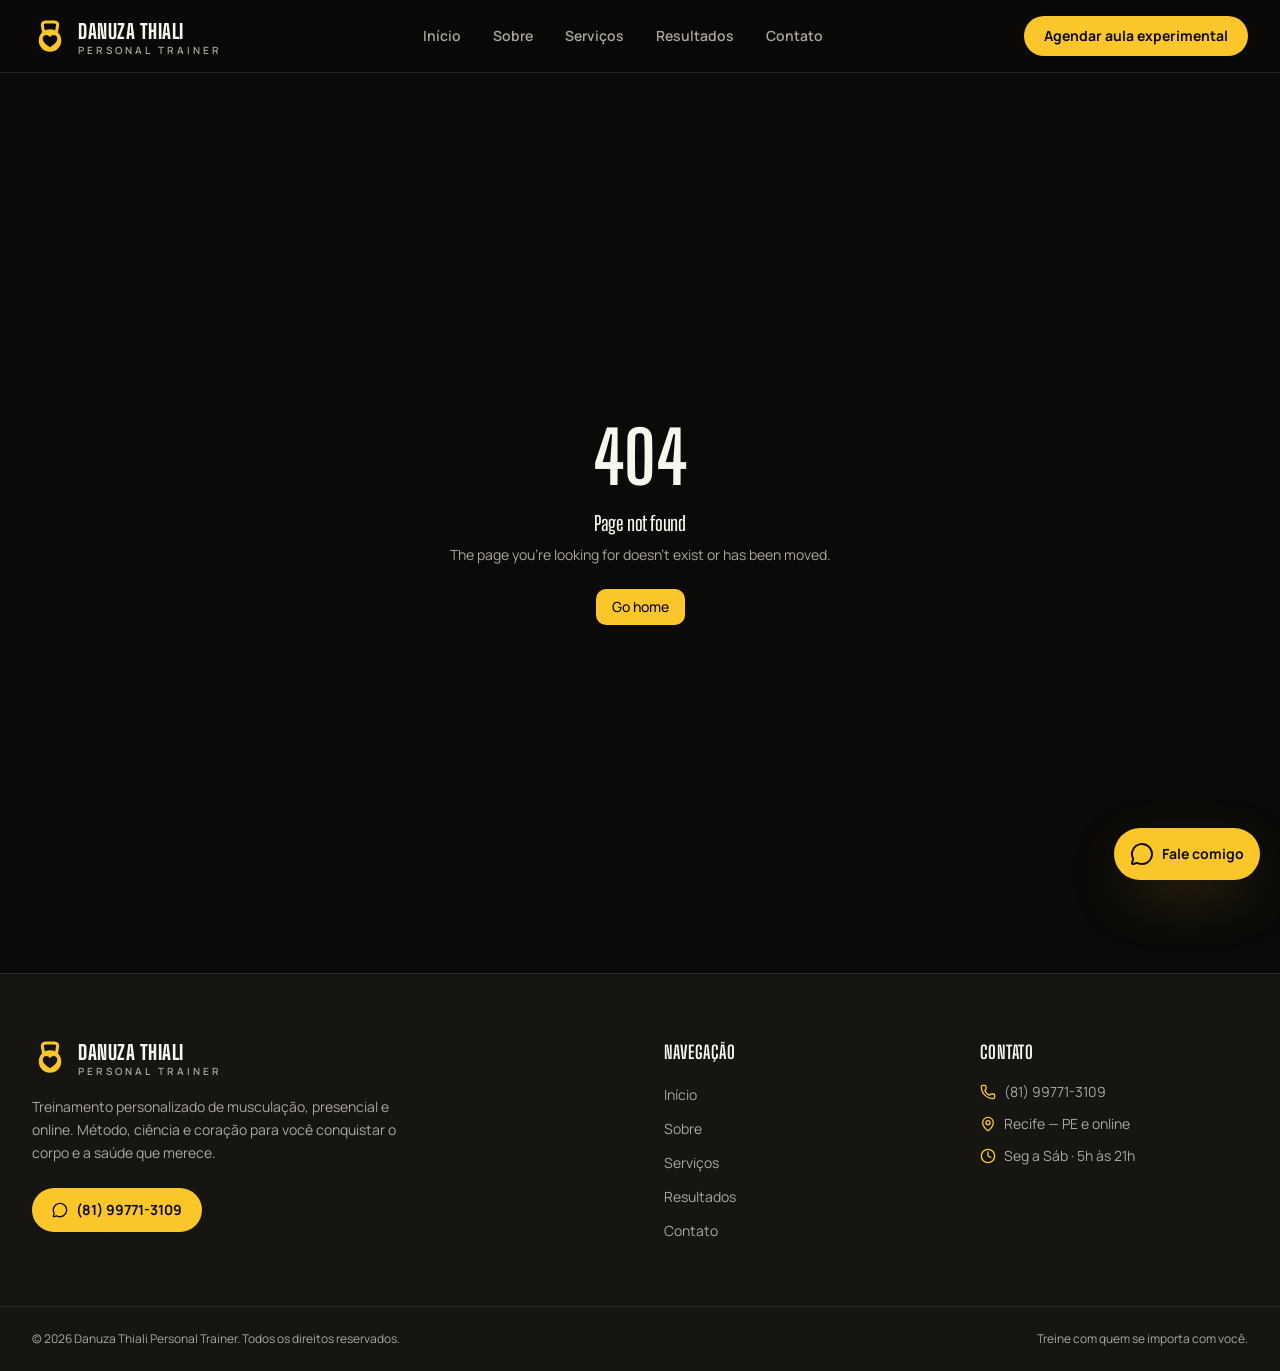
<file: index.html>
<!DOCTYPE html><html lang="pt-BR"><head><meta charSet="utf-8"/><meta name="viewport" content="width=device-width, initial-scale=1"/><link rel="preload" as="image" href="/assets/danuza-hero-GEyf8Cq0.jpg"/><link rel="stylesheet" href="https://fonts.googleapis.com/css2?family=Big+Shoulders+Display:wght@600;700;800;900&amp;family=Manrope:wght@400;500;600;700;800&amp;display=swap" data-precedence="default"/><link rel="stylesheet" href="/assets/styles-DkXuRHug.css" data-precedence="default"/><title>Danuza Thiali | Personal Trainer em Recife e Consultoria Online</title><meta name="author" content="Danuza Thiali"/><meta name="theme-color" content="#151412"/><meta property="og:site_name" content="Danuza Thiali Personal Trainer"/><meta property="og:locale" content="pt_BR"/><meta name="description" content="Treinos de musculação 100% personalizados com a personal Danuza Thiali. Presencial em Recife ou online de qualquer lugar. Agende pelo (81) 99771-3109."/><meta property="og:title" content="Danuza Thiali | Personal Trainer"/><meta property="og:description" content="Seu corpo, seu ritmo, seu melhor resultado. Personal presencial, treino online e consultoria com a Danuza Thiali."/><meta property="og:type" content="website"/><meta name="twitter:card" content="summary_large_image"/><link rel="modulepreload" href="/assets/index-BcAekRw5.js"/><link rel="modulepreload" href="/assets/routes-1lUkopug.js"/><link rel="modulepreload" href="/assets/online-coaching-s2ltEBq2.js"/><link rel="modulepreload" href="/assets/TestimonialCard-CpB10FxY.js"/><link rel="modulepreload" href="/assets/Section-DLd5bglw.js"/><link rel="modulepreload" href="/assets/gym-ambient-sR6r0HcW.js"/><link rel="modulepreload" href="/assets/danuza-yellow-tTh6wFEi.js"/><link rel="preconnect" href="https://fonts.googleapis.com"/><link rel="preconnect" href="https://fonts.gstatic.com" crossorigin="anonymous"/><link rel="icon" href="/favicon.svg" type="image/svg+xml"/>

<meta name="twitter:title" content="Danuza Thiali | Personal Trainer"><meta name="twitter:description" content="Seu corpo, seu ritmo, seu melhor resultado. Personal presencial, treino online e consultoria com a Danuza Thiali."><meta property="og:image" content="https://pub-bb2e103a32db4e198524a2e9ed8f35b4.r2.dev/lovp_6x3fj16ymk8ngt6sn42rgd6zc5/0e1764448b3bba5dacd5113a201d87d5_1794667320408.png"><meta name="twitter:image" content="https://pub-bb2e103a32db4e198524a2e9ed8f35b4.r2.dev/lovp_6x3fj16ymk8ngt6sn42rgd6zc5/0e1764448b3bba5dacd5113a201d87d5_1794667320408.png"></head><body><header class="sticky top-0 z-50 border-b border-border bg-background/85 backdrop-blur-lg"><div class="mx-auto flex h-18 max-w-7xl items-center justify-between px-5 py-3 lg:px-8"><a aria-label="Danuza Thiali — início" class="active" href="/" data-status="active" aria-current="page"><span class="flex items-center gap-2.5"><svg viewBox="0 0 64 64" aria-hidden="true" class="h-9 w-9 text-primary"><defs><mask id="kb-heart"><rect width="64" height="64" fill="#fff"></rect><path d="M32 52c-8.5-5.6-13-10.2-13-15.2 0-3.9 2.9-6.6 6.3-6.6 2.8 0 4.9 1.5 6.7 4 1.8-2.5 3.9-4 6.7-4 3.4 0 6.3 2.7 6.3 6.6 0 5-4.5 9.6-13 15.2z" fill="#000"></path></mask></defs><path d="M21 28 18.5 13.5C17.8 9.6 20 7 24 7h16c4 0 6.2 2.6 5.5 6.5L43 28" fill="none" stroke="currentColor" stroke-width="5.5" stroke-linecap="round"></path><circle cx="32" cy="40" r="20" fill="currentColor" mask="url(#kb-heart)"></circle></svg><span class="flex flex-col leading-none"><span class="font-display text-xl font-extrabold uppercase tracking-wide">Danuza Thiali</span><span class="text-[10px] font-semibold uppercase tracking-[0.3em] text-muted-foreground">Personal Trainer</span></span></span></a><nav class="hidden items-center gap-8 md:flex" aria-label="Principal"><a class="text-sm font-semibold text-muted-foreground transition-colors hover:text-foreground text-primary hover:text-primary" href="/" data-status="active" aria-current="page">Início</a><a class="text-sm font-semibold text-muted-foreground transition-colors hover:text-foreground" href="/sobre">Sobre</a><a class="text-sm font-semibold text-muted-foreground transition-colors hover:text-foreground" href="/servicos">Serviços</a><a class="text-sm font-semibold text-muted-foreground transition-colors hover:text-foreground" href="/resultados">Resultados</a><a class="text-sm font-semibold text-muted-foreground transition-colors hover:text-foreground" href="/contato">Contato</a></nav><a href="https://wa.me/5581997713109?text=Ol%C3%A1%2C%20Danuza!%20Vim%20pelo%20seu%20site%20e%20quero%20saber%20mais%20sobre%20os%20treinos%20personalizados." target="_blank" rel="noreferrer" class="hidden rounded-full bg-primary px-5 py-2.5 text-sm font-bold text-primary-foreground transition-transform hover:scale-105 md:inline-flex">Agendar aula experimental</a><button type="button" class="inline-flex h-10 w-10 items-center justify-center rounded-full border border-border md:hidden" aria-label="Abrir menu" aria-expanded="false"><svg xmlns="http://www.w3.org/2000/svg" width="24" height="24" viewBox="0 0 24 24" fill="none" stroke="currentColor" stroke-width="2" stroke-linecap="round" stroke-linejoin="round" class="lucide lucide-menu h-5 w-5" aria-hidden="true"><path d="M4 5h16"></path><path d="M4 12h16"></path><path d="M4 19h16"></path></svg></button></div></header><main><!--$--><section class="relative overflow-hidden"><div class="absolute inset-y-0 right-0 hidden w-[42%] bg-primary lg:block"></div><div class="relative mx-auto grid max-w-7xl items-center gap-12 px-5 pb-16 pt-12 lg:grid-cols-[1.15fr_1fr] lg:px-8 lg:pb-24 lg:pt-16"><div class="animate-in fade-in slide-in-from-bottom-6 duration-700"><p class="inline-flex items-center gap-2 text-xs font-bold uppercase tracking-[0.3em] text-primary"><span class="h-px w-8 bg-current"></span>Personal trainer · Recife &amp; online</p><h1 class="mt-6 text-[3.6rem] font-black uppercase leading-[0.86] sm:text-7xl xl:text-[7.2rem]">Seu corpo.<br/><span class="text-outline">Seu ritmo.</span><br/><span class="text-primary">Seu melhor.</span></h1><p class="mt-7 max-w-xl text-lg leading-relaxed text-muted-foreground">Treinos de musculação 100% personalizados — presencial na academia ou online, de onde você estiver. Método, acompanhamento de perto e muito coração em cada série.</p><div class="mt-9 flex flex-col gap-3 sm:flex-row"><a href="https://wa.me/5581997713109?text=Ol%C3%A1%2C%20Danuza!%20Quero%20come%C3%A7ar%20a%20treinar%20com%20voc%C3%AA." target="_blank" rel="noreferrer" class="inline-flex items-center justify-center gap-2 rounded-full bg-primary px-8 py-4 font-bold text-primary-foreground shadow-glow transition-transform hover:scale-[1.03]">Quero começar agora <svg xmlns="http://www.w3.org/2000/svg" width="24" height="24" viewBox="0 0 24 24" fill="none" stroke="currentColor" stroke-width="2" stroke-linecap="round" stroke-linejoin="round" class="lucide lucide-arrow-right h-5 w-5" aria-hidden="true"><path d="M5 12h14"></path><path d="m12 5 7 7-7 7"></path></svg></a><a class="inline-flex items-center justify-center rounded-full border border-border px-8 py-4 font-bold transition-colors hover:border-primary hover:text-primary" href="/servicos">Conhecer os planos</a></div><a href="tel:+5581997713109" class="mt-7 inline-flex items-center gap-3 text-sm text-muted-foreground hover:text-primary"><span class="flex h-10 w-10 items-center justify-center rounded-full border border-border"><svg xmlns="http://www.w3.org/2000/svg" width="24" height="24" viewBox="0 0 24 24" fill="none" stroke="currentColor" stroke-width="2" stroke-linecap="round" stroke-linejoin="round" class="lucide lucide-phone h-4 w-4 text-primary" aria-hidden="true"><path d="M13.832 16.568a1 1 0 0 0 1.213-.303l.355-.465A2 2 0 0 1 17 15h3a2 2 0 0 1 2 2v3a2 2 0 0 1-2 2A18 18 0 0 1 2 4a2 2 0 0 1 2-2h3a2 2 0 0 1 2 2v3a2 2 0 0 1-.8 1.6l-.468.351a1 1 0 0 0-.292 1.233 14 14 0 0 0 6.392 6.384"></path></svg></span>Ou ligue agora: <strong class="text-foreground">(81) 99771-3109</strong></a></div><div class="relative mx-auto w-full max-w-md lg:max-w-none"><div class="relative overflow-hidden rounded-[2rem] border border-border shadow-2xl"><img src="/assets/danuza-hero-GEyf8Cq0.jpg" alt="Danuza Thiali, personal trainer, sorrindo de braços cruzados" width="1296" height="1296" class="aspect-[4/5] w-full object-cover object-top"/><div class="absolute inset-x-0 bottom-0 h-1/3 bg-gradient-to-t from-background/90 to-transparent"></div><div class="absolute bottom-5 left-5 right-5 flex items-end justify-between"><div><p class="font-display text-3xl font-extrabold uppercase">Danuza Thiali</p><p class="text-sm text-muted-foreground">Personal trainer · Educação Física</p></div></div></div><div class="absolute -left-4 top-10 rounded-2xl border border-border bg-card/95 px-5 py-4 shadow-xl backdrop-blur sm:-left-10"><p class="font-display text-4xl font-black text-primary">500+</p><p class="text-xs font-semibold uppercase tracking-wider text-muted-foreground">alunos transformados</p></div><div class="absolute -right-3 top-1/2 rounded-2xl bg-foreground px-5 py-4 text-background shadow-xl sm:-right-8"><p class="text-xs font-bold uppercase tracking-wider">Treino</p><p class="font-display text-2xl font-black uppercase leading-none">100% seu</p></div></div></div></section><div class="overflow-hidden border-y border-border bg-primary py-5 text-primary-foreground"><div class="flex w-max animate-marquee gap-10 whitespace-nowrap"><span class="flex items-center gap-10 font-display text-3xl font-extrabold uppercase">Hipertrofia<span class="text-2xl">✦</span></span><span class="flex items-center gap-10 font-display text-3xl font-extrabold uppercase">Emagrecimento<span class="text-2xl">✦</span></span><span class="flex items-center gap-10 font-display text-3xl font-extrabold uppercase">Condicionamento<span class="text-2xl">✦</span></span><span class="flex items-center gap-10 font-display text-3xl font-extrabold uppercase">Saúde da mulher<span class="text-2xl">✦</span></span><span class="flex items-center gap-10 font-display text-3xl font-extrabold uppercase">Consultoria online<span class="text-2xl">✦</span></span><span class="flex items-center gap-10 font-display text-3xl font-extrabold uppercase">Mobilidade<span class="text-2xl">✦</span></span><span class="flex items-center gap-10 font-display text-3xl font-extrabold uppercase">Força<span class="text-2xl">✦</span></span><span class="flex items-center gap-10 font-display text-3xl font-extrabold uppercase">Qualidade de vida<span class="text-2xl">✦</span></span><span class="flex items-center gap-10 font-display text-3xl font-extrabold uppercase">Hipertrofia<span class="text-2xl">✦</span></span><span class="flex items-center gap-10 font-display text-3xl font-extrabold uppercase">Emagrecimento<span class="text-2xl">✦</span></span><span class="flex items-center gap-10 font-display text-3xl font-extrabold uppercase">Condicionamento<span class="text-2xl">✦</span></span><span class="flex items-center gap-10 font-display text-3xl font-extrabold uppercase">Saúde da mulher<span class="text-2xl">✦</span></span><span class="flex items-center gap-10 font-display text-3xl font-extrabold uppercase">Consultoria online<span class="text-2xl">✦</span></span><span class="flex items-center gap-10 font-display text-3xl font-extrabold uppercase">Mobilidade<span class="text-2xl">✦</span></span><span class="flex items-center gap-10 font-display text-3xl font-extrabold uppercase">Força<span class="text-2xl">✦</span></span><span class="flex items-center gap-10 font-display text-3xl font-extrabold uppercase">Qualidade de vida<span class="text-2xl">✦</span></span></div></div><section class="mx-auto max-w-7xl px-5 py-20 lg:px-8"><div class="grid grid-cols-2 gap-px overflow-hidden rounded-3xl border border-border bg-border md:grid-cols-4"><div class="bg-background p-8 text-center"><p class="font-display text-6xl font-black text-primary md:text-7xl">8+</p><p class="mt-2 text-sm font-semibold uppercase tracking-wider text-muted-foreground">anos transformando vidas</p></div><div class="bg-background p-8 text-center"><p class="font-display text-6xl font-black text-primary md:text-7xl">500+</p><p class="mt-2 text-sm font-semibold uppercase tracking-wider text-muted-foreground">alunos atendidos</p></div><div class="bg-background p-8 text-center"><p class="font-display text-6xl font-black text-primary md:text-7xl">15</p><p class="mt-2 text-sm font-semibold uppercase tracking-wider text-muted-foreground">países com alunos online</p></div><div class="bg-background p-8 text-center"><p class="font-display text-6xl font-black text-primary md:text-7xl">98%</p><p class="mt-2 text-sm font-semibold uppercase tracking-wider text-muted-foreground">renovam o acompanhamento</p></div></div></section><section class="mx-auto max-w-7xl px-5 pb-24 lg:px-8"><div class="flex flex-col justify-between gap-6 md:flex-row md:items-end"><div class="max-w-2xl"><p class="inline-flex items-center gap-2 text-xs font-bold uppercase tracking-[0.3em] text-primary"><span class="h-px w-8 bg-current"></span>Como posso te ajudar</p><h2 class="mt-4 text-5xl font-extrabold uppercase leading-[0.95] md:text-6xl">Do jeito que <span class="text-primary">cabe na sua vida</span></h2></div><a class="inline-flex items-center gap-2 font-bold text-primary hover:underline" href="/servicos">Ver todos os serviços <svg xmlns="http://www.w3.org/2000/svg" width="24" height="24" viewBox="0 0 24 24" fill="none" stroke="currentColor" stroke-width="2" stroke-linecap="round" stroke-linejoin="round" class="lucide lucide-arrow-up-right h-5 w-5" aria-hidden="true"><path d="M7 7h10v10"></path><path d="M7 17 17 7"></path></svg></a></div><div class="mt-12 grid gap-5 md:grid-cols-3"><article class="group relative overflow-hidden rounded-3xl border border-border bg-card p-8 transition-all hover:-translate-y-1 hover:border-primary"><span class="absolute right-6 top-4 font-display text-7xl font-black text-foreground/5">0<!-- -->1</span><span class="flex h-14 w-14 items-center justify-center rounded-2xl bg-primary text-primary-foreground"><svg xmlns="http://www.w3.org/2000/svg" width="24" height="24" viewBox="0 0 24 24" fill="none" stroke="currentColor" stroke-width="2" stroke-linecap="round" stroke-linejoin="round" class="lucide lucide-dumbbell h-7 w-7" aria-hidden="true"><path d="M17.596 12.768a2 2 0 1 0 2.829-2.829l-1.768-1.767a2 2 0 0 0 2.828-2.829l-2.828-2.828a2 2 0 0 0-2.829 2.828l-1.767-1.768a2 2 0 1 0-2.829 2.829z"></path><path d="m2.5 21.5 1.4-1.4"></path><path d="m20.1 3.9 1.4-1.4"></path><path d="M5.343 21.485a2 2 0 1 0 2.829-2.828l1.767 1.768a2 2 0 1 0 2.829-2.829l-6.364-6.364a2 2 0 1 0-2.829 2.829l1.768 1.767a2 2 0 0 0-2.828 2.829z"></path><path d="m9.6 14.4 4.8-4.8"></path></svg></span><h3 class="mt-6 text-3xl font-extrabold uppercase">Personal presencial</h3><p class="mt-3 leading-relaxed text-muted-foreground">Treino lado a lado na academia, com correção de cada movimento, carga certa e motivação do início ao fim.</p><a class="mt-6 inline-flex items-center gap-2 text-sm font-bold text-primary" href="/servicos">Saiba mais <svg xmlns="http://www.w3.org/2000/svg" width="24" height="24" viewBox="0 0 24 24" fill="none" stroke="currentColor" stroke-width="2" stroke-linecap="round" stroke-linejoin="round" class="lucide lucide-arrow-right h-4 w-4 transition-transform group-hover:translate-x-1" aria-hidden="true"><path d="M5 12h14"></path><path d="m12 5 7 7-7 7"></path></svg></a></article><article class="group relative overflow-hidden rounded-3xl border border-border bg-card p-8 transition-all hover:-translate-y-1 hover:border-primary"><span class="absolute right-6 top-4 font-display text-7xl font-black text-foreground/5">0<!-- -->2</span><span class="flex h-14 w-14 items-center justify-center rounded-2xl bg-primary text-primary-foreground"><svg xmlns="http://www.w3.org/2000/svg" width="24" height="24" viewBox="0 0 24 24" fill="none" stroke="currentColor" stroke-width="2" stroke-linecap="round" stroke-linejoin="round" class="lucide lucide-monitor-smartphone h-7 w-7" aria-hidden="true"><path d="M18 8V6a2 2 0 0 0-2-2H4a2 2 0 0 0-2 2v7a2 2 0 0 0 2 2h8"></path><path d="M10 19v-3.96 3.15"></path><path d="M7 19h5"></path><rect width="6" height="10" x="16" y="12" rx="2"></rect></svg></span><h3 class="mt-6 text-3xl font-extrabold uppercase">Treino online</h3><p class="mt-3 leading-relaxed text-muted-foreground">Planilha personalizada no app, vídeos de execução e acompanhamento pelo WhatsApp. Treine onde estiver.</p><a class="mt-6 inline-flex items-center gap-2 text-sm font-bold text-primary" href="/servicos">Saiba mais <svg xmlns="http://www.w3.org/2000/svg" width="24" height="24" viewBox="0 0 24 24" fill="none" stroke="currentColor" stroke-width="2" stroke-linecap="round" stroke-linejoin="round" class="lucide lucide-arrow-right h-4 w-4 transition-transform group-hover:translate-x-1" aria-hidden="true"><path d="M5 12h14"></path><path d="m12 5 7 7-7 7"></path></svg></a></article><article class="group relative overflow-hidden rounded-3xl border border-border bg-card p-8 transition-all hover:-translate-y-1 hover:border-primary"><span class="absolute right-6 top-4 font-display text-7xl font-black text-foreground/5">0<!-- -->3</span><span class="flex h-14 w-14 items-center justify-center rounded-2xl bg-primary text-primary-foreground"><svg xmlns="http://www.w3.org/2000/svg" width="24" height="24" viewBox="0 0 24 24" fill="none" stroke="currentColor" stroke-width="2" stroke-linecap="round" stroke-linejoin="round" class="lucide lucide-clipboard-list h-7 w-7" aria-hidden="true"><rect width="8" height="4" x="8" y="2" rx="1" ry="1"></rect><path d="M16 4h2a2 2 0 0 1 2 2v14a2 2 0 0 1-2 2H6a2 2 0 0 1-2-2V6a2 2 0 0 1 2-2h2"></path><path d="M12 11h4"></path><path d="M12 16h4"></path><path d="M8 11h.01"></path><path d="M8 16h.01"></path></svg></span><h3 class="mt-6 text-3xl font-extrabold uppercase">Consultoria completa</h3><p class="mt-3 leading-relaxed text-muted-foreground">Avaliação, periodização mensal, ajustes semanais e análise de evolução para quem quer resultado de verdade.</p><a class="mt-6 inline-flex items-center gap-2 text-sm font-bold text-primary" href="/servicos">Saiba mais <svg xmlns="http://www.w3.org/2000/svg" width="24" height="24" viewBox="0 0 24 24" fill="none" stroke="currentColor" stroke-width="2" stroke-linecap="round" stroke-linejoin="round" class="lucide lucide-arrow-right h-4 w-4 transition-transform group-hover:translate-x-1" aria-hidden="true"><path d="M5 12h14"></path><path d="m12 5 7 7-7 7"></path></svg></a></article></div></section><section class="bg-cream text-cream-foreground"><div class="mx-auto grid max-w-7xl items-center gap-14 px-5 py-24 lg:grid-cols-2 lg:px-8"><div class="relative"><img src="/assets/danuza-yellow-BIT_Y7Sm.jpg" alt="Danuza Thiali com as mãos na cintura em frente a parede de azulejos amarelos" width="1296" height="1568" loading="lazy" class="aspect-[4/5] w-full rounded-[2rem] object-cover object-top"/><div class="absolute -bottom-6 -right-4 max-w-[15rem] rounded-2xl bg-cream-foreground p-6 text-cream md:-right-8"><p class="font-display text-2xl font-extrabold uppercase leading-tight">“Força e cuidado em cada repetição.”</p></div></div><div><p class="inline-flex items-center gap-2 text-xs font-bold uppercase tracking-[0.3em] text-cream-foreground"><span class="h-px w-8 bg-current"></span>Muito prazer</p><h2 class="mt-4 text-5xl font-black uppercase leading-[0.92] md:text-7xl">Eu sou a Danuza.</h2><p class="mt-6 text-lg leading-relaxed text-cream-muted">Profissional de Educação Física apaixonada por gente. Acredito que treinar não é castigo — é o maior presente que você pode dar para o seu corpo. Por isso, cada treino que eu monto respeita sua história, seus limites e seus sonhos.</p><p class="mt-4 text-lg leading-relaxed text-cream-muted">O coração dentro do kettlebell na minha marca não está lá por acaso: força e cuidado andam juntos em tudo o que eu faço.</p><ul class="mt-8 grid gap-3 sm:grid-cols-2"><li class="flex items-center gap-3 font-semibold"><span class="h-2.5 w-2.5 rotate-45 bg-primary ring-2 ring-cream-foreground"></span>Especialista em musculação</li><li class="flex items-center gap-3 font-semibold"><span class="h-2.5 w-2.5 rotate-45 bg-primary ring-2 ring-cream-foreground"></span>Treino feminino e pós-parto</li><li class="flex items-center gap-3 font-semibold"><span class="h-2.5 w-2.5 rotate-45 bg-primary ring-2 ring-cream-foreground"></span>Iniciantes e terceira idade</li><li class="flex items-center gap-3 font-semibold"><span class="h-2.5 w-2.5 rotate-45 bg-primary ring-2 ring-cream-foreground"></span>Hipertrofia e emagrecimento</li></ul><a class="mt-10 inline-flex items-center gap-2 rounded-full bg-cream-foreground px-8 py-4 font-bold text-cream transition-transform hover:scale-[1.03]" href="/sobre">Conheça minha história <svg xmlns="http://www.w3.org/2000/svg" width="24" height="24" viewBox="0 0 24 24" fill="none" stroke="currentColor" stroke-width="2" stroke-linecap="round" stroke-linejoin="round" class="lucide lucide-arrow-right h-5 w-5" aria-hidden="true"><path d="M5 12h14"></path><path d="m12 5 7 7-7 7"></path></svg></a></div></div></section><section class="mx-auto max-w-7xl px-5 py-24 lg:px-8"><div class="max-w-2xl mx-auto text-center"><p class="inline-flex items-center gap-2 text-xs font-bold uppercase tracking-[0.3em] text-primary"><span class="h-px w-8 bg-current"></span>Método DT</p><h2 class="mt-4 text-5xl font-extrabold uppercase leading-[0.95] md:text-6xl">4 passos para o <span class="text-primary">resultado</span></h2><p class="mt-5 text-lg leading-relaxed opacity-75">Nada de treino genérico de internet. Um processo claro, testado e acompanhado de perto do primeiro dia até a sua meta.</p></div><div class="mt-16 grid gap-5 md:grid-cols-2 lg:grid-cols-4"><div class="relative rounded-3xl border border-border p-8"><p class="font-display text-7xl font-black text-outline opacity-40">01</p><svg xmlns="http://www.w3.org/2000/svg" width="24" height="24" viewBox="0 0 24 24" fill="none" stroke="currentColor" stroke-width="2" stroke-linecap="round" stroke-linejoin="round" class="lucide lucide-heart-pulse mt-4 h-8 w-8 text-primary" aria-hidden="true"><path d="M2 9.5a5.5 5.5 0 0 1 9.591-3.676.56.56 0 0 0 .818 0A5.49 5.49 0 0 1 22 9.5c0 2.29-1.5 4-3 5.5l-5.492 5.313a2 2 0 0 1-3 .019L5 15c-1.5-1.5-3-3.2-3-5.5"></path><path d="M3.22 13H9.5l.5-1 2 4.5 2-7 1.5 3.5h5.27"></path></svg><h3 class="mt-4 text-3xl font-extrabold uppercase">Avaliação</h3><p class="mt-3 text-sm leading-relaxed text-muted-foreground">Anamnese completa, avaliação postural, medidas e testes de força. Entendo sua rotina, histórico e objetivo.</p></div><div class="relative rounded-3xl border border-border p-8"><p class="font-display text-7xl font-black text-outline opacity-40">02</p><svg xmlns="http://www.w3.org/2000/svg" width="24" height="24" viewBox="0 0 24 24" fill="none" stroke="currentColor" stroke-width="2" stroke-linecap="round" stroke-linejoin="round" class="lucide lucide-calendar-check mt-4 h-8 w-8 text-primary" aria-hidden="true"><path d="M8 2v4"></path><path d="M16 2v4"></path><rect width="18" height="18" x="3" y="4" rx="2"></rect><path d="M3 10h18"></path><path d="m9 16 2 2 4-4"></path></svg><h3 class="mt-4 text-3xl font-extrabold uppercase">Planejamento</h3><p class="mt-3 text-sm leading-relaxed text-muted-foreground">Periodização sob medida: exercícios, séries, cargas e descanso pensados só para você.</p></div><div class="relative rounded-3xl border border-border p-8"><p class="font-display text-7xl font-black text-outline opacity-40">03</p><svg xmlns="http://www.w3.org/2000/svg" width="24" height="24" viewBox="0 0 24 24" fill="none" stroke="currentColor" stroke-width="2" stroke-linecap="round" stroke-linejoin="round" class="lucide lucide-dumbbell mt-4 h-8 w-8 text-primary" aria-hidden="true"><path d="M17.596 12.768a2 2 0 1 0 2.829-2.829l-1.768-1.767a2 2 0 0 0 2.828-2.829l-2.828-2.828a2 2 0 0 0-2.829 2.828l-1.767-1.768a2 2 0 1 0-2.829 2.829z"></path><path d="m2.5 21.5 1.4-1.4"></path><path d="m20.1 3.9 1.4-1.4"></path><path d="M5.343 21.485a2 2 0 1 0 2.829-2.828l1.767 1.768a2 2 0 1 0 2.829-2.829l-6.364-6.364a2 2 0 1 0-2.829 2.829l1.768 1.767a2 2 0 0 0-2.828 2.829z"></path><path d="m9.6 14.4 4.8-4.8"></path></svg><h3 class="mt-4 text-3xl font-extrabold uppercase">Execução</h3><p class="mt-3 text-sm leading-relaxed text-muted-foreground">Treino com técnica perfeita, intensidade progressiva e segurança total — presencial ou por vídeo.</p></div><div class="relative rounded-3xl border border-border p-8"><p class="font-display text-7xl font-black text-outline opacity-40">04</p><svg xmlns="http://www.w3.org/2000/svg" width="24" height="24" viewBox="0 0 24 24" fill="none" stroke="currentColor" stroke-width="2" stroke-linecap="round" stroke-linejoin="round" class="lucide lucide-chart-line mt-4 h-8 w-8 text-primary" aria-hidden="true"><path d="M3 3v16a2 2 0 0 0 2 2h16"></path><path d="m19 9-5 5-4-4-3 3"></path></svg><h3 class="mt-4 text-3xl font-extrabold uppercase">Evolução</h3><p class="mt-3 text-sm leading-relaxed text-muted-foreground">Reavaliações periódicas, ajustes constantes e comemoração de cada conquista. Resultado medido, não achado.</p></div></div></section><section class="border-y border-border bg-card"><div class="mx-auto grid max-w-7xl items-center gap-14 px-5 py-24 lg:grid-cols-2 lg:px-8"><div class="order-2 lg:order-1"><div class="max-w-2xl"><p class="inline-flex items-center gap-2 text-xs font-bold uppercase tracking-[0.3em] text-primary"><span class="h-px w-8 bg-current"></span>Consultoria online</p><h2 class="mt-4 text-5xl font-extrabold uppercase leading-[0.95] md:text-6xl">Treine comigo de <span class="text-primary">qualquer lugar</span> do mundo</h2><p class="mt-5 text-lg leading-relaxed opacity-75">Mora longe, viaja muito ou prefere treinar no seu horário? A consultoria online leva o meu método até você, com o mesmo cuidado do presencial.</p></div><ul class="mt-8 space-y-4"><li class="flex items-center gap-4"><span class="flex h-11 w-11 shrink-0 items-center justify-center rounded-xl bg-primary/15 text-primary"><svg xmlns="http://www.w3.org/2000/svg" width="24" height="24" viewBox="0 0 24 24" fill="none" stroke="currentColor" stroke-width="2" stroke-linecap="round" stroke-linejoin="round" class="lucide lucide-smartphone h-5 w-5" aria-hidden="true"><rect width="14" height="20" x="5" y="2" rx="2" ry="2"></rect><path d="M12 18h.01"></path></svg></span><span class="font-semibold">Treino no aplicativo com vídeo de cada exercício</span></li><li class="flex items-center gap-4"><span class="flex h-11 w-11 shrink-0 items-center justify-center rounded-xl bg-primary/15 text-primary"><svg xmlns="http://www.w3.org/2000/svg" width="24" height="24" viewBox="0 0 24 24" fill="none" stroke="currentColor" stroke-width="2" stroke-linecap="round" stroke-linejoin="round" class="lucide lucide-video h-5 w-5" aria-hidden="true"><path d="m16 13 5.223 3.482a.5.5 0 0 0 .777-.416V7.87a.5.5 0 0 0-.752-.432L16 10.5"></path><rect x="2" y="6" width="14" height="12" rx="2"></rect></svg></span><span class="font-semibold">Análise de execução por vídeo enviada por você</span></li><li class="flex items-center gap-4"><span class="flex h-11 w-11 shrink-0 items-center justify-center rounded-xl bg-primary/15 text-primary"><svg xmlns="http://www.w3.org/2000/svg" width="24" height="24" viewBox="0 0 24 24" fill="none" stroke="currentColor" stroke-width="2" stroke-linecap="round" stroke-linejoin="round" class="lucide lucide-users h-5 w-5" aria-hidden="true"><path d="M16 21v-2a4 4 0 0 0-4-4H6a4 4 0 0 0-4 4v2"></path><path d="M16 3.128a4 4 0 0 1 0 7.744"></path><path d="M22 21v-2a4 4 0 0 0-3-3.87"></path><circle cx="9" cy="7" r="4"></circle></svg></span><span class="font-semibold">Suporte direto comigo pelo WhatsApp</span></li><li class="flex items-center gap-4"><span class="flex h-11 w-11 shrink-0 items-center justify-center rounded-xl bg-primary/15 text-primary"><svg xmlns="http://www.w3.org/2000/svg" width="24" height="24" viewBox="0 0 24 24" fill="none" stroke="currentColor" stroke-width="2" stroke-linecap="round" stroke-linejoin="round" class="lucide lucide-chart-line h-5 w-5" aria-hidden="true"><path d="M3 3v16a2 2 0 0 0 2 2h16"></path><path d="m19 9-5 5-4-4-3 3"></path></svg></span><span class="font-semibold">Reavaliação e novo treino a cada ciclo</span></li></ul><a href="https://wa.me/5581997713109?text=Ol%C3%A1%2C%20Danuza!%20Quero%20saber%20mais%20sobre%20a%20consultoria%20online." target="_blank" rel="noreferrer" class="mt-10 inline-flex items-center gap-2 rounded-full bg-primary px-8 py-4 font-bold text-primary-foreground transition-transform hover:scale-[1.03]">Quero a consultoria online <svg xmlns="http://www.w3.org/2000/svg" width="24" height="24" viewBox="0 0 24 24" fill="none" stroke="currentColor" stroke-width="2" stroke-linecap="round" stroke-linejoin="round" class="lucide lucide-arrow-right h-5 w-5" aria-hidden="true"><path d="M5 12h14"></path><path d="m12 5 7 7-7 7"></path></svg></a></div><div class="order-1 lg:order-2"><img src="/assets/online-coaching-DCJ-u_IN.jpg" alt="Aluna acompanhando o treino personalizado pelo celular em casa" width="1200" height="1200" loading="lazy" class="aspect-square w-full rounded-[2rem] object-cover"/></div></div></section><section class="mx-auto max-w-7xl px-5 py-24 lg:px-8"><div class="flex flex-col justify-between gap-6 md:flex-row md:items-end"><div class="max-w-2xl"><p class="inline-flex items-center gap-2 text-xs font-bold uppercase tracking-[0.3em] text-primary"><span class="h-px w-8 bg-current"></span>Quem treina, recomenda</p><h2 class="mt-4 text-5xl font-extrabold uppercase leading-[0.95] md:text-6xl">Histórias <span class="text-primary">reais</span> de transformação</h2></div><a class="inline-flex items-center gap-2 font-bold text-primary hover:underline" href="/resultados">Ver mais resultados <svg xmlns="http://www.w3.org/2000/svg" width="24" height="24" viewBox="0 0 24 24" fill="none" stroke="currentColor" stroke-width="2" stroke-linecap="round" stroke-linejoin="round" class="lucide lucide-arrow-up-right h-5 w-5" aria-hidden="true"><path d="M7 7h10v10"></path><path d="M7 17 17 7"></path></svg></a></div><div class="mt-12 grid gap-5 md:grid-cols-3"><figure class="relative flex h-full flex-col rounded-2xl border border-border bg-card p-7"><svg xmlns="http://www.w3.org/2000/svg" width="24" height="24" viewBox="0 0 24 24" fill="none" stroke="currentColor" stroke-width="2" stroke-linecap="round" stroke-linejoin="round" class="lucide lucide-quote absolute right-6 top-6 h-8 w-8 text-primary/25" aria-hidden="true"><path d="M16 3a2 2 0 0 0-2 2v6a2 2 0 0 0 2 2 1 1 0 0 1 1 1v1a2 2 0 0 1-2 2 1 1 0 0 0-1 1v2a1 1 0 0 0 1 1 6 6 0 0 0 6-6V5a2 2 0 0 0-2-2z"></path><path d="M5 3a2 2 0 0 0-2 2v6a2 2 0 0 0 2 2 1 1 0 0 1 1 1v1a2 2 0 0 1-2 2 1 1 0 0 0-1 1v2a1 1 0 0 0 1 1 6 6 0 0 0 6-6V5a2 2 0 0 0-2-2z"></path></svg><div class="flex gap-0.5 text-primary" aria-label="5 de 5 estrelas"><svg viewBox="0 0 20 20" class="h-4 w-4 fill-current" aria-hidden="true"><path d="M10 1.5l2.6 5.6 6 .7-4.5 4.1 1.2 6L10 15l-5.3 2.9 1.2-6L1.4 7.8l6-.7z"></path></svg><svg viewBox="0 0 20 20" class="h-4 w-4 fill-current" aria-hidden="true"><path d="M10 1.5l2.6 5.6 6 .7-4.5 4.1 1.2 6L10 15l-5.3 2.9 1.2-6L1.4 7.8l6-.7z"></path></svg><svg viewBox="0 0 20 20" class="h-4 w-4 fill-current" aria-hidden="true"><path d="M10 1.5l2.6 5.6 6 .7-4.5 4.1 1.2 6L10 15l-5.3 2.9 1.2-6L1.4 7.8l6-.7z"></path></svg><svg viewBox="0 0 20 20" class="h-4 w-4 fill-current" aria-hidden="true"><path d="M10 1.5l2.6 5.6 6 .7-4.5 4.1 1.2 6L10 15l-5.3 2.9 1.2-6L1.4 7.8l6-.7z"></path></svg><svg viewBox="0 0 20 20" class="h-4 w-4 fill-current" aria-hidden="true"><path d="M10 1.5l2.6 5.6 6 .7-4.5 4.1 1.2 6L10 15l-5.3 2.9 1.2-6L1.4 7.8l6-.7z"></path></svg></div><span class="mt-4 inline-flex w-fit rounded-full bg-primary/15 px-3 py-1 text-xs font-bold uppercase tracking-wider text-primary">−12 kg em 5 meses</span><blockquote class="mt-4 flex-1 leading-relaxed text-card-foreground/85">“<!-- -->Já tinha tentado de tudo. Com a Danuza foi a primeira vez que treinei com prazer e constância. Ela entende minha rotina corrida e ajusta tudo sem eu perder o ritmo.<!-- -->”</blockquote><figcaption class="mt-6 flex items-center gap-3 border-t border-border pt-5"><span class="flex h-11 w-11 items-center justify-center rounded-full bg-primary font-display text-lg font-extrabold text-primary-foreground">MA</span><span><span class="block font-bold">Mariana Albuquerque</span><span class="block text-sm text-muted-foreground">Advogada, 34 anos</span></span></figcaption></figure><figure class="relative flex h-full flex-col rounded-2xl border border-border bg-card p-7"><svg xmlns="http://www.w3.org/2000/svg" width="24" height="24" viewBox="0 0 24 24" fill="none" stroke="currentColor" stroke-width="2" stroke-linecap="round" stroke-linejoin="round" class="lucide lucide-quote absolute right-6 top-6 h-8 w-8 text-primary/25" aria-hidden="true"><path d="M16 3a2 2 0 0 0-2 2v6a2 2 0 0 0 2 2 1 1 0 0 1 1 1v1a2 2 0 0 1-2 2 1 1 0 0 0-1 1v2a1 1 0 0 0 1 1 6 6 0 0 0 6-6V5a2 2 0 0 0-2-2z"></path><path d="M5 3a2 2 0 0 0-2 2v6a2 2 0 0 0 2 2 1 1 0 0 1 1 1v1a2 2 0 0 1-2 2 1 1 0 0 0-1 1v2a1 1 0 0 0 1 1 6 6 0 0 0 6-6V5a2 2 0 0 0-2-2z"></path></svg><div class="flex gap-0.5 text-primary" aria-label="5 de 5 estrelas"><svg viewBox="0 0 20 20" class="h-4 w-4 fill-current" aria-hidden="true"><path d="M10 1.5l2.6 5.6 6 .7-4.5 4.1 1.2 6L10 15l-5.3 2.9 1.2-6L1.4 7.8l6-.7z"></path></svg><svg viewBox="0 0 20 20" class="h-4 w-4 fill-current" aria-hidden="true"><path d="M10 1.5l2.6 5.6 6 .7-4.5 4.1 1.2 6L10 15l-5.3 2.9 1.2-6L1.4 7.8l6-.7z"></path></svg><svg viewBox="0 0 20 20" class="h-4 w-4 fill-current" aria-hidden="true"><path d="M10 1.5l2.6 5.6 6 .7-4.5 4.1 1.2 6L10 15l-5.3 2.9 1.2-6L1.4 7.8l6-.7z"></path></svg><svg viewBox="0 0 20 20" class="h-4 w-4 fill-current" aria-hidden="true"><path d="M10 1.5l2.6 5.6 6 .7-4.5 4.1 1.2 6L10 15l-5.3 2.9 1.2-6L1.4 7.8l6-.7z"></path></svg><svg viewBox="0 0 20 20" class="h-4 w-4 fill-current" aria-hidden="true"><path d="M10 1.5l2.6 5.6 6 .7-4.5 4.1 1.2 6L10 15l-5.3 2.9 1.2-6L1.4 7.8l6-.7z"></path></svg></div><span class="mt-4 inline-flex w-fit rounded-full bg-primary/15 px-3 py-1 text-xs font-bold uppercase tracking-wider text-primary">Fim das dores lombares</span><blockquote class="mt-4 flex-1 leading-relaxed text-card-foreground/85">“<!-- -->Cheguei com dor nas costas e medo de academia. Hoje faço agachamento com carga e não sinto mais nada. Técnica impecável e muita paciência.<!-- -->”</blockquote><figcaption class="mt-6 flex items-center gap-3 border-t border-border pt-5"><span class="flex h-11 w-11 items-center justify-center rounded-full bg-primary font-display text-lg font-extrabold text-primary-foreground">RC</span><span><span class="block font-bold">Rafael Cavalcanti</span><span class="block text-sm text-muted-foreground">Engenheiro, 41 anos</span></span></figcaption></figure><figure class="relative flex h-full flex-col rounded-2xl border border-border bg-card p-7"><svg xmlns="http://www.w3.org/2000/svg" width="24" height="24" viewBox="0 0 24 24" fill="none" stroke="currentColor" stroke-width="2" stroke-linecap="round" stroke-linejoin="round" class="lucide lucide-quote absolute right-6 top-6 h-8 w-8 text-primary/25" aria-hidden="true"><path d="M16 3a2 2 0 0 0-2 2v6a2 2 0 0 0 2 2 1 1 0 0 1 1 1v1a2 2 0 0 1-2 2 1 1 0 0 0-1 1v2a1 1 0 0 0 1 1 6 6 0 0 0 6-6V5a2 2 0 0 0-2-2z"></path><path d="M5 3a2 2 0 0 0-2 2v6a2 2 0 0 0 2 2 1 1 0 0 1 1 1v1a2 2 0 0 1-2 2 1 1 0 0 0-1 1v2a1 1 0 0 0 1 1 6 6 0 0 0 6-6V5a2 2 0 0 0-2-2z"></path></svg><div class="flex gap-0.5 text-primary" aria-label="5 de 5 estrelas"><svg viewBox="0 0 20 20" class="h-4 w-4 fill-current" aria-hidden="true"><path d="M10 1.5l2.6 5.6 6 .7-4.5 4.1 1.2 6L10 15l-5.3 2.9 1.2-6L1.4 7.8l6-.7z"></path></svg><svg viewBox="0 0 20 20" class="h-4 w-4 fill-current" aria-hidden="true"><path d="M10 1.5l2.6 5.6 6 .7-4.5 4.1 1.2 6L10 15l-5.3 2.9 1.2-6L1.4 7.8l6-.7z"></path></svg><svg viewBox="0 0 20 20" class="h-4 w-4 fill-current" aria-hidden="true"><path d="M10 1.5l2.6 5.6 6 .7-4.5 4.1 1.2 6L10 15l-5.3 2.9 1.2-6L1.4 7.8l6-.7z"></path></svg><svg viewBox="0 0 20 20" class="h-4 w-4 fill-current" aria-hidden="true"><path d="M10 1.5l2.6 5.6 6 .7-4.5 4.1 1.2 6L10 15l-5.3 2.9 1.2-6L1.4 7.8l6-.7z"></path></svg><svg viewBox="0 0 20 20" class="h-4 w-4 fill-current" aria-hidden="true"><path d="M10 1.5l2.6 5.6 6 .7-4.5 4.1 1.2 6L10 15l-5.3 2.9 1.2-6L1.4 7.8l6-.7z"></path></svg></div><span class="mt-4 inline-flex w-fit rounded-full bg-primary/15 px-3 py-1 text-xs font-bold uppercase tracking-wider text-primary">+4 kg de massa magra</span><blockquote class="mt-4 flex-1 leading-relaxed text-card-foreground/85">“<!-- -->Moro fora do Brasil e mesmo assim sinto a Danuza do meu lado. Os vídeos de execução e o feedback pelo WhatsApp fazem toda a diferença.<!-- -->”</blockquote><figcaption class="mt-6 flex items-center gap-3 border-t border-border pt-5"><span class="flex h-11 w-11 items-center justify-center rounded-full bg-primary font-display text-lg font-extrabold text-primary-foreground">JT</span><span><span class="block font-bold">Juliana Torres</span><span class="block text-sm text-muted-foreground">Aluna online — Lisboa</span></span></figcaption></figure></div></section><section class="relative isolate overflow-hidden"><img src="/assets/gym-ambient-C6cYzi-H.jpg" alt="" width="1600" height="1008" loading="lazy" class="absolute inset-0 -z-10 h-full w-full object-cover"/><div class="absolute inset-0 -z-10 bg-background/80"></div><div class="mx-auto max-w-5xl px-5 py-28 text-center lg:px-8"><p class="font-display text-5xl font-black uppercase leading-[0.95] md:text-7xl">Disciplina é lembrar <span class="text-primary">o que você quer</span>, mesmo quando ninguém está olhando.</p><p class="mt-6 text-sm font-bold uppercase tracking-[0.3em] text-muted-foreground">— Danuza Thiali</p></div></section><section class="mx-auto grid max-w-7xl gap-12 px-5 py-24 lg:grid-cols-[1fr_1.4fr] lg:px-8"><div><div class="max-w-2xl"><p class="inline-flex items-center gap-2 text-xs font-bold uppercase tracking-[0.3em] text-primary"><span class="h-px w-8 bg-current"></span>Dúvidas frequentes</p><h2 class="mt-4 text-5xl font-extrabold uppercase leading-[0.95] md:text-6xl">Perguntas que <span class="text-primary">todo mundo</span> faz</h2><p class="mt-5 text-lg leading-relaxed opacity-75">Não achou sua dúvida? Me chama no WhatsApp que eu respondo pessoalmente.</p></div><a href="tel:+5581997713109" class="mt-8 inline-flex items-center gap-3 font-display text-3xl font-extrabold text-primary"><svg xmlns="http://www.w3.org/2000/svg" width="24" height="24" viewBox="0 0 24 24" fill="none" stroke="currentColor" stroke-width="2" stroke-linecap="round" stroke-linejoin="round" class="lucide lucide-phone h-6 w-6" aria-hidden="true"><path d="M13.832 16.568a1 1 0 0 0 1.213-.303l.355-.465A2 2 0 0 1 17 15h3a2 2 0 0 1 2 2v3a2 2 0 0 1-2 2A18 18 0 0 1 2 4a2 2 0 0 1 2-2h3a2 2 0 0 1 2 2v3a2 2 0 0 1-.8 1.6l-.468.351a1 1 0 0 0-.292 1.233 14 14 0 0 0 6.392 6.384"></path></svg> <!-- -->(81) 99771-3109</a></div><div class="w-full" data-orientation="vertical"><div data-state="closed" data-orientation="vertical" class="border-b border-border"><h3 data-orientation="vertical" data-state="closed" class="flex"><button type="button" aria-expanded="false" data-state="closed" data-orientation="vertical" id="radix-_R_qiiq_" class="flex flex-1 items-center justify-between cursor-pointer transition-all [&amp;[data-state=open]&gt;svg]:rotate-180 py-6 text-left text-lg font-bold hover:no-underline" data-radix-collection-item="">Nunca treinei. Posso começar com você?<svg xmlns="http://www.w3.org/2000/svg" width="24" height="24" viewBox="0 0 24 24" fill="none" stroke="currentColor" stroke-width="2" stroke-linecap="round" stroke-linejoin="round" class="lucide lucide-chevron-down h-4 w-4 shrink-0 text-muted-foreground transition-transform duration-200" aria-hidden="true"><path d="m6 9 6 6 6-6"></path></svg></button></h3><div data-state="closed" id="radix-_R_4qiiq_" hidden="" role="region" aria-labelledby="radix-_R_qiiq_" data-orientation="vertical" class="overflow-hidden text-sm data-[state=closed]:animate-accordion-up data-[state=open]:animate-accordion-down" style="--radix-accordion-content-height:var(--radix-collapsible-content-height);--radix-accordion-content-width:var(--radix-collapsible-content-width)"></div></div><div data-state="closed" data-orientation="vertical" class="border-b border-border"><h3 data-orientation="vertical" data-state="closed" class="flex"><button type="button" aria-expanded="false" data-state="closed" data-orientation="vertical" id="radix-_R_1aiiq_" class="flex flex-1 items-center justify-between cursor-pointer transition-all [&amp;[data-state=open]&gt;svg]:rotate-180 py-6 text-left text-lg font-bold hover:no-underline" data-radix-collection-item="">Como funciona a consultoria online?<svg xmlns="http://www.w3.org/2000/svg" width="24" height="24" viewBox="0 0 24 24" fill="none" stroke="currentColor" stroke-width="2" stroke-linecap="round" stroke-linejoin="round" class="lucide lucide-chevron-down h-4 w-4 shrink-0 text-muted-foreground transition-transform duration-200" aria-hidden="true"><path d="m6 9 6 6 6-6"></path></svg></button></h3><div data-state="closed" id="radix-_R_5aiiq_" hidden="" role="region" aria-labelledby="radix-_R_1aiiq_" data-orientation="vertical" class="overflow-hidden text-sm data-[state=closed]:animate-accordion-up data-[state=open]:animate-accordion-down" style="--radix-accordion-content-height:var(--radix-collapsible-content-height);--radix-accordion-content-width:var(--radix-collapsible-content-width)"></div></div><div data-state="closed" data-orientation="vertical" class="border-b border-border"><h3 data-orientation="vertical" data-state="closed" class="flex"><button type="button" aria-expanded="false" data-state="closed" data-orientation="vertical" id="radix-_R_1qiiq_" class="flex flex-1 items-center justify-between cursor-pointer transition-all [&amp;[data-state=open]&gt;svg]:rotate-180 py-6 text-left text-lg font-bold hover:no-underline" data-radix-collection-item="">Em quais academias você atende presencialmente?<svg xmlns="http://www.w3.org/2000/svg" width="24" height="24" viewBox="0 0 24 24" fill="none" stroke="currentColor" stroke-width="2" stroke-linecap="round" stroke-linejoin="round" class="lucide lucide-chevron-down h-4 w-4 shrink-0 text-muted-foreground transition-transform duration-200" aria-hidden="true"><path d="m6 9 6 6 6-6"></path></svg></button></h3><div data-state="closed" id="radix-_R_5qiiq_" hidden="" role="region" aria-labelledby="radix-_R_1qiiq_" data-orientation="vertical" class="overflow-hidden text-sm data-[state=closed]:animate-accordion-up data-[state=open]:animate-accordion-down" style="--radix-accordion-content-height:var(--radix-collapsible-content-height);--radix-accordion-content-width:var(--radix-collapsible-content-width)"></div></div><div data-state="closed" data-orientation="vertical" class="border-b border-border"><h3 data-orientation="vertical" data-state="closed" class="flex"><button type="button" aria-expanded="false" data-state="closed" data-orientation="vertical" id="radix-_R_2aiiq_" class="flex flex-1 items-center justify-between cursor-pointer transition-all [&amp;[data-state=open]&gt;svg]:rotate-180 py-6 text-left text-lg font-bold hover:no-underline" data-radix-collection-item="">Em quanto tempo vejo resultado?<svg xmlns="http://www.w3.org/2000/svg" width="24" height="24" viewBox="0 0 24 24" fill="none" stroke="currentColor" stroke-width="2" stroke-linecap="round" stroke-linejoin="round" class="lucide lucide-chevron-down h-4 w-4 shrink-0 text-muted-foreground transition-transform duration-200" aria-hidden="true"><path d="m6 9 6 6 6-6"></path></svg></button></h3><div data-state="closed" id="radix-_R_6aiiq_" hidden="" role="region" aria-labelledby="radix-_R_2aiiq_" data-orientation="vertical" class="overflow-hidden text-sm data-[state=closed]:animate-accordion-up data-[state=open]:animate-accordion-down" style="--radix-accordion-content-height:var(--radix-collapsible-content-height);--radix-accordion-content-width:var(--radix-collapsible-content-width)"></div></div><div data-state="closed" data-orientation="vertical" class="border-b border-border"><h3 data-orientation="vertical" data-state="closed" class="flex"><button type="button" aria-expanded="false" data-state="closed" data-orientation="vertical" id="radix-_R_2qiiq_" class="flex flex-1 items-center justify-between cursor-pointer transition-all [&amp;[data-state=open]&gt;svg]:rotate-180 py-6 text-left text-lg font-bold hover:no-underline" data-radix-collection-item="">Você também orienta alimentação?<svg xmlns="http://www.w3.org/2000/svg" width="24" height="24" viewBox="0 0 24 24" fill="none" stroke="currentColor" stroke-width="2" stroke-linecap="round" stroke-linejoin="round" class="lucide lucide-chevron-down h-4 w-4 shrink-0 text-muted-foreground transition-transform duration-200" aria-hidden="true"><path d="m6 9 6 6 6-6"></path></svg></button></h3><div data-state="closed" id="radix-_R_6qiiq_" hidden="" role="region" aria-labelledby="radix-_R_2qiiq_" data-orientation="vertical" class="overflow-hidden text-sm data-[state=closed]:animate-accordion-up data-[state=open]:animate-accordion-down" style="--radix-accordion-content-height:var(--radix-collapsible-content-height);--radix-accordion-content-width:var(--radix-collapsible-content-width)"></div></div></div></section><section class="px-5 py-20 lg:px-8"><div class="relative mx-auto max-w-7xl overflow-hidden rounded-3xl bg-primary px-8 py-14 text-primary-foreground md:px-16 md:py-20"><div class="absolute -bottom-24 -right-10 font-display text-[16rem] font-black uppercase leading-none opacity-10">DT</div><div class="relative grid items-center gap-10 md:grid-cols-[1.4fr_1fr]"><div><h2 class="text-5xl font-black uppercase leading-[0.9] md:text-7xl">Bora começar sua transformação?</h2><p class="mt-5 max-w-xl text-lg font-medium opacity-80">A primeira conversa é sem compromisso. Me conta seu objetivo e eu monto o caminho com você.</p></div><div class="flex flex-col gap-3"><a href="https://wa.me/5581997713109?text=Ol%C3%A1%2C%20Danuza!%20Vim%20pelo%20seu%20site%20e%20quero%20saber%20mais%20sobre%20os%20treinos%20personalizados." target="_blank" rel="noreferrer" class="rounded-full bg-primary-foreground px-8 py-4 text-center font-bold text-primary transition-transform hover:scale-[1.03]">Chamar no WhatsApp</a><a href="tel:+5581997713109" class="rounded-full border-2 border-primary-foreground px-8 py-4 text-center font-bold">Ligar: <!-- -->(81) 99771-3109</a></div></div></div></section><script>(function(a,f){let l;try{l=JSON.parse(sessionStorage.getItem(a)||"{}")}catch{return}const n=l?.[f||history.state?.__TSR_key];let c=!1;for(const t in n){const e=n[t],o=e?.scrollX,s=e?.scrollY;if(Number.isFinite(o)&&Number.isFinite(s)){if(t==="window")scrollTo(o,s),c=!0;else if(t)try{const r=document.querySelector(t);r&&(r.scrollLeft=o,r.scrollTop=s)}catch{}}}if(c)return;const i=location.hash.slice(1);if(i){const t=history.state?.__hashScrollIntoViewOptions??!0;if(t){const e=document.getElementById(i);e&&e.scrollIntoView(t)}return}scrollTo(0,0)})("tsr-scroll-restoration-v1_3");document.currentScript.remove()</script><!--/$--></main><footer class="border-t border-border bg-card"><div class="mx-auto grid max-w-7xl gap-12 px-5 py-16 md:grid-cols-4 lg:px-8"><div class="md:col-span-2"><span class="flex items-center gap-2.5"><svg viewBox="0 0 64 64" aria-hidden="true" class="h-9 w-9 text-primary"><defs><mask id="kb-heart"><rect width="64" height="64" fill="#fff"></rect><path d="M32 52c-8.5-5.6-13-10.2-13-15.2 0-3.9 2.9-6.6 6.3-6.6 2.8 0 4.9 1.5 6.7 4 1.8-2.5 3.9-4 6.7-4 3.4 0 6.3 2.7 6.3 6.6 0 5-4.5 9.6-13 15.2z" fill="#000"></path></mask></defs><path d="M21 28 18.5 13.5C17.8 9.6 20 7 24 7h16c4 0 6.2 2.6 5.5 6.5L43 28" fill="none" stroke="currentColor" stroke-width="5.5" stroke-linecap="round"></path><circle cx="32" cy="40" r="20" fill="currentColor" mask="url(#kb-heart)"></circle></svg><span class="flex flex-col leading-none"><span class="font-display text-xl font-extrabold uppercase tracking-wide">Danuza Thiali</span><span class="text-[10px] font-semibold uppercase tracking-[0.3em] text-muted-foreground">Personal Trainer</span></span></span><p class="mt-5 max-w-sm text-sm leading-relaxed text-muted-foreground">Treinamento personalizado de musculação, presencial e online. Método, ciência e coração para você conquistar o corpo e a saúde que merece.</p><a href="https://wa.me/5581997713109?text=Ol%C3%A1%2C%20Danuza!%20Vim%20pelo%20seu%20site%20e%20quero%20saber%20mais%20sobre%20os%20treinos%20personalizados." target="_blank" rel="noreferrer" class="mt-6 inline-flex items-center gap-2 rounded-full bg-primary px-5 py-3 text-sm font-bold text-primary-foreground"><svg xmlns="http://www.w3.org/2000/svg" width="24" height="24" viewBox="0 0 24 24" fill="none" stroke="currentColor" stroke-width="2" stroke-linecap="round" stroke-linejoin="round" class="lucide lucide-message-circle h-4 w-4" aria-hidden="true"><path d="M2.992 16.342a2 2 0 0 1 .094 1.167l-1.065 3.29a1 1 0 0 0 1.236 1.168l3.413-.998a2 2 0 0 1 1.099.092 10 10 0 1 0-4.777-4.719"></path></svg> <!-- -->(81) 99771-3109</a></div><div><h3 class="text-lg font-bold uppercase tracking-wide">Navegação</h3><ul class="mt-4 space-y-2.5"><li><a class="text-sm text-muted-foreground hover:text-primary active" href="/" data-status="active" aria-current="page">Início</a></li><li><a class="text-sm text-muted-foreground hover:text-primary" href="/sobre">Sobre</a></li><li><a class="text-sm text-muted-foreground hover:text-primary" href="/servicos">Serviços</a></li><li><a class="text-sm text-muted-foreground hover:text-primary" href="/resultados">Resultados</a></li><li><a class="text-sm text-muted-foreground hover:text-primary" href="/contato">Contato</a></li></ul></div><div><h3 class="text-lg font-bold uppercase tracking-wide">Contato</h3><ul class="mt-4 space-y-3 text-sm text-muted-foreground"><li><a href="tel:+5581997713109" class="flex items-center gap-2 hover:text-primary"><svg xmlns="http://www.w3.org/2000/svg" width="24" height="24" viewBox="0 0 24 24" fill="none" stroke="currentColor" stroke-width="2" stroke-linecap="round" stroke-linejoin="round" class="lucide lucide-phone h-4 w-4 text-primary" aria-hidden="true"><path d="M13.832 16.568a1 1 0 0 0 1.213-.303l.355-.465A2 2 0 0 1 17 15h3a2 2 0 0 1 2 2v3a2 2 0 0 1-2 2A18 18 0 0 1 2 4a2 2 0 0 1 2-2h3a2 2 0 0 1 2 2v3a2 2 0 0 1-.8 1.6l-.468.351a1 1 0 0 0-.292 1.233 14 14 0 0 0 6.392 6.384"></path></svg> <!-- -->(81) 99771-3109</a></li><li class="flex items-center gap-2"><svg xmlns="http://www.w3.org/2000/svg" width="24" height="24" viewBox="0 0 24 24" fill="none" stroke="currentColor" stroke-width="2" stroke-linecap="round" stroke-linejoin="round" class="lucide lucide-map-pin h-4 w-4 text-primary" aria-hidden="true"><path d="M20 10c0 4.993-5.539 10.193-7.399 11.799a1 1 0 0 1-1.202 0C9.539 20.193 4 14.993 4 10a8 8 0 0 1 16 0"></path><circle cx="12" cy="10" r="3"></circle></svg> Recife — PE e online</li><li class="flex items-center gap-2"><svg xmlns="http://www.w3.org/2000/svg" width="24" height="24" viewBox="0 0 24 24" fill="none" stroke="currentColor" stroke-width="2" stroke-linecap="round" stroke-linejoin="round" class="lucide lucide-clock h-4 w-4 text-primary" aria-hidden="true"><circle cx="12" cy="12" r="10"></circle><path d="M12 6v6l4 2"></path></svg> Seg a Sáb · 5h às 21h</li></ul></div></div><div class="border-t border-border"><div class="mx-auto flex max-w-7xl flex-col gap-2 px-5 py-6 text-xs text-muted-foreground md:flex-row md:justify-between lg:px-8"><p>© <!-- -->2026<!-- --> Danuza Thiali Personal Trainer. Todos os direitos reservados.</p><p>Treine com quem se importa com você.</p></div></div></footer><a href="https://wa.me/5581997713109?text=Ol%C3%A1%2C%20Danuza!%20Vim%20pelo%20seu%20site%20e%20quero%20saber%20mais%20sobre%20os%20treinos%20personalizados." target="_blank" rel="noreferrer" aria-label="Conversar com a Danuza no WhatsApp" class="fixed bottom-5 right-5 z-50 flex items-center gap-2 rounded-full bg-primary px-4 py-3.5 font-bold text-primary-foreground shadow-glow transition-transform hover:scale-105"><svg xmlns="http://www.w3.org/2000/svg" width="24" height="24" viewBox="0 0 24 24" fill="none" stroke="currentColor" stroke-width="2" stroke-linecap="round" stroke-linejoin="round" class="lucide lucide-message-circle h-6 w-6" aria-hidden="true"><path d="M2.992 16.342a2 2 0 0 1 .094 1.167l-1.065 3.29a1 1 0 0 0 1.236 1.168l3.413-.998a2 2 0 0 1 1.099.092 10 10 0 1 0-4.777-4.719"></path></svg><span class="hidden text-sm sm:inline">Fale comigo</span></a><script data-tsr-stream-part="">(self.$R=self.$R||{})["tsr"]=[];self.$_TSR={h(){this.hydrated=!0,this.c()},e(){this.streamEnded=!0,this.c()},c(){this.hydrated&&this.streamEnded&&(delete self.$_TSR,delete self.$R.tsr)},p(e){this.initialized?e():this.buffer.push(e)},buffer:[]};$_TSR.router=($R=>$R[0]={manifest:$R[1]={routes:$R[2]={__root__:$R[3]={preloads:$R[4]=["/assets/index-BcAekRw5.js"],scripts:$R[5]=[$R[6]={attrs:$R[7]={type:"module",async:!0,src:"/assets/index-BcAekRw5.js"}}]},"/":$R[8]={preloads:$R[9]=["/assets/routes-1lUkopug.js","/assets/online-coaching-s2ltEBq2.js","/assets/TestimonialCard-CpB10FxY.js","/assets/Section-DLd5bglw.js","/assets/gym-ambient-sR6r0HcW.js","/assets/danuza-yellow-tTh6wFEi.js"]}}},matches:$R[10]=[$R[11]={i:"__root__ ",u:1794669801349,s:"success",ssr:!0},$R[12]={i:"  ",u:1794669801349,s:"success",ssr:!0}]})($R["tsr"]);$_TSR.e();{let s=document.currentScript,p;while((p=s.previousElementSibling)&&p.hasAttribute('data-tsr-stream-part'))p.remove();s.remove()}</script><script type="module" async="" src="/assets/index-BcAekRw5.js"></script><script>document.currentScript.remove();/*$tsr-stream-boundary*/</script>

<script>
	(() => {
		if (window.self !== window.top || navigator.userAgent.includes('puppeteer')) {
			const badge = document.querySelector('#lovable-badge');
			if (badge) {
				badge.style.display = 'none';
			}
			return;
		}

		const closeButton = document.querySelector('#lovable-badge-close');
		if (closeButton) {
			closeButton.addEventListener('click', function(event) {
				event.preventDefault();
				event.stopPropagation();
				const badge = document.querySelector('#lovable-badge');
				if (badge) {
					badge.classList.add('closing');
					setTimeout(function() {
						if (badge) {
							badge.style.display = 'none';
						}
					}, 240);
				}
			});
		}
	})();
</script>
</body></html>
</file>
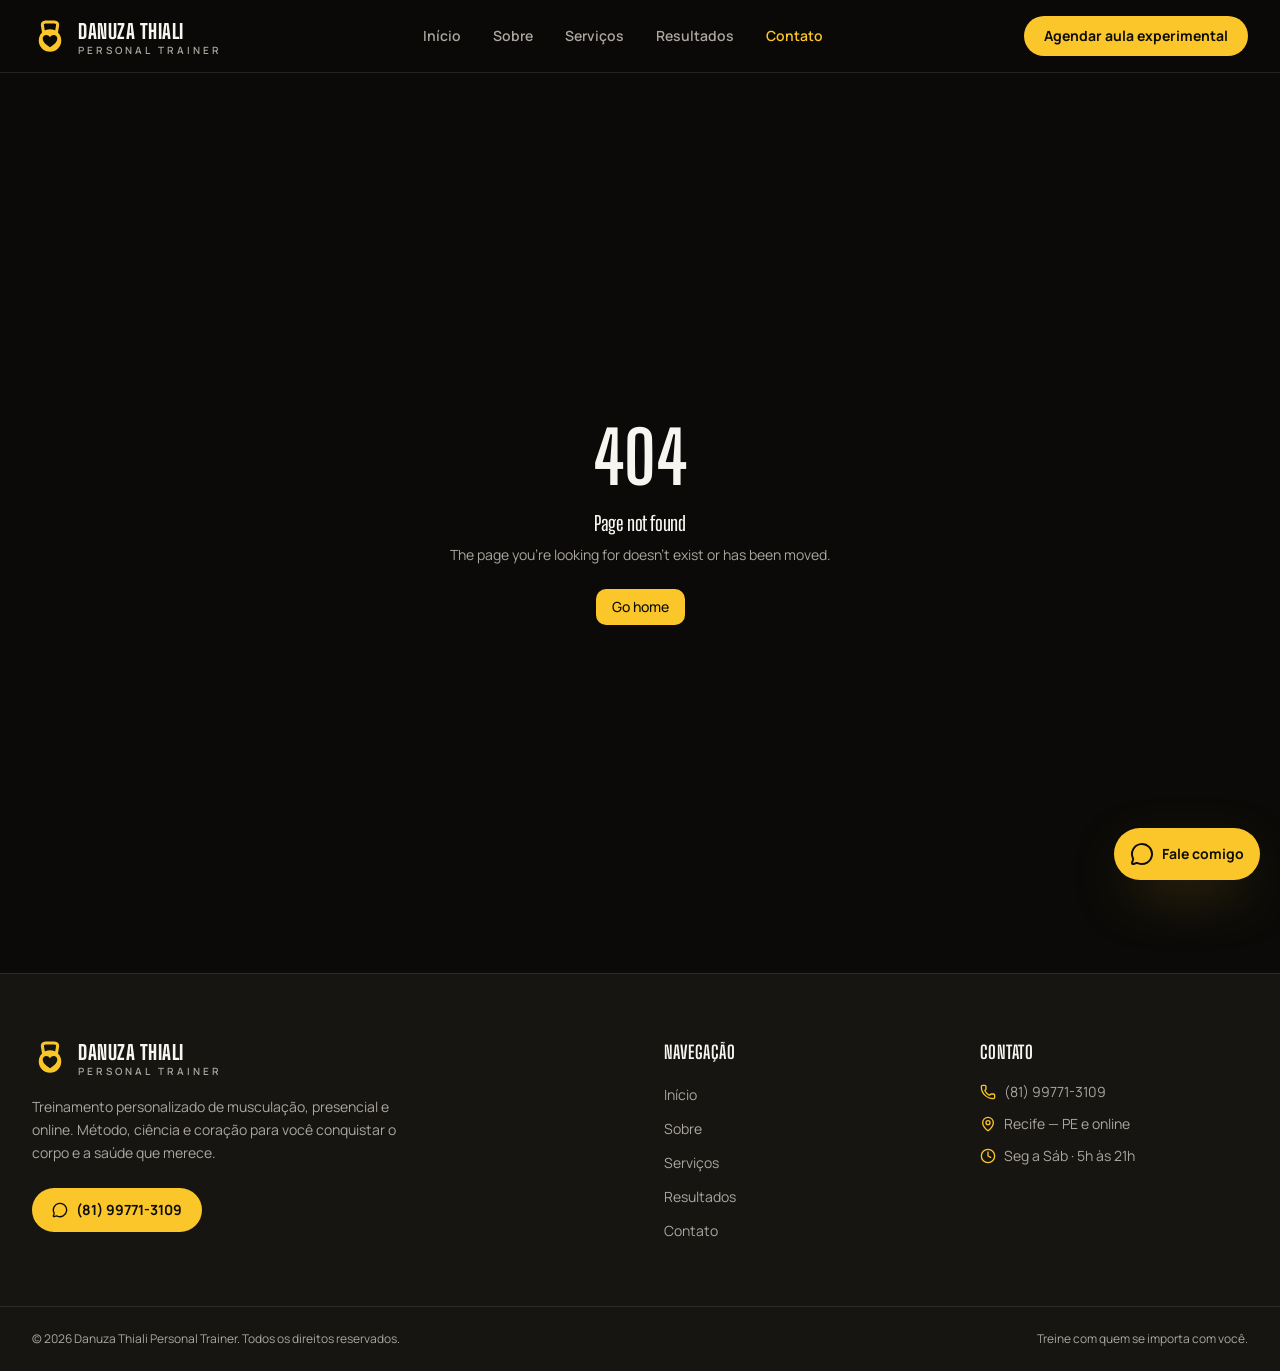
<file: contato/index.html>
<!DOCTYPE html><html lang="pt-BR"><head><meta charSet="utf-8"/><meta name="viewport" content="width=device-width, initial-scale=1"/><link rel="stylesheet" href="https://fonts.googleapis.com/css2?family=Big+Shoulders+Display:wght@600;700;800;900&amp;family=Manrope:wght@400;500;600;700;800&amp;display=swap" data-precedence="default"/><link rel="stylesheet" href="/assets/styles-DkXuRHug.css" data-precedence="default"/><title>Contato | Danuza Thiali Personal Trainer — (81) 99771-3109</title><meta name="author" content="Danuza Thiali"/><meta name="theme-color" content="#151412"/><meta property="og:site_name" content="Danuza Thiali Personal Trainer"/><meta property="og:locale" content="pt_BR"/><meta name="description" content="Fale com a personal Danuza Thiali pelo WhatsApp (81) 99771-3109 e agende sua aula experimental presencial ou online."/><meta property="og:title" content="Contato | Danuza Thiali Personal Trainer"/><meta property="og:description" content="Agende sua aula experimental pelo WhatsApp (81) 99771-3109."/><meta property="og:type" content="website"/><meta name="twitter:card" content="summary_large_image"/><link rel="modulepreload" href="/assets/index-BcAekRw5.js"/><link rel="modulepreload" href="/assets/contato-Be7i4ClB.js"/><link rel="modulepreload" href="/assets/Section-DLd5bglw.js"/><link rel="preconnect" href="https://fonts.googleapis.com"/><link rel="preconnect" href="https://fonts.gstatic.com" crossorigin="anonymous"/><link rel="icon" href="/favicon.svg" type="image/svg+xml"/>

<meta name="twitter:title" content="Contato | Danuza Thiali Personal Trainer"><meta name="twitter:description" content="Agende sua aula experimental pelo WhatsApp (81) 99771-3109."><meta property="og:image" content="https://pub-bb2e103a32db4e198524a2e9ed8f35b4.r2.dev/lovp_6x3fj16ymk8ngt6sn42rgd6zc5/0e1764448b3bba5dacd5113a201d87d5_1794667320408.png"><meta name="twitter:image" content="https://pub-bb2e103a32db4e198524a2e9ed8f35b4.r2.dev/lovp_6x3fj16ymk8ngt6sn42rgd6zc5/0e1764448b3bba5dacd5113a201d87d5_1794667320408.png"></head><body><header class="sticky top-0 z-50 border-b border-border bg-background/85 backdrop-blur-lg"><div class="mx-auto flex h-18 max-w-7xl items-center justify-between px-5 py-3 lg:px-8"><a aria-label="Danuza Thiali — início" href="/"><span class="flex items-center gap-2.5"><svg viewBox="0 0 64 64" aria-hidden="true" class="h-9 w-9 text-primary"><defs><mask id="kb-heart"><rect width="64" height="64" fill="#fff"></rect><path d="M32 52c-8.5-5.6-13-10.2-13-15.2 0-3.9 2.9-6.6 6.3-6.6 2.8 0 4.9 1.5 6.7 4 1.8-2.5 3.9-4 6.7-4 3.4 0 6.3 2.7 6.3 6.6 0 5-4.5 9.6-13 15.2z" fill="#000"></path></mask></defs><path d="M21 28 18.5 13.5C17.8 9.6 20 7 24 7h16c4 0 6.2 2.6 5.5 6.5L43 28" fill="none" stroke="currentColor" stroke-width="5.5" stroke-linecap="round"></path><circle cx="32" cy="40" r="20" fill="currentColor" mask="url(#kb-heart)"></circle></svg><span class="flex flex-col leading-none"><span class="font-display text-xl font-extrabold uppercase tracking-wide">Danuza Thiali</span><span class="text-[10px] font-semibold uppercase tracking-[0.3em] text-muted-foreground">Personal Trainer</span></span></span></a><nav class="hidden items-center gap-8 md:flex" aria-label="Principal"><a class="text-sm font-semibold text-muted-foreground transition-colors hover:text-foreground" href="/">Início</a><a class="text-sm font-semibold text-muted-foreground transition-colors hover:text-foreground" href="/sobre">Sobre</a><a class="text-sm font-semibold text-muted-foreground transition-colors hover:text-foreground" href="/servicos">Serviços</a><a class="text-sm font-semibold text-muted-foreground transition-colors hover:text-foreground" href="/resultados">Resultados</a><a class="text-sm font-semibold text-muted-foreground transition-colors hover:text-foreground text-primary hover:text-primary" href="/contato" data-status="active" aria-current="page">Contato</a></nav><a href="https://wa.me/5581997713109?text=Ol%C3%A1%2C%20Danuza!%20Vim%20pelo%20seu%20site%20e%20quero%20saber%20mais%20sobre%20os%20treinos%20personalizados." target="_blank" rel="noreferrer" class="hidden rounded-full bg-primary px-5 py-2.5 text-sm font-bold text-primary-foreground transition-transform hover:scale-105 md:inline-flex">Agendar aula experimental</a><button type="button" class="inline-flex h-10 w-10 items-center justify-center rounded-full border border-border md:hidden" aria-label="Abrir menu" aria-expanded="false"><svg xmlns="http://www.w3.org/2000/svg" width="24" height="24" viewBox="0 0 24 24" fill="none" stroke="currentColor" stroke-width="2" stroke-linecap="round" stroke-linejoin="round" class="lucide lucide-menu h-5 w-5" aria-hidden="true"><path d="M4 5h16"></path><path d="M4 12h16"></path><path d="M4 19h16"></path></svg></button></div></header><main><!--$--><section class="relative overflow-hidden border-b border-border"><div class="absolute -right-32 -top-32 h-96 w-96 rounded-full bg-primary/15 blur-3xl"></div><div class="relative mx-auto max-w-7xl px-5 py-20 md:py-28 lg:px-8"><p class="inline-flex items-center gap-2 text-xs font-bold uppercase tracking-[0.3em] text-primary"><span class="h-px w-8 bg-current"></span>Contato</p><h1 class="mt-5 max-w-4xl text-6xl font-black uppercase leading-[0.9] md:text-8xl">Vamos <span class="text-primary">conversar?</span></h1><p class="mt-6 max-w-2xl text-lg leading-relaxed text-muted-foreground">Me conta seu objetivo e eu te respondo pessoalmente. A primeira conversa é sem compromisso e a aula experimental é por minha conta.</p></div></section><section class="mx-auto grid max-w-7xl gap-10 px-5 py-24 lg:grid-cols-[1fr_1.2fr] lg:px-8"><div class="space-y-5"><a href="https://wa.me/5581997713109?text=Ol%C3%A1%2C%20Danuza!%20Vim%20pelo%20seu%20site%20e%20quero%20saber%20mais%20sobre%20os%20treinos%20personalizados." target="_blank" rel="noreferrer" class="group block rounded-3xl bg-primary p-8 text-primary-foreground transition-transform hover:scale-[1.02]"><svg xmlns="http://www.w3.org/2000/svg" width="24" height="24" viewBox="0 0 24 24" fill="none" stroke="currentColor" stroke-width="2" stroke-linecap="round" stroke-linejoin="round" class="lucide lucide-message-circle h-9 w-9" aria-hidden="true"><path d="M2.992 16.342a2 2 0 0 1 .094 1.167l-1.065 3.29a1 1 0 0 0 1.236 1.168l3.413-.998a2 2 0 0 1 1.099.092 10 10 0 1 0-4.777-4.719"></path></svg><p class="mt-6 text-sm font-bold uppercase tracking-[0.2em] opacity-70">WhatsApp</p><p class="font-display text-5xl font-black">(81) 99771-3109</p><p class="mt-2 font-semibold opacity-80">Resposta rápida, direto comigo →</p></a><a href="tel:+5581997713109" class="flex items-center gap-5 rounded-3xl border border-border bg-card p-7 transition-colors hover:border-primary"><span class="flex h-14 w-14 items-center justify-center rounded-2xl bg-primary/15 text-primary"><svg xmlns="http://www.w3.org/2000/svg" width="24" height="24" viewBox="0 0 24 24" fill="none" stroke="currentColor" stroke-width="2" stroke-linecap="round" stroke-linejoin="round" class="lucide lucide-phone h-6 w-6" aria-hidden="true"><path d="M13.832 16.568a1 1 0 0 0 1.213-.303l.355-.465A2 2 0 0 1 17 15h3a2 2 0 0 1 2 2v3a2 2 0 0 1-2 2A18 18 0 0 1 2 4a2 2 0 0 1 2-2h3a2 2 0 0 1 2 2v3a2 2 0 0 1-.8 1.6l-.468.351a1 1 0 0 0-.292 1.233 14 14 0 0 0 6.392 6.384"></path></svg></span><span><span class="block text-sm font-bold uppercase tracking-wider text-muted-foreground">Ligação</span><span class="block font-display text-3xl font-extrabold">(81) 99771-3109</span></span></a><div class="grid gap-5 sm:grid-cols-2"><div class="rounded-3xl border border-border bg-card p-7"><svg xmlns="http://www.w3.org/2000/svg" width="24" height="24" viewBox="0 0 24 24" fill="none" stroke="currentColor" stroke-width="2" stroke-linecap="round" stroke-linejoin="round" class="lucide lucide-map-pin h-6 w-6 text-primary" aria-hidden="true"><path d="M20 10c0 4.993-5.539 10.193-7.399 11.799a1 1 0 0 1-1.202 0C9.539 20.193 4 14.993 4 10a8 8 0 0 1 16 0"></path><circle cx="12" cy="10" r="3"></circle></svg><p class="mt-4 font-bold">Atendimento</p><p class="text-sm text-muted-foreground">Presencial em Recife — PE e online para todo o mundo</p></div><div class="rounded-3xl border border-border bg-card p-7"><svg xmlns="http://www.w3.org/2000/svg" width="24" height="24" viewBox="0 0 24 24" fill="none" stroke="currentColor" stroke-width="2" stroke-linecap="round" stroke-linejoin="round" class="lucide lucide-clock h-6 w-6 text-primary" aria-hidden="true"><circle cx="12" cy="12" r="10"></circle><path d="M12 6v6l4 2"></path></svg><p class="mt-4 font-bold">Horários</p><p class="text-sm text-muted-foreground">Segunda a sábado, das 5h às 21h</p></div></div></div><form class="rounded-3xl border border-border bg-card p-8 md:p-10"><h2 class="text-4xl font-extrabold uppercase">Agende sua aula experimental</h2><p class="mt-2 text-muted-foreground">Preencha e sua mensagem abre pronta no WhatsApp.</p><div class="mt-8 space-y-5"><label class="block"><span class="mb-2 block text-sm font-bold">Seu nome</span><input required="" maxLength="80" placeholder="Como posso te chamar?" class="w-full rounded-xl border border-input bg-background px-4 py-3.5 text-foreground placeholder:text-muted-foreground focus:border-primary focus:outline-none focus:ring-2 focus:ring-ring/30" value=""/></label><div class="grid gap-5 sm:grid-cols-2"><label class="block"><span class="mb-2 block text-sm font-bold">Objetivo</span><select class="w-full rounded-xl border border-input bg-background px-4 py-3.5 text-foreground placeholder:text-muted-foreground focus:border-primary focus:outline-none focus:ring-2 focus:ring-ring/30"><option selected="">Emagrecer</option><option>Ganhar massa muscular</option><option>Condicionamento</option><option>Saúde e qualidade de vida</option><option>Outro</option></select></label><label class="block"><span class="mb-2 block text-sm font-bold">Modalidade</span><select class="w-full rounded-xl border border-input bg-background px-4 py-3.5 text-foreground placeholder:text-muted-foreground focus:border-primary focus:outline-none focus:ring-2 focus:ring-ring/30"><option selected="">Presencial</option><option>Online</option><option>Híbrido</option><option>Ainda não sei</option></select></label></div><label class="block"><span class="mb-2 block text-sm font-bold">Mensagem (opcional)</span><textarea rows="4" maxLength="600" placeholder="Conte um pouco sobre sua rotina, lesões ou dúvidas" class="w-full rounded-xl border border-input bg-background px-4 py-3.5 text-foreground placeholder:text-muted-foreground focus:border-primary focus:outline-none focus:ring-2 focus:ring-ring/30"></textarea></label></div><button type="submit" class="mt-8 inline-flex w-full items-center justify-center gap-2 rounded-full bg-primary px-8 py-4 font-bold text-primary-foreground transition-transform hover:scale-[1.02]"><svg xmlns="http://www.w3.org/2000/svg" width="24" height="24" viewBox="0 0 24 24" fill="none" stroke="currentColor" stroke-width="2" stroke-linecap="round" stroke-linejoin="round" class="lucide lucide-send h-5 w-5" aria-hidden="true"><path d="M14.536 21.686a.5.5 0 0 0 .937-.024l6.5-19a.496.496 0 0 0-.635-.635l-19 6.5a.5.5 0 0 0-.024.937l7.93 3.18a2 2 0 0 1 1.112 1.11z"></path><path d="m21.854 2.147-10.94 10.939"></path></svg> Enviar pelo WhatsApp</button></form></section><script>(function(a,f){let l;try{l=JSON.parse(sessionStorage.getItem(a)||"{}")}catch{return}const n=l?.[f||history.state?.__TSR_key];let c=!1;for(const t in n){const e=n[t],o=e?.scrollX,s=e?.scrollY;if(Number.isFinite(o)&&Number.isFinite(s)){if(t==="window")scrollTo(o,s),c=!0;else if(t)try{const r=document.querySelector(t);r&&(r.scrollLeft=o,r.scrollTop=s)}catch{}}}if(c)return;const i=location.hash.slice(1);if(i){const t=history.state?.__hashScrollIntoViewOptions??!0;if(t){const e=document.getElementById(i);e&&e.scrollIntoView(t)}return}scrollTo(0,0)})("tsr-scroll-restoration-v1_3");document.currentScript.remove()</script><!--/$--></main><footer class="border-t border-border bg-card"><div class="mx-auto grid max-w-7xl gap-12 px-5 py-16 md:grid-cols-4 lg:px-8"><div class="md:col-span-2"><span class="flex items-center gap-2.5"><svg viewBox="0 0 64 64" aria-hidden="true" class="h-9 w-9 text-primary"><defs><mask id="kb-heart"><rect width="64" height="64" fill="#fff"></rect><path d="M32 52c-8.5-5.6-13-10.2-13-15.2 0-3.9 2.9-6.6 6.3-6.6 2.8 0 4.9 1.5 6.7 4 1.8-2.5 3.9-4 6.7-4 3.4 0 6.3 2.7 6.3 6.6 0 5-4.5 9.6-13 15.2z" fill="#000"></path></mask></defs><path d="M21 28 18.5 13.5C17.8 9.6 20 7 24 7h16c4 0 6.2 2.6 5.5 6.5L43 28" fill="none" stroke="currentColor" stroke-width="5.5" stroke-linecap="round"></path><circle cx="32" cy="40" r="20" fill="currentColor" mask="url(#kb-heart)"></circle></svg><span class="flex flex-col leading-none"><span class="font-display text-xl font-extrabold uppercase tracking-wide">Danuza Thiali</span><span class="text-[10px] font-semibold uppercase tracking-[0.3em] text-muted-foreground">Personal Trainer</span></span></span><p class="mt-5 max-w-sm text-sm leading-relaxed text-muted-foreground">Treinamento personalizado de musculação, presencial e online. Método, ciência e coração para você conquistar o corpo e a saúde que merece.</p><a href="https://wa.me/5581997713109?text=Ol%C3%A1%2C%20Danuza!%20Vim%20pelo%20seu%20site%20e%20quero%20saber%20mais%20sobre%20os%20treinos%20personalizados." target="_blank" rel="noreferrer" class="mt-6 inline-flex items-center gap-2 rounded-full bg-primary px-5 py-3 text-sm font-bold text-primary-foreground"><svg xmlns="http://www.w3.org/2000/svg" width="24" height="24" viewBox="0 0 24 24" fill="none" stroke="currentColor" stroke-width="2" stroke-linecap="round" stroke-linejoin="round" class="lucide lucide-message-circle h-4 w-4" aria-hidden="true"><path d="M2.992 16.342a2 2 0 0 1 .094 1.167l-1.065 3.29a1 1 0 0 0 1.236 1.168l3.413-.998a2 2 0 0 1 1.099.092 10 10 0 1 0-4.777-4.719"></path></svg> <!-- -->(81) 99771-3109</a></div><div><h3 class="text-lg font-bold uppercase tracking-wide">Navegação</h3><ul class="mt-4 space-y-2.5"><li><a class="text-sm text-muted-foreground hover:text-primary" href="/">Início</a></li><li><a class="text-sm text-muted-foreground hover:text-primary" href="/sobre">Sobre</a></li><li><a class="text-sm text-muted-foreground hover:text-primary" href="/servicos">Serviços</a></li><li><a class="text-sm text-muted-foreground hover:text-primary" href="/resultados">Resultados</a></li><li><a class="text-sm text-muted-foreground hover:text-primary active" href="/contato" data-status="active" aria-current="page">Contato</a></li></ul></div><div><h3 class="text-lg font-bold uppercase tracking-wide">Contato</h3><ul class="mt-4 space-y-3 text-sm text-muted-foreground"><li><a href="tel:+5581997713109" class="flex items-center gap-2 hover:text-primary"><svg xmlns="http://www.w3.org/2000/svg" width="24" height="24" viewBox="0 0 24 24" fill="none" stroke="currentColor" stroke-width="2" stroke-linecap="round" stroke-linejoin="round" class="lucide lucide-phone h-4 w-4 text-primary" aria-hidden="true"><path d="M13.832 16.568a1 1 0 0 0 1.213-.303l.355-.465A2 2 0 0 1 17 15h3a2 2 0 0 1 2 2v3a2 2 0 0 1-2 2A18 18 0 0 1 2 4a2 2 0 0 1 2-2h3a2 2 0 0 1 2 2v3a2 2 0 0 1-.8 1.6l-.468.351a1 1 0 0 0-.292 1.233 14 14 0 0 0 6.392 6.384"></path></svg> <!-- -->(81) 99771-3109</a></li><li class="flex items-center gap-2"><svg xmlns="http://www.w3.org/2000/svg" width="24" height="24" viewBox="0 0 24 24" fill="none" stroke="currentColor" stroke-width="2" stroke-linecap="round" stroke-linejoin="round" class="lucide lucide-map-pin h-4 w-4 text-primary" aria-hidden="true"><path d="M20 10c0 4.993-5.539 10.193-7.399 11.799a1 1 0 0 1-1.202 0C9.539 20.193 4 14.993 4 10a8 8 0 0 1 16 0"></path><circle cx="12" cy="10" r="3"></circle></svg> Recife — PE e online</li><li class="flex items-center gap-2"><svg xmlns="http://www.w3.org/2000/svg" width="24" height="24" viewBox="0 0 24 24" fill="none" stroke="currentColor" stroke-width="2" stroke-linecap="round" stroke-linejoin="round" class="lucide lucide-clock h-4 w-4 text-primary" aria-hidden="true"><circle cx="12" cy="12" r="10"></circle><path d="M12 6v6l4 2"></path></svg> Seg a Sáb · 5h às 21h</li></ul></div></div><div class="border-t border-border"><div class="mx-auto flex max-w-7xl flex-col gap-2 px-5 py-6 text-xs text-muted-foreground md:flex-row md:justify-between lg:px-8"><p>© <!-- -->2026<!-- --> Danuza Thiali Personal Trainer. Todos os direitos reservados.</p><p>Treine com quem se importa com você.</p></div></div></footer><a href="https://wa.me/5581997713109?text=Ol%C3%A1%2C%20Danuza!%20Vim%20pelo%20seu%20site%20e%20quero%20saber%20mais%20sobre%20os%20treinos%20personalizados." target="_blank" rel="noreferrer" aria-label="Conversar com a Danuza no WhatsApp" class="fixed bottom-5 right-5 z-50 flex items-center gap-2 rounded-full bg-primary px-4 py-3.5 font-bold text-primary-foreground shadow-glow transition-transform hover:scale-105"><svg xmlns="http://www.w3.org/2000/svg" width="24" height="24" viewBox="0 0 24 24" fill="none" stroke="currentColor" stroke-width="2" stroke-linecap="round" stroke-linejoin="round" class="lucide lucide-message-circle h-6 w-6" aria-hidden="true"><path d="M2.992 16.342a2 2 0 0 1 .094 1.167l-1.065 3.29a1 1 0 0 0 1.236 1.168l3.413-.998a2 2 0 0 1 1.099.092 10 10 0 1 0-4.777-4.719"></path></svg><span class="hidden text-sm sm:inline">Fale comigo</span></a><script data-tsr-stream-part="">(self.$R=self.$R||{})["tsr"]=[];self.$_TSR={h(){this.hydrated=!0,this.c()},e(){this.streamEnded=!0,this.c()},c(){this.hydrated&&this.streamEnded&&(delete self.$_TSR,delete self.$R.tsr)},p(e){this.initialized?e():this.buffer.push(e)},buffer:[]};$_TSR.router=($R=>$R[0]={manifest:$R[1]={routes:$R[2]={__root__:$R[3]={preloads:$R[4]=["/assets/index-BcAekRw5.js"],scripts:$R[5]=[$R[6]={attrs:$R[7]={type:"module",async:!0,src:"/assets/index-BcAekRw5.js"}}]},"/contato":$R[8]={preloads:$R[9]=["/assets/contato-Be7i4ClB.js","/assets/Section-DLd5bglw.js"]}}},matches:$R[10]=[$R[11]={i:"__root__ ",u:1794669802700,s:"success",ssr:!0},$R[12]={i:" contato contato",u:1794669802700,s:"success",ssr:!0}]})($R["tsr"]);$_TSR.e();{let s=document.currentScript,p;while((p=s.previousElementSibling)&&p.hasAttribute('data-tsr-stream-part'))p.remove();s.remove()}</script><script type="module" async="" src="/assets/index-BcAekRw5.js"></script><script>document.currentScript.remove();/*$tsr-stream-boundary*/</script>

<script>
	(() => {
		if (window.self !== window.top || navigator.userAgent.includes('puppeteer')) {
			const badge = document.querySelector('#lovable-badge');
			if (badge) {
				badge.style.display = 'none';
			}
			return;
		}

		const closeButton = document.querySelector('#lovable-badge-close');
		if (closeButton) {
			closeButton.addEventListener('click', function(event) {
				event.preventDefault();
				event.stopPropagation();
				const badge = document.querySelector('#lovable-badge');
				if (badge) {
					badge.classList.add('closing');
					setTimeout(function() {
						if (badge) {
							badge.style.display = 'none';
						}
					}, 240);
				}
			});
		}
	})();
</script>
</body></html>
</file>
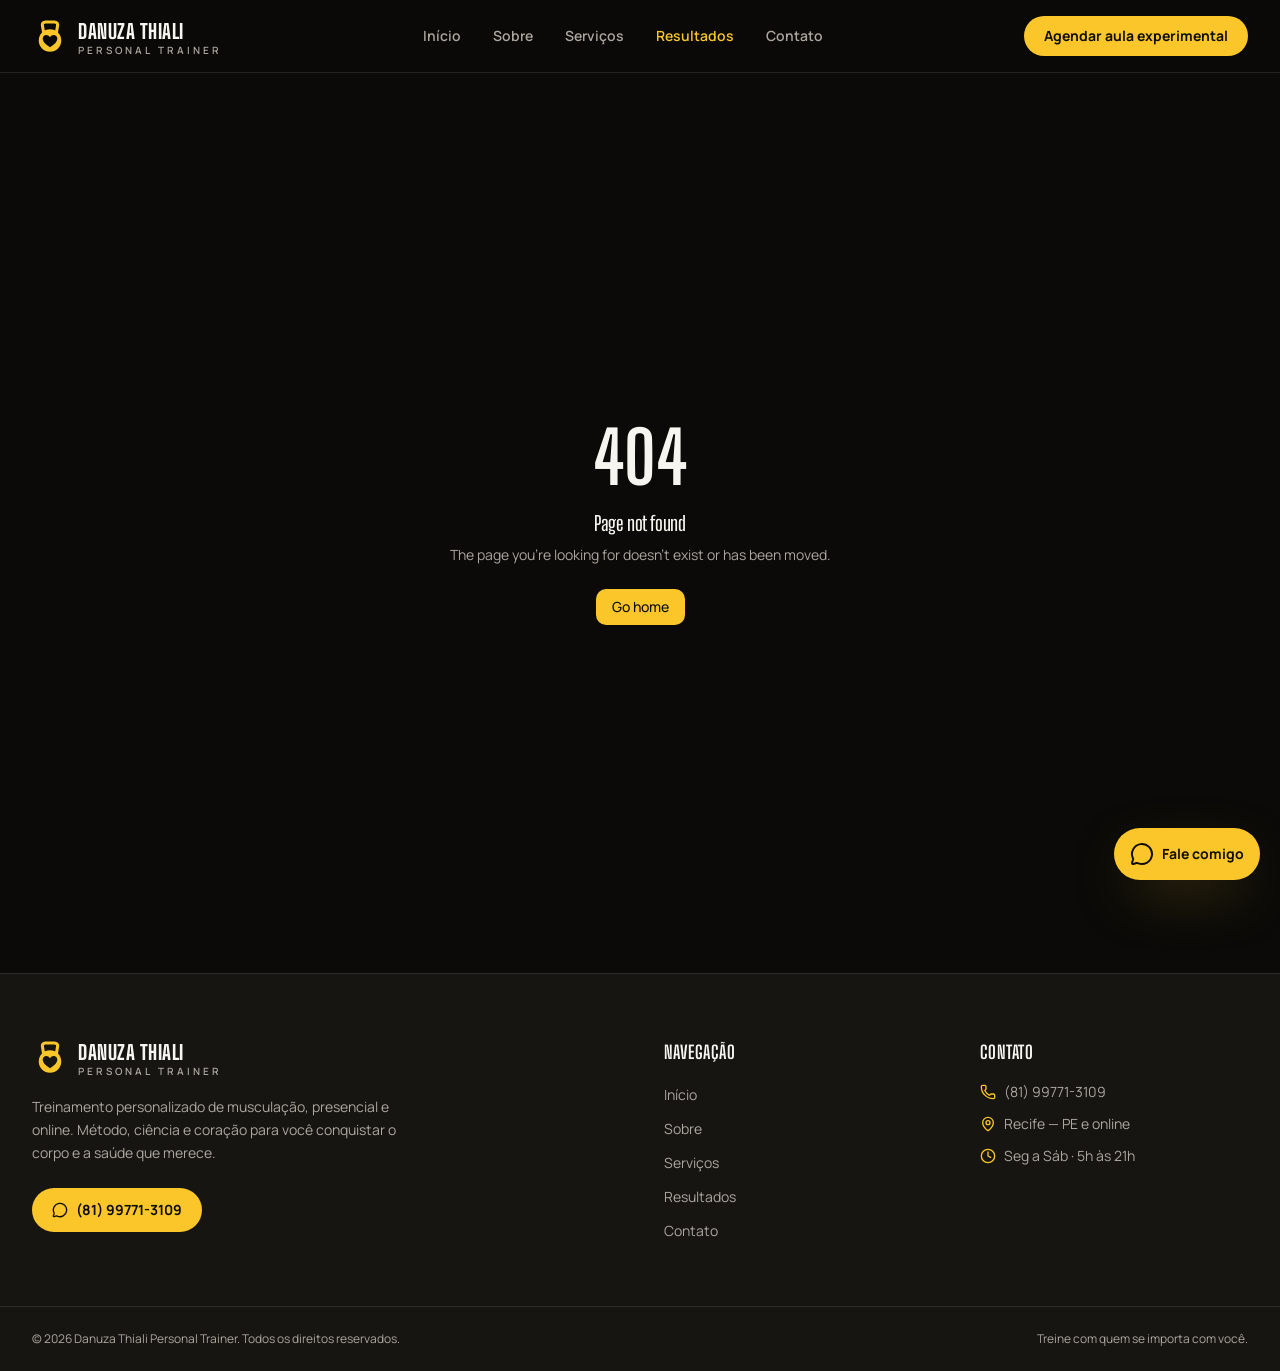
<file: resultados/index.html>
<!DOCTYPE html><html lang="pt-BR"><head><meta charSet="utf-8"/><meta name="viewport" content="width=device-width, initial-scale=1"/><link rel="stylesheet" href="https://fonts.googleapis.com/css2?family=Big+Shoulders+Display:wght@600;700;800;900&amp;family=Manrope:wght@400;500;600;700;800&amp;display=swap" data-precedence="default"/><link rel="stylesheet" href="/assets/styles-DkXuRHug.css" data-precedence="default"/><title>Resultados e Depoimentos | Danuza Thiali Personal Trainer</title><meta name="author" content="Danuza Thiali"/><meta name="theme-color" content="#151412"/><meta property="og:site_name" content="Danuza Thiali Personal Trainer"/><meta property="og:locale" content="pt_BR"/><meta name="description" content="Veja o que dizem os alunos da personal Danuza Thiali: emagrecimento, hipertrofia, fim das dores e mais qualidade de vida."/><meta property="og:title" content="Resultados e Depoimentos | Danuza Thiali"/><meta property="og:description" content="Histórias de alunos que transformaram corpo, saúde e autoestima com o método DT."/><meta property="og:type" content="website"/><meta name="twitter:card" content="summary_large_image"/><link rel="modulepreload" href="/assets/index-BcAekRw5.js"/><link rel="modulepreload" href="/assets/resultados-DOpn55uF.js"/><link rel="modulepreload" href="/assets/TestimonialCard-CpB10FxY.js"/><link rel="modulepreload" href="/assets/Section-DLd5bglw.js"/><link rel="modulepreload" href="/assets/danuza-yellow-tTh6wFEi.js"/><link rel="preconnect" href="https://fonts.googleapis.com"/><link rel="preconnect" href="https://fonts.gstatic.com" crossorigin="anonymous"/><link rel="icon" href="/favicon.svg" type="image/svg+xml"/>

<meta name="twitter:title" content="Resultados e Depoimentos | Danuza Thiali"><meta name="twitter:description" content="Histórias de alunos que transformaram corpo, saúde e autoestima com o método DT."><meta property="og:image" content="https://pub-bb2e103a32db4e198524a2e9ed8f35b4.r2.dev/lovp_6x3fj16ymk8ngt6sn42rgd6zc5/0e1764448b3bba5dacd5113a201d87d5_1794667320408.png"><meta name="twitter:image" content="https://pub-bb2e103a32db4e198524a2e9ed8f35b4.r2.dev/lovp_6x3fj16ymk8ngt6sn42rgd6zc5/0e1764448b3bba5dacd5113a201d87d5_1794667320408.png"></head><body><header class="sticky top-0 z-50 border-b border-border bg-background/85 backdrop-blur-lg"><div class="mx-auto flex h-18 max-w-7xl items-center justify-between px-5 py-3 lg:px-8"><a aria-label="Danuza Thiali — início" href="/"><span class="flex items-center gap-2.5"><svg viewBox="0 0 64 64" aria-hidden="true" class="h-9 w-9 text-primary"><defs><mask id="kb-heart"><rect width="64" height="64" fill="#fff"></rect><path d="M32 52c-8.5-5.6-13-10.2-13-15.2 0-3.9 2.9-6.6 6.3-6.6 2.8 0 4.9 1.5 6.7 4 1.8-2.5 3.9-4 6.7-4 3.4 0 6.3 2.7 6.3 6.6 0 5-4.5 9.6-13 15.2z" fill="#000"></path></mask></defs><path d="M21 28 18.5 13.5C17.8 9.6 20 7 24 7h16c4 0 6.2 2.6 5.5 6.5L43 28" fill="none" stroke="currentColor" stroke-width="5.5" stroke-linecap="round"></path><circle cx="32" cy="40" r="20" fill="currentColor" mask="url(#kb-heart)"></circle></svg><span class="flex flex-col leading-none"><span class="font-display text-xl font-extrabold uppercase tracking-wide">Danuza Thiali</span><span class="text-[10px] font-semibold uppercase tracking-[0.3em] text-muted-foreground">Personal Trainer</span></span></span></a><nav class="hidden items-center gap-8 md:flex" aria-label="Principal"><a class="text-sm font-semibold text-muted-foreground transition-colors hover:text-foreground" href="/">Início</a><a class="text-sm font-semibold text-muted-foreground transition-colors hover:text-foreground" href="/sobre">Sobre</a><a class="text-sm font-semibold text-muted-foreground transition-colors hover:text-foreground" href="/servicos">Serviços</a><a class="text-sm font-semibold text-muted-foreground transition-colors hover:text-foreground text-primary hover:text-primary" href="/resultados" data-status="active" aria-current="page">Resultados</a><a class="text-sm font-semibold text-muted-foreground transition-colors hover:text-foreground" href="/contato">Contato</a></nav><a href="https://wa.me/5581997713109?text=Ol%C3%A1%2C%20Danuza!%20Vim%20pelo%20seu%20site%20e%20quero%20saber%20mais%20sobre%20os%20treinos%20personalizados." target="_blank" rel="noreferrer" class="hidden rounded-full bg-primary px-5 py-2.5 text-sm font-bold text-primary-foreground transition-transform hover:scale-105 md:inline-flex">Agendar aula experimental</a><button type="button" class="inline-flex h-10 w-10 items-center justify-center rounded-full border border-border md:hidden" aria-label="Abrir menu" aria-expanded="false"><svg xmlns="http://www.w3.org/2000/svg" width="24" height="24" viewBox="0 0 24 24" fill="none" stroke="currentColor" stroke-width="2" stroke-linecap="round" stroke-linejoin="round" class="lucide lucide-menu h-5 w-5" aria-hidden="true"><path d="M4 5h16"></path><path d="M4 12h16"></path><path d="M4 19h16"></path></svg></button></div></header><main><!--$--><section class="relative overflow-hidden border-b border-border"><div class="absolute -right-32 -top-32 h-96 w-96 rounded-full bg-primary/15 blur-3xl"></div><div class="relative mx-auto max-w-7xl px-5 py-20 md:py-28 lg:px-8"><p class="inline-flex items-center gap-2 text-xs font-bold uppercase tracking-[0.3em] text-primary"><span class="h-px w-8 bg-current"></span>Resultados</p><h1 class="mt-5 max-w-4xl text-6xl font-black uppercase leading-[0.9] md:text-8xl">Quem treina <span class="text-primary">comigo</span> conta</h1><p class="mt-6 max-w-2xl text-lg leading-relaxed text-muted-foreground">Números são importantes, mas o que mais me emociona são as histórias por trás deles. Conheça algumas das pessoas que já viveram essa transformação.</p></div></section><section class="mx-auto max-w-7xl px-5 py-20 lg:px-8"><div class="grid gap-5 sm:grid-cols-2 lg:grid-cols-4"><div class="rounded-3xl border border-border bg-card p-8"><svg xmlns="http://www.w3.org/2000/svg" width="24" height="24" viewBox="0 0 24 24" fill="none" stroke="currentColor" stroke-width="2" stroke-linecap="round" stroke-linejoin="round" class="lucide lucide-flame h-8 w-8 text-primary" aria-hidden="true"><path d="M12 3q1 4 4 6.5t3 5.5a1 1 0 0 1-14 0 5 5 0 0 1 1-3 1 1 0 0 0 5 0c0-2-1.5-3-1.5-5q0-2 2.5-4"></path></svg><p class="mt-5 font-display text-5xl font-black">3.200 kg</p><p class="mt-1 text-sm font-semibold uppercase tracking-wider text-muted-foreground">eliminados pelos alunos</p></div><div class="rounded-3xl border border-border bg-card p-8"><svg xmlns="http://www.w3.org/2000/svg" width="24" height="24" viewBox="0 0 24 24" fill="none" stroke="currentColor" stroke-width="2" stroke-linecap="round" stroke-linejoin="round" class="lucide lucide-trending-up h-8 w-8 text-primary" aria-hidden="true"><path d="M16 7h6v6"></path><path d="m22 7-8.5 8.5-5-5L2 17"></path></svg><p class="mt-5 font-display text-5xl font-black">+87%</p><p class="mt-1 text-sm font-semibold uppercase tracking-wider text-muted-foreground">média de ganho de força</p></div><div class="rounded-3xl border border-border bg-card p-8"><svg xmlns="http://www.w3.org/2000/svg" width="24" height="24" viewBox="0 0 24 24" fill="none" stroke="currentColor" stroke-width="2" stroke-linecap="round" stroke-linejoin="round" class="lucide lucide-heart-pulse h-8 w-8 text-primary" aria-hidden="true"><path d="M2 9.5a5.5 5.5 0 0 1 9.591-3.676.56.56 0 0 0 .818 0A5.49 5.49 0 0 1 22 9.5c0 2.29-1.5 4-3 5.5l-5.492 5.313a2 2 0 0 1-3 .019L5 15c-1.5-1.5-3-3.2-3-5.5"></path><path d="M3.22 13H9.5l.5-1 2 4.5 2-7 1.5 3.5h5.27"></path></svg><p class="mt-5 font-display text-5xl font-black">9 em 10</p><p class="mt-1 text-sm font-semibold uppercase tracking-wider text-muted-foreground">relatam mais disposição</p></div><div class="rounded-3xl border border-border bg-card p-8"><svg xmlns="http://www.w3.org/2000/svg" width="24" height="24" viewBox="0 0 24 24" fill="none" stroke="currentColor" stroke-width="2" stroke-linecap="round" stroke-linejoin="round" class="lucide lucide-trophy h-8 w-8 text-primary" aria-hidden="true"><path d="M10 14.66v1.626a2 2 0 0 1-.976 1.696A5 5 0 0 0 7 21.978"></path><path d="M14 14.66v1.626a2 2 0 0 0 .976 1.696A5 5 0 0 1 17 21.978"></path><path d="M18 9h1.5a1 1 0 0 0 0-5H18"></path><path d="M4 22h16"></path><path d="M6 9a6 6 0 0 0 12 0V3a1 1 0 0 0-1-1H7a1 1 0 0 0-1 1z"></path><path d="M6 9H4.5a1 1 0 0 1 0-5H6"></path></svg><p class="mt-5 font-display text-5xl font-black">4.9/5</p><p class="mt-1 text-sm font-semibold uppercase tracking-wider text-muted-foreground">avaliação dos alunos</p></div></div></section><section class="mx-auto max-w-7xl px-5 pb-24 lg:px-8"><div class="max-w-2xl"><p class="inline-flex items-center gap-2 text-xs font-bold uppercase tracking-[0.3em] text-primary"><span class="h-px w-8 bg-current"></span>Depoimentos</p><h2 class="mt-4 text-5xl font-extrabold uppercase leading-[0.95] md:text-6xl">Palavras de <span class="text-primary">quem viveu</span></h2></div><div class="mt-12 grid gap-5 md:grid-cols-2 lg:grid-cols-3"><figure class="relative flex h-full flex-col rounded-2xl border border-border bg-card p-7"><svg xmlns="http://www.w3.org/2000/svg" width="24" height="24" viewBox="0 0 24 24" fill="none" stroke="currentColor" stroke-width="2" stroke-linecap="round" stroke-linejoin="round" class="lucide lucide-quote absolute right-6 top-6 h-8 w-8 text-primary/25" aria-hidden="true"><path d="M16 3a2 2 0 0 0-2 2v6a2 2 0 0 0 2 2 1 1 0 0 1 1 1v1a2 2 0 0 1-2 2 1 1 0 0 0-1 1v2a1 1 0 0 0 1 1 6 6 0 0 0 6-6V5a2 2 0 0 0-2-2z"></path><path d="M5 3a2 2 0 0 0-2 2v6a2 2 0 0 0 2 2 1 1 0 0 1 1 1v1a2 2 0 0 1-2 2 1 1 0 0 0-1 1v2a1 1 0 0 0 1 1 6 6 0 0 0 6-6V5a2 2 0 0 0-2-2z"></path></svg><div class="flex gap-0.5 text-primary" aria-label="5 de 5 estrelas"><svg viewBox="0 0 20 20" class="h-4 w-4 fill-current" aria-hidden="true"><path d="M10 1.5l2.6 5.6 6 .7-4.5 4.1 1.2 6L10 15l-5.3 2.9 1.2-6L1.4 7.8l6-.7z"></path></svg><svg viewBox="0 0 20 20" class="h-4 w-4 fill-current" aria-hidden="true"><path d="M10 1.5l2.6 5.6 6 .7-4.5 4.1 1.2 6L10 15l-5.3 2.9 1.2-6L1.4 7.8l6-.7z"></path></svg><svg viewBox="0 0 20 20" class="h-4 w-4 fill-current" aria-hidden="true"><path d="M10 1.5l2.6 5.6 6 .7-4.5 4.1 1.2 6L10 15l-5.3 2.9 1.2-6L1.4 7.8l6-.7z"></path></svg><svg viewBox="0 0 20 20" class="h-4 w-4 fill-current" aria-hidden="true"><path d="M10 1.5l2.6 5.6 6 .7-4.5 4.1 1.2 6L10 15l-5.3 2.9 1.2-6L1.4 7.8l6-.7z"></path></svg><svg viewBox="0 0 20 20" class="h-4 w-4 fill-current" aria-hidden="true"><path d="M10 1.5l2.6 5.6 6 .7-4.5 4.1 1.2 6L10 15l-5.3 2.9 1.2-6L1.4 7.8l6-.7z"></path></svg></div><span class="mt-4 inline-flex w-fit rounded-full bg-primary/15 px-3 py-1 text-xs font-bold uppercase tracking-wider text-primary">−12 kg em 5 meses</span><blockquote class="mt-4 flex-1 leading-relaxed text-card-foreground/85">“<!-- -->Já tinha tentado de tudo. Com a Danuza foi a primeira vez que treinei com prazer e constância. Ela entende minha rotina corrida e ajusta tudo sem eu perder o ritmo.<!-- -->”</blockquote><figcaption class="mt-6 flex items-center gap-3 border-t border-border pt-5"><span class="flex h-11 w-11 items-center justify-center rounded-full bg-primary font-display text-lg font-extrabold text-primary-foreground">MA</span><span><span class="block font-bold">Mariana Albuquerque</span><span class="block text-sm text-muted-foreground">Advogada, 34 anos</span></span></figcaption></figure><figure class="relative flex h-full flex-col rounded-2xl border border-border bg-card p-7"><svg xmlns="http://www.w3.org/2000/svg" width="24" height="24" viewBox="0 0 24 24" fill="none" stroke="currentColor" stroke-width="2" stroke-linecap="round" stroke-linejoin="round" class="lucide lucide-quote absolute right-6 top-6 h-8 w-8 text-primary/25" aria-hidden="true"><path d="M16 3a2 2 0 0 0-2 2v6a2 2 0 0 0 2 2 1 1 0 0 1 1 1v1a2 2 0 0 1-2 2 1 1 0 0 0-1 1v2a1 1 0 0 0 1 1 6 6 0 0 0 6-6V5a2 2 0 0 0-2-2z"></path><path d="M5 3a2 2 0 0 0-2 2v6a2 2 0 0 0 2 2 1 1 0 0 1 1 1v1a2 2 0 0 1-2 2 1 1 0 0 0-1 1v2a1 1 0 0 0 1 1 6 6 0 0 0 6-6V5a2 2 0 0 0-2-2z"></path></svg><div class="flex gap-0.5 text-primary" aria-label="5 de 5 estrelas"><svg viewBox="0 0 20 20" class="h-4 w-4 fill-current" aria-hidden="true"><path d="M10 1.5l2.6 5.6 6 .7-4.5 4.1 1.2 6L10 15l-5.3 2.9 1.2-6L1.4 7.8l6-.7z"></path></svg><svg viewBox="0 0 20 20" class="h-4 w-4 fill-current" aria-hidden="true"><path d="M10 1.5l2.6 5.6 6 .7-4.5 4.1 1.2 6L10 15l-5.3 2.9 1.2-6L1.4 7.8l6-.7z"></path></svg><svg viewBox="0 0 20 20" class="h-4 w-4 fill-current" aria-hidden="true"><path d="M10 1.5l2.6 5.6 6 .7-4.5 4.1 1.2 6L10 15l-5.3 2.9 1.2-6L1.4 7.8l6-.7z"></path></svg><svg viewBox="0 0 20 20" class="h-4 w-4 fill-current" aria-hidden="true"><path d="M10 1.5l2.6 5.6 6 .7-4.5 4.1 1.2 6L10 15l-5.3 2.9 1.2-6L1.4 7.8l6-.7z"></path></svg><svg viewBox="0 0 20 20" class="h-4 w-4 fill-current" aria-hidden="true"><path d="M10 1.5l2.6 5.6 6 .7-4.5 4.1 1.2 6L10 15l-5.3 2.9 1.2-6L1.4 7.8l6-.7z"></path></svg></div><span class="mt-4 inline-flex w-fit rounded-full bg-primary/15 px-3 py-1 text-xs font-bold uppercase tracking-wider text-primary">Fim das dores lombares</span><blockquote class="mt-4 flex-1 leading-relaxed text-card-foreground/85">“<!-- -->Cheguei com dor nas costas e medo de academia. Hoje faço agachamento com carga e não sinto mais nada. Técnica impecável e muita paciência.<!-- -->”</blockquote><figcaption class="mt-6 flex items-center gap-3 border-t border-border pt-5"><span class="flex h-11 w-11 items-center justify-center rounded-full bg-primary font-display text-lg font-extrabold text-primary-foreground">RC</span><span><span class="block font-bold">Rafael Cavalcanti</span><span class="block text-sm text-muted-foreground">Engenheiro, 41 anos</span></span></figcaption></figure><figure class="relative flex h-full flex-col rounded-2xl border border-border bg-card p-7"><svg xmlns="http://www.w3.org/2000/svg" width="24" height="24" viewBox="0 0 24 24" fill="none" stroke="currentColor" stroke-width="2" stroke-linecap="round" stroke-linejoin="round" class="lucide lucide-quote absolute right-6 top-6 h-8 w-8 text-primary/25" aria-hidden="true"><path d="M16 3a2 2 0 0 0-2 2v6a2 2 0 0 0 2 2 1 1 0 0 1 1 1v1a2 2 0 0 1-2 2 1 1 0 0 0-1 1v2a1 1 0 0 0 1 1 6 6 0 0 0 6-6V5a2 2 0 0 0-2-2z"></path><path d="M5 3a2 2 0 0 0-2 2v6a2 2 0 0 0 2 2 1 1 0 0 1 1 1v1a2 2 0 0 1-2 2 1 1 0 0 0-1 1v2a1 1 0 0 0 1 1 6 6 0 0 0 6-6V5a2 2 0 0 0-2-2z"></path></svg><div class="flex gap-0.5 text-primary" aria-label="5 de 5 estrelas"><svg viewBox="0 0 20 20" class="h-4 w-4 fill-current" aria-hidden="true"><path d="M10 1.5l2.6 5.6 6 .7-4.5 4.1 1.2 6L10 15l-5.3 2.9 1.2-6L1.4 7.8l6-.7z"></path></svg><svg viewBox="0 0 20 20" class="h-4 w-4 fill-current" aria-hidden="true"><path d="M10 1.5l2.6 5.6 6 .7-4.5 4.1 1.2 6L10 15l-5.3 2.9 1.2-6L1.4 7.8l6-.7z"></path></svg><svg viewBox="0 0 20 20" class="h-4 w-4 fill-current" aria-hidden="true"><path d="M10 1.5l2.6 5.6 6 .7-4.5 4.1 1.2 6L10 15l-5.3 2.9 1.2-6L1.4 7.8l6-.7z"></path></svg><svg viewBox="0 0 20 20" class="h-4 w-4 fill-current" aria-hidden="true"><path d="M10 1.5l2.6 5.6 6 .7-4.5 4.1 1.2 6L10 15l-5.3 2.9 1.2-6L1.4 7.8l6-.7z"></path></svg><svg viewBox="0 0 20 20" class="h-4 w-4 fill-current" aria-hidden="true"><path d="M10 1.5l2.6 5.6 6 .7-4.5 4.1 1.2 6L10 15l-5.3 2.9 1.2-6L1.4 7.8l6-.7z"></path></svg></div><span class="mt-4 inline-flex w-fit rounded-full bg-primary/15 px-3 py-1 text-xs font-bold uppercase tracking-wider text-primary">+4 kg de massa magra</span><blockquote class="mt-4 flex-1 leading-relaxed text-card-foreground/85">“<!-- -->Moro fora do Brasil e mesmo assim sinto a Danuza do meu lado. Os vídeos de execução e o feedback pelo WhatsApp fazem toda a diferença.<!-- -->”</blockquote><figcaption class="mt-6 flex items-center gap-3 border-t border-border pt-5"><span class="flex h-11 w-11 items-center justify-center rounded-full bg-primary font-display text-lg font-extrabold text-primary-foreground">JT</span><span><span class="block font-bold">Juliana Torres</span><span class="block text-sm text-muted-foreground">Aluna online — Lisboa</span></span></figcaption></figure><figure class="relative flex h-full flex-col rounded-2xl border border-border bg-card p-7"><svg xmlns="http://www.w3.org/2000/svg" width="24" height="24" viewBox="0 0 24 24" fill="none" stroke="currentColor" stroke-width="2" stroke-linecap="round" stroke-linejoin="round" class="lucide lucide-quote absolute right-6 top-6 h-8 w-8 text-primary/25" aria-hidden="true"><path d="M16 3a2 2 0 0 0-2 2v6a2 2 0 0 0 2 2 1 1 0 0 1 1 1v1a2 2 0 0 1-2 2 1 1 0 0 0-1 1v2a1 1 0 0 0 1 1 6 6 0 0 0 6-6V5a2 2 0 0 0-2-2z"></path><path d="M5 3a2 2 0 0 0-2 2v6a2 2 0 0 0 2 2 1 1 0 0 1 1 1v1a2 2 0 0 1-2 2 1 1 0 0 0-1 1v2a1 1 0 0 0 1 1 6 6 0 0 0 6-6V5a2 2 0 0 0-2-2z"></path></svg><div class="flex gap-0.5 text-primary" aria-label="5 de 5 estrelas"><svg viewBox="0 0 20 20" class="h-4 w-4 fill-current" aria-hidden="true"><path d="M10 1.5l2.6 5.6 6 .7-4.5 4.1 1.2 6L10 15l-5.3 2.9 1.2-6L1.4 7.8l6-.7z"></path></svg><svg viewBox="0 0 20 20" class="h-4 w-4 fill-current" aria-hidden="true"><path d="M10 1.5l2.6 5.6 6 .7-4.5 4.1 1.2 6L10 15l-5.3 2.9 1.2-6L1.4 7.8l6-.7z"></path></svg><svg viewBox="0 0 20 20" class="h-4 w-4 fill-current" aria-hidden="true"><path d="M10 1.5l2.6 5.6 6 .7-4.5 4.1 1.2 6L10 15l-5.3 2.9 1.2-6L1.4 7.8l6-.7z"></path></svg><svg viewBox="0 0 20 20" class="h-4 w-4 fill-current" aria-hidden="true"><path d="M10 1.5l2.6 5.6 6 .7-4.5 4.1 1.2 6L10 15l-5.3 2.9 1.2-6L1.4 7.8l6-.7z"></path></svg><svg viewBox="0 0 20 20" class="h-4 w-4 fill-current" aria-hidden="true"><path d="M10 1.5l2.6 5.6 6 .7-4.5 4.1 1.2 6L10 15l-5.3 2.9 1.2-6L1.4 7.8l6-.7z"></path></svg></div><span class="mt-4 inline-flex w-fit rounded-full bg-primary/15 px-3 py-1 text-xs font-bold uppercase tracking-wider text-primary">Pós-parto com saúde</span><blockquote class="mt-4 flex-1 leading-relaxed text-card-foreground/85">“<!-- -->Voltei a me sentir forte depois da segunda gestação. Treino seguro, respeitando meu corpo, e resultado que eu nunca imaginei.<!-- -->”</blockquote><figcaption class="mt-6 flex items-center gap-3 border-t border-border pt-5"><span class="flex h-11 w-11 items-center justify-center rounded-full bg-primary font-display text-lg font-extrabold text-primary-foreground">PM</span><span><span class="block font-bold">Patrícia Menezes</span><span class="block text-sm text-muted-foreground">Mãe de dois, 38 anos</span></span></figcaption></figure><figure class="relative flex h-full flex-col rounded-2xl border border-border bg-card p-7"><svg xmlns="http://www.w3.org/2000/svg" width="24" height="24" viewBox="0 0 24 24" fill="none" stroke="currentColor" stroke-width="2" stroke-linecap="round" stroke-linejoin="round" class="lucide lucide-quote absolute right-6 top-6 h-8 w-8 text-primary/25" aria-hidden="true"><path d="M16 3a2 2 0 0 0-2 2v6a2 2 0 0 0 2 2 1 1 0 0 1 1 1v1a2 2 0 0 1-2 2 1 1 0 0 0-1 1v2a1 1 0 0 0 1 1 6 6 0 0 0 6-6V5a2 2 0 0 0-2-2z"></path><path d="M5 3a2 2 0 0 0-2 2v6a2 2 0 0 0 2 2 1 1 0 0 1 1 1v1a2 2 0 0 1-2 2 1 1 0 0 0-1 1v2a1 1 0 0 0 1 1 6 6 0 0 0 6-6V5a2 2 0 0 0-2-2z"></path></svg><div class="flex gap-0.5 text-primary" aria-label="5 de 5 estrelas"><svg viewBox="0 0 20 20" class="h-4 w-4 fill-current" aria-hidden="true"><path d="M10 1.5l2.6 5.6 6 .7-4.5 4.1 1.2 6L10 15l-5.3 2.9 1.2-6L1.4 7.8l6-.7z"></path></svg><svg viewBox="0 0 20 20" class="h-4 w-4 fill-current" aria-hidden="true"><path d="M10 1.5l2.6 5.6 6 .7-4.5 4.1 1.2 6L10 15l-5.3 2.9 1.2-6L1.4 7.8l6-.7z"></path></svg><svg viewBox="0 0 20 20" class="h-4 w-4 fill-current" aria-hidden="true"><path d="M10 1.5l2.6 5.6 6 .7-4.5 4.1 1.2 6L10 15l-5.3 2.9 1.2-6L1.4 7.8l6-.7z"></path></svg><svg viewBox="0 0 20 20" class="h-4 w-4 fill-current" aria-hidden="true"><path d="M10 1.5l2.6 5.6 6 .7-4.5 4.1 1.2 6L10 15l-5.3 2.9 1.2-6L1.4 7.8l6-.7z"></path></svg><svg viewBox="0 0 20 20" class="h-4 w-4 fill-current" aria-hidden="true"><path d="M10 1.5l2.6 5.6 6 .7-4.5 4.1 1.2 6L10 15l-5.3 2.9 1.2-6L1.4 7.8l6-.7z"></path></svg></div><span class="mt-4 inline-flex w-fit rounded-full bg-primary/15 px-3 py-1 text-xs font-bold uppercase tracking-wider text-primary">Hipertrofia visível em 90 dias</span><blockquote class="mt-4 flex-1 leading-relaxed text-card-foreground/85">“<!-- -->Treinava sozinho há anos sem evoluir. Em três meses de periodização com ela meu shape mudou mais do que em dois anos.<!-- -->”</blockquote><figcaption class="mt-6 flex items-center gap-3 border-t border-border pt-5"><span class="flex h-11 w-11 items-center justify-center rounded-full bg-primary font-display text-lg font-extrabold text-primary-foreground">BL</span><span><span class="block font-bold">Bruno Leal</span><span class="block text-sm text-muted-foreground">Empresário, 29 anos</span></span></figcaption></figure><figure class="relative flex h-full flex-col rounded-2xl border border-border bg-card p-7"><svg xmlns="http://www.w3.org/2000/svg" width="24" height="24" viewBox="0 0 24 24" fill="none" stroke="currentColor" stroke-width="2" stroke-linecap="round" stroke-linejoin="round" class="lucide lucide-quote absolute right-6 top-6 h-8 w-8 text-primary/25" aria-hidden="true"><path d="M16 3a2 2 0 0 0-2 2v6a2 2 0 0 0 2 2 1 1 0 0 1 1 1v1a2 2 0 0 1-2 2 1 1 0 0 0-1 1v2a1 1 0 0 0 1 1 6 6 0 0 0 6-6V5a2 2 0 0 0-2-2z"></path><path d="M5 3a2 2 0 0 0-2 2v6a2 2 0 0 0 2 2 1 1 0 0 1 1 1v1a2 2 0 0 1-2 2 1 1 0 0 0-1 1v2a1 1 0 0 0 1 1 6 6 0 0 0 6-6V5a2 2 0 0 0-2-2z"></path></svg><div class="flex gap-0.5 text-primary" aria-label="5 de 5 estrelas"><svg viewBox="0 0 20 20" class="h-4 w-4 fill-current" aria-hidden="true"><path d="M10 1.5l2.6 5.6 6 .7-4.5 4.1 1.2 6L10 15l-5.3 2.9 1.2-6L1.4 7.8l6-.7z"></path></svg><svg viewBox="0 0 20 20" class="h-4 w-4 fill-current" aria-hidden="true"><path d="M10 1.5l2.6 5.6 6 .7-4.5 4.1 1.2 6L10 15l-5.3 2.9 1.2-6L1.4 7.8l6-.7z"></path></svg><svg viewBox="0 0 20 20" class="h-4 w-4 fill-current" aria-hidden="true"><path d="M10 1.5l2.6 5.6 6 .7-4.5 4.1 1.2 6L10 15l-5.3 2.9 1.2-6L1.4 7.8l6-.7z"></path></svg><svg viewBox="0 0 20 20" class="h-4 w-4 fill-current" aria-hidden="true"><path d="M10 1.5l2.6 5.6 6 .7-4.5 4.1 1.2 6L10 15l-5.3 2.9 1.2-6L1.4 7.8l6-.7z"></path></svg><svg viewBox="0 0 20 20" class="h-4 w-4 fill-current" aria-hidden="true"><path d="M10 1.5l2.6 5.6 6 .7-4.5 4.1 1.2 6L10 15l-5.3 2.9 1.2-6L1.4 7.8l6-.7z"></path></svg></div><span class="mt-4 inline-flex w-fit rounded-full bg-primary/15 px-3 py-1 text-xs font-bold uppercase tracking-wider text-primary">Primeira meia maratona</span><blockquote class="mt-4 flex-1 leading-relaxed text-card-foreground/85">“<!-- -->Combinamos musculação com minha corrida e eu completei os 21 km sem lesão. A Danuza é dedicação pura.<!-- -->”</blockquote><figcaption class="mt-6 flex items-center gap-3 border-t border-border pt-5"><span class="flex h-11 w-11 items-center justify-center rounded-full bg-primary font-display text-lg font-extrabold text-primary-foreground">CR</span><span><span class="block font-bold">Camila Rocha</span><span class="block text-sm text-muted-foreground">Consultoria online, 26 anos</span></span></figcaption></figure><figure class="relative flex h-full flex-col rounded-2xl border border-border bg-card p-7"><svg xmlns="http://www.w3.org/2000/svg" width="24" height="24" viewBox="0 0 24 24" fill="none" stroke="currentColor" stroke-width="2" stroke-linecap="round" stroke-linejoin="round" class="lucide lucide-quote absolute right-6 top-6 h-8 w-8 text-primary/25" aria-hidden="true"><path d="M16 3a2 2 0 0 0-2 2v6a2 2 0 0 0 2 2 1 1 0 0 1 1 1v1a2 2 0 0 1-2 2 1 1 0 0 0-1 1v2a1 1 0 0 0 1 1 6 6 0 0 0 6-6V5a2 2 0 0 0-2-2z"></path><path d="M5 3a2 2 0 0 0-2 2v6a2 2 0 0 0 2 2 1 1 0 0 1 1 1v1a2 2 0 0 1-2 2 1 1 0 0 0-1 1v2a1 1 0 0 0 1 1 6 6 0 0 0 6-6V5a2 2 0 0 0-2-2z"></path></svg><div class="flex gap-0.5 text-primary" aria-label="5 de 5 estrelas"><svg viewBox="0 0 20 20" class="h-4 w-4 fill-current" aria-hidden="true"><path d="M10 1.5l2.6 5.6 6 .7-4.5 4.1 1.2 6L10 15l-5.3 2.9 1.2-6L1.4 7.8l6-.7z"></path></svg><svg viewBox="0 0 20 20" class="h-4 w-4 fill-current" aria-hidden="true"><path d="M10 1.5l2.6 5.6 6 .7-4.5 4.1 1.2 6L10 15l-5.3 2.9 1.2-6L1.4 7.8l6-.7z"></path></svg><svg viewBox="0 0 20 20" class="h-4 w-4 fill-current" aria-hidden="true"><path d="M10 1.5l2.6 5.6 6 .7-4.5 4.1 1.2 6L10 15l-5.3 2.9 1.2-6L1.4 7.8l6-.7z"></path></svg><svg viewBox="0 0 20 20" class="h-4 w-4 fill-current" aria-hidden="true"><path d="M10 1.5l2.6 5.6 6 .7-4.5 4.1 1.2 6L10 15l-5.3 2.9 1.2-6L1.4 7.8l6-.7z"></path></svg><svg viewBox="0 0 20 20" class="h-4 w-4 fill-current" aria-hidden="true"><path d="M10 1.5l2.6 5.6 6 .7-4.5 4.1 1.2 6L10 15l-5.3 2.9 1.2-6L1.4 7.8l6-.7z"></path></svg></div><span class="mt-4 inline-flex w-fit rounded-full bg-primary/15 px-3 py-1 text-xs font-bold uppercase tracking-wider text-primary">Mais força e equilíbrio</span><blockquote class="mt-4 flex-1 leading-relaxed text-card-foreground/85">“<!-- -->Hoje subo escada, carrego os netos e faço tudo com disposição. Ela cuida da gente com um carinho que não tem preço.<!-- -->”</blockquote><figcaption class="mt-6 flex items-center gap-3 border-t border-border pt-5"><span class="flex h-11 w-11 items-center justify-center rounded-full bg-primary font-display text-lg font-extrabold text-primary-foreground">SA</span><span><span class="block font-bold">Seu Antônio Barros</span><span class="block text-sm text-muted-foreground">Aposentado, 67 anos</span></span></figcaption></figure><figure class="relative flex h-full flex-col rounded-2xl border border-border bg-card p-7"><svg xmlns="http://www.w3.org/2000/svg" width="24" height="24" viewBox="0 0 24 24" fill="none" stroke="currentColor" stroke-width="2" stroke-linecap="round" stroke-linejoin="round" class="lucide lucide-quote absolute right-6 top-6 h-8 w-8 text-primary/25" aria-hidden="true"><path d="M16 3a2 2 0 0 0-2 2v6a2 2 0 0 0 2 2 1 1 0 0 1 1 1v1a2 2 0 0 1-2 2 1 1 0 0 0-1 1v2a1 1 0 0 0 1 1 6 6 0 0 0 6-6V5a2 2 0 0 0-2-2z"></path><path d="M5 3a2 2 0 0 0-2 2v6a2 2 0 0 0 2 2 1 1 0 0 1 1 1v1a2 2 0 0 1-2 2 1 1 0 0 0-1 1v2a1 1 0 0 0 1 1 6 6 0 0 0 6-6V5a2 2 0 0 0-2-2z"></path></svg><div class="flex gap-0.5 text-primary" aria-label="5 de 5 estrelas"><svg viewBox="0 0 20 20" class="h-4 w-4 fill-current" aria-hidden="true"><path d="M10 1.5l2.6 5.6 6 .7-4.5 4.1 1.2 6L10 15l-5.3 2.9 1.2-6L1.4 7.8l6-.7z"></path></svg><svg viewBox="0 0 20 20" class="h-4 w-4 fill-current" aria-hidden="true"><path d="M10 1.5l2.6 5.6 6 .7-4.5 4.1 1.2 6L10 15l-5.3 2.9 1.2-6L1.4 7.8l6-.7z"></path></svg><svg viewBox="0 0 20 20" class="h-4 w-4 fill-current" aria-hidden="true"><path d="M10 1.5l2.6 5.6 6 .7-4.5 4.1 1.2 6L10 15l-5.3 2.9 1.2-6L1.4 7.8l6-.7z"></path></svg><svg viewBox="0 0 20 20" class="h-4 w-4 fill-current" aria-hidden="true"><path d="M10 1.5l2.6 5.6 6 .7-4.5 4.1 1.2 6L10 15l-5.3 2.9 1.2-6L1.4 7.8l6-.7z"></path></svg><svg viewBox="0 0 20 20" class="h-4 w-4 fill-current" aria-hidden="true"><path d="M10 1.5l2.6 5.6 6 .7-4.5 4.1 1.2 6L10 15l-5.3 2.9 1.2-6L1.4 7.8l6-.7z"></path></svg></div><span class="mt-4 inline-flex w-fit rounded-full bg-primary/15 px-3 py-1 text-xs font-bold uppercase tracking-wider text-primary">−8% de gordura corporal</span><blockquote class="mt-4 flex-1 leading-relaxed text-card-foreground/85">“<!-- -->Plantões, horários malucos e mesmo assim consegui resultado. O plano online se adapta a qualquer agenda.<!-- -->”</blockquote><figcaption class="mt-6 flex items-center gap-3 border-t border-border pt-5"><span class="flex h-11 w-11 items-center justify-center rounded-full bg-primary font-display text-lg font-extrabold text-primary-foreground">LF</span><span><span class="block font-bold">Larissa Figueiredo</span><span class="block text-sm text-muted-foreground">Médica, 31 anos</span></span></figcaption></figure></div></section><section class="bg-cream text-cream-foreground"><div class="mx-auto grid max-w-7xl items-center gap-14 px-5 py-24 lg:grid-cols-[1fr_1.2fr] lg:px-8"><img src="/assets/danuza-yellow-BIT_Y7Sm.jpg" alt="Danuza Thiali, personal trainer" width="1296" height="1568" loading="lazy" class="aspect-[4/5] w-full rounded-[2rem] object-cover object-top"/><div><div class="flex gap-0.5 text-primary" aria-label="5 de 5 estrelas"><svg viewBox="0 0 20 20" class="h-4 w-4 fill-current" aria-hidden="true"><path d="M10 1.5l2.6 5.6 6 .7-4.5 4.1 1.2 6L10 15l-5.3 2.9 1.2-6L1.4 7.8l6-.7z"></path></svg><svg viewBox="0 0 20 20" class="h-4 w-4 fill-current" aria-hidden="true"><path d="M10 1.5l2.6 5.6 6 .7-4.5 4.1 1.2 6L10 15l-5.3 2.9 1.2-6L1.4 7.8l6-.7z"></path></svg><svg viewBox="0 0 20 20" class="h-4 w-4 fill-current" aria-hidden="true"><path d="M10 1.5l2.6 5.6 6 .7-4.5 4.1 1.2 6L10 15l-5.3 2.9 1.2-6L1.4 7.8l6-.7z"></path></svg><svg viewBox="0 0 20 20" class="h-4 w-4 fill-current" aria-hidden="true"><path d="M10 1.5l2.6 5.6 6 .7-4.5 4.1 1.2 6L10 15l-5.3 2.9 1.2-6L1.4 7.8l6-.7z"></path></svg><svg viewBox="0 0 20 20" class="h-4 w-4 fill-current" aria-hidden="true"><path d="M10 1.5l2.6 5.6 6 .7-4.5 4.1 1.2 6L10 15l-5.3 2.9 1.2-6L1.4 7.8l6-.7z"></path></svg></div><p class="mt-6 font-display text-4xl font-black uppercase leading-[1.02] md:text-6xl">“Seu resultado vai ser a próxima história desta página.”</p><p class="mt-6 text-lg leading-relaxed text-cream-muted">Cada aluno chegou aqui com uma dúvida, um medo ou uma meta. Todos tinham uma coisa em comum: decidiram dar o primeiro passo. Que tal ser o seu dia hoje?</p></div></div></section><section class="px-5 py-20 lg:px-8"><div class="relative mx-auto max-w-7xl overflow-hidden rounded-3xl bg-primary px-8 py-14 text-primary-foreground md:px-16 md:py-20"><div class="absolute -bottom-24 -right-10 font-display text-[16rem] font-black uppercase leading-none opacity-10">DT</div><div class="relative grid items-center gap-10 md:grid-cols-[1.4fr_1fr]"><div><h2 class="text-5xl font-black uppercase leading-[0.9] md:text-7xl">Quero ser o próximo resultado</h2><p class="mt-5 max-w-xl text-lg font-medium opacity-80">A primeira conversa é sem compromisso. Me conta seu objetivo e eu monto o caminho com você.</p></div><div class="flex flex-col gap-3"><a href="https://wa.me/5581997713109?text=Ol%C3%A1%2C%20Danuza!%20Vi%20os%20resultados%20no%20seu%20site%20e%20quero%20come%C3%A7ar%20minha%20transforma%C3%A7%C3%A3o." target="_blank" rel="noreferrer" class="rounded-full bg-primary-foreground px-8 py-4 text-center font-bold text-primary transition-transform hover:scale-[1.03]">Chamar no WhatsApp</a><a href="tel:+5581997713109" class="rounded-full border-2 border-primary-foreground px-8 py-4 text-center font-bold">Ligar: <!-- -->(81) 99771-3109</a></div></div></div></section><script>(function(a,f){let l;try{l=JSON.parse(sessionStorage.getItem(a)||"{}")}catch{return}const n=l?.[f||history.state?.__TSR_key];let c=!1;for(const t in n){const e=n[t],o=e?.scrollX,s=e?.scrollY;if(Number.isFinite(o)&&Number.isFinite(s)){if(t==="window")scrollTo(o,s),c=!0;else if(t)try{const r=document.querySelector(t);r&&(r.scrollLeft=o,r.scrollTop=s)}catch{}}}if(c)return;const i=location.hash.slice(1);if(i){const t=history.state?.__hashScrollIntoViewOptions??!0;if(t){const e=document.getElementById(i);e&&e.scrollIntoView(t)}return}scrollTo(0,0)})("tsr-scroll-restoration-v1_3");document.currentScript.remove()</script><!--/$--></main><footer class="border-t border-border bg-card"><div class="mx-auto grid max-w-7xl gap-12 px-5 py-16 md:grid-cols-4 lg:px-8"><div class="md:col-span-2"><span class="flex items-center gap-2.5"><svg viewBox="0 0 64 64" aria-hidden="true" class="h-9 w-9 text-primary"><defs><mask id="kb-heart"><rect width="64" height="64" fill="#fff"></rect><path d="M32 52c-8.5-5.6-13-10.2-13-15.2 0-3.9 2.9-6.6 6.3-6.6 2.8 0 4.9 1.5 6.7 4 1.8-2.5 3.9-4 6.7-4 3.4 0 6.3 2.7 6.3 6.6 0 5-4.5 9.6-13 15.2z" fill="#000"></path></mask></defs><path d="M21 28 18.5 13.5C17.8 9.6 20 7 24 7h16c4 0 6.2 2.6 5.5 6.5L43 28" fill="none" stroke="currentColor" stroke-width="5.5" stroke-linecap="round"></path><circle cx="32" cy="40" r="20" fill="currentColor" mask="url(#kb-heart)"></circle></svg><span class="flex flex-col leading-none"><span class="font-display text-xl font-extrabold uppercase tracking-wide">Danuza Thiali</span><span class="text-[10px] font-semibold uppercase tracking-[0.3em] text-muted-foreground">Personal Trainer</span></span></span><p class="mt-5 max-w-sm text-sm leading-relaxed text-muted-foreground">Treinamento personalizado de musculação, presencial e online. Método, ciência e coração para você conquistar o corpo e a saúde que merece.</p><a href="https://wa.me/5581997713109?text=Ol%C3%A1%2C%20Danuza!%20Vim%20pelo%20seu%20site%20e%20quero%20saber%20mais%20sobre%20os%20treinos%20personalizados." target="_blank" rel="noreferrer" class="mt-6 inline-flex items-center gap-2 rounded-full bg-primary px-5 py-3 text-sm font-bold text-primary-foreground"><svg xmlns="http://www.w3.org/2000/svg" width="24" height="24" viewBox="0 0 24 24" fill="none" stroke="currentColor" stroke-width="2" stroke-linecap="round" stroke-linejoin="round" class="lucide lucide-message-circle h-4 w-4" aria-hidden="true"><path d="M2.992 16.342a2 2 0 0 1 .094 1.167l-1.065 3.29a1 1 0 0 0 1.236 1.168l3.413-.998a2 2 0 0 1 1.099.092 10 10 0 1 0-4.777-4.719"></path></svg> <!-- -->(81) 99771-3109</a></div><div><h3 class="text-lg font-bold uppercase tracking-wide">Navegação</h3><ul class="mt-4 space-y-2.5"><li><a class="text-sm text-muted-foreground hover:text-primary" href="/">Início</a></li><li><a class="text-sm text-muted-foreground hover:text-primary" href="/sobre">Sobre</a></li><li><a class="text-sm text-muted-foreground hover:text-primary" href="/servicos">Serviços</a></li><li><a class="text-sm text-muted-foreground hover:text-primary active" href="/resultados" data-status="active" aria-current="page">Resultados</a></li><li><a class="text-sm text-muted-foreground hover:text-primary" href="/contato">Contato</a></li></ul></div><div><h3 class="text-lg font-bold uppercase tracking-wide">Contato</h3><ul class="mt-4 space-y-3 text-sm text-muted-foreground"><li><a href="tel:+5581997713109" class="flex items-center gap-2 hover:text-primary"><svg xmlns="http://www.w3.org/2000/svg" width="24" height="24" viewBox="0 0 24 24" fill="none" stroke="currentColor" stroke-width="2" stroke-linecap="round" stroke-linejoin="round" class="lucide lucide-phone h-4 w-4 text-primary" aria-hidden="true"><path d="M13.832 16.568a1 1 0 0 0 1.213-.303l.355-.465A2 2 0 0 1 17 15h3a2 2 0 0 1 2 2v3a2 2 0 0 1-2 2A18 18 0 0 1 2 4a2 2 0 0 1 2-2h3a2 2 0 0 1 2 2v3a2 2 0 0 1-.8 1.6l-.468.351a1 1 0 0 0-.292 1.233 14 14 0 0 0 6.392 6.384"></path></svg> <!-- -->(81) 99771-3109</a></li><li class="flex items-center gap-2"><svg xmlns="http://www.w3.org/2000/svg" width="24" height="24" viewBox="0 0 24 24" fill="none" stroke="currentColor" stroke-width="2" stroke-linecap="round" stroke-linejoin="round" class="lucide lucide-map-pin h-4 w-4 text-primary" aria-hidden="true"><path d="M20 10c0 4.993-5.539 10.193-7.399 11.799a1 1 0 0 1-1.202 0C9.539 20.193 4 14.993 4 10a8 8 0 0 1 16 0"></path><circle cx="12" cy="10" r="3"></circle></svg> Recife — PE e online</li><li class="flex items-center gap-2"><svg xmlns="http://www.w3.org/2000/svg" width="24" height="24" viewBox="0 0 24 24" fill="none" stroke="currentColor" stroke-width="2" stroke-linecap="round" stroke-linejoin="round" class="lucide lucide-clock h-4 w-4 text-primary" aria-hidden="true"><circle cx="12" cy="12" r="10"></circle><path d="M12 6v6l4 2"></path></svg> Seg a Sáb · 5h às 21h</li></ul></div></div><div class="border-t border-border"><div class="mx-auto flex max-w-7xl flex-col gap-2 px-5 py-6 text-xs text-muted-foreground md:flex-row md:justify-between lg:px-8"><p>© <!-- -->2026<!-- --> Danuza Thiali Personal Trainer. Todos os direitos reservados.</p><p>Treine com quem se importa com você.</p></div></div></footer><a href="https://wa.me/5581997713109?text=Ol%C3%A1%2C%20Danuza!%20Vim%20pelo%20seu%20site%20e%20quero%20saber%20mais%20sobre%20os%20treinos%20personalizados." target="_blank" rel="noreferrer" aria-label="Conversar com a Danuza no WhatsApp" class="fixed bottom-5 right-5 z-50 flex items-center gap-2 rounded-full bg-primary px-4 py-3.5 font-bold text-primary-foreground shadow-glow transition-transform hover:scale-105"><svg xmlns="http://www.w3.org/2000/svg" width="24" height="24" viewBox="0 0 24 24" fill="none" stroke="currentColor" stroke-width="2" stroke-linecap="round" stroke-linejoin="round" class="lucide lucide-message-circle h-6 w-6" aria-hidden="true"><path d="M2.992 16.342a2 2 0 0 1 .094 1.167l-1.065 3.29a1 1 0 0 0 1.236 1.168l3.413-.998a2 2 0 0 1 1.099.092 10 10 0 1 0-4.777-4.719"></path></svg><span class="hidden text-sm sm:inline">Fale comigo</span></a><script data-tsr-stream-part="">(self.$R=self.$R||{})["tsr"]=[];self.$_TSR={h(){this.hydrated=!0,this.c()},e(){this.streamEnded=!0,this.c()},c(){this.hydrated&&this.streamEnded&&(delete self.$_TSR,delete self.$R.tsr)},p(e){this.initialized?e():this.buffer.push(e)},buffer:[]};$_TSR.router=($R=>$R[0]={manifest:$R[1]={routes:$R[2]={__root__:$R[3]={preloads:$R[4]=["/assets/index-BcAekRw5.js"],scripts:$R[5]=[$R[6]={attrs:$R[7]={type:"module",async:!0,src:"/assets/index-BcAekRw5.js"}}]},"/resultados":$R[8]={preloads:$R[9]=["/assets/resultados-DOpn55uF.js","/assets/TestimonialCard-CpB10FxY.js","/assets/Section-DLd5bglw.js","/assets/danuza-yellow-tTh6wFEi.js"]}}},matches:$R[10]=[$R[11]={i:"__root__ ",u:1794669802291,s:"success",ssr:!0},$R[12]={i:" resultados resultados",u:1794669802291,s:"success",ssr:!0}]})($R["tsr"]);$_TSR.e();{let s=document.currentScript,p;while((p=s.previousElementSibling)&&p.hasAttribute('data-tsr-stream-part'))p.remove();s.remove()}</script><script type="module" async="" src="/assets/index-BcAekRw5.js"></script><script>document.currentScript.remove();/*$tsr-stream-boundary*/</script>

<script>
	(() => {
		if (window.self !== window.top || navigator.userAgent.includes('puppeteer')) {
			const badge = document.querySelector('#lovable-badge');
			if (badge) {
				badge.style.display = 'none';
			}
			return;
		}

		const closeButton = document.querySelector('#lovable-badge-close');
		if (closeButton) {
			closeButton.addEventListener('click', function(event) {
				event.preventDefault();
				event.stopPropagation();
				const badge = document.querySelector('#lovable-badge');
				if (badge) {
					badge.classList.add('closing');
					setTimeout(function() {
						if (badge) {
							badge.style.display = 'none';
						}
					}, 240);
				}
			});
		}
	})();
</script>
</body></html>
</file>
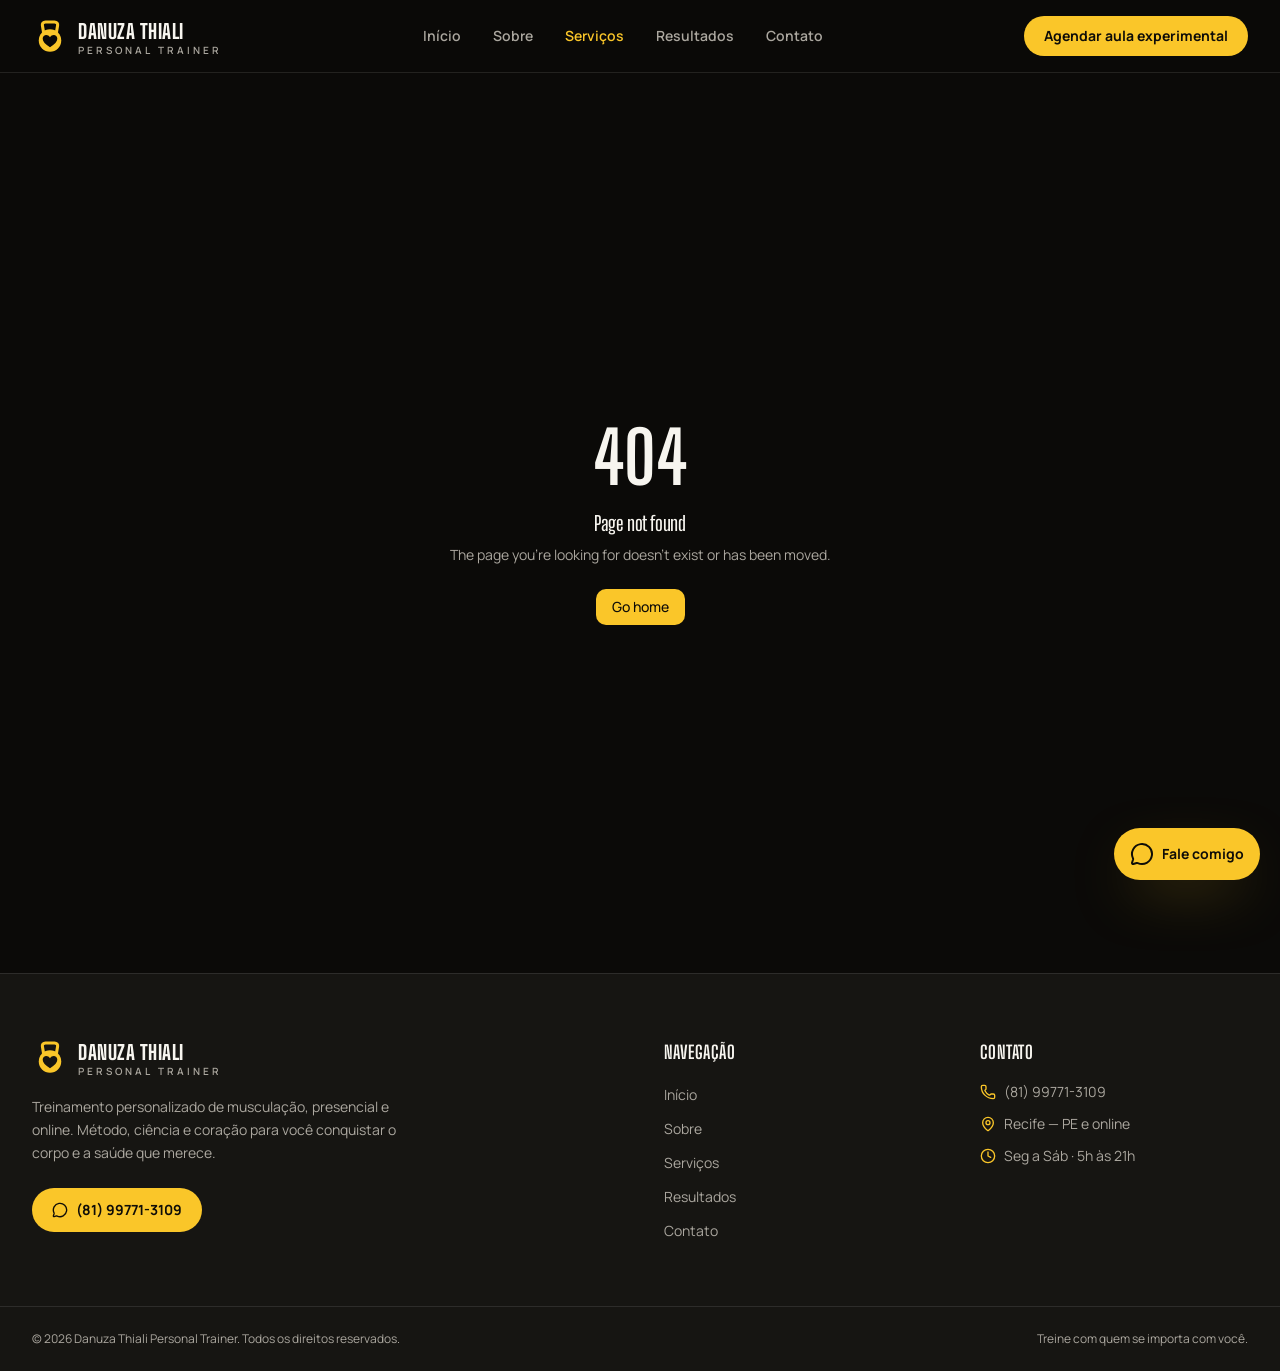
<file: servicos/index.html>
<!DOCTYPE html><html lang="pt-BR"><head><meta charSet="utf-8"/><meta name="viewport" content="width=device-width, initial-scale=1"/><link rel="stylesheet" href="https://fonts.googleapis.com/css2?family=Big+Shoulders+Display:wght@600;700;800;900&amp;family=Manrope:wght@400;500;600;700;800&amp;display=swap" data-precedence="default"/><link rel="stylesheet" href="/assets/styles-DkXuRHug.css" data-precedence="default"/><title>Serviços e Planos | Danuza Thiali Personal Trainer</title><meta name="author" content="Danuza Thiali"/><meta name="theme-color" content="#151412"/><meta property="og:site_name" content="Danuza Thiali Personal Trainer"/><meta property="og:locale" content="pt_BR"/><meta name="description" content="Personal presencial em Recife, treino online, consultoria completa e treino em dupla. Escolha o plano ideal com a Danuza Thiali."/><meta property="og:title" content="Serviços e Planos | Danuza Thiali"/><meta property="og:description" content="Presencial, online ou híbrido: um acompanhamento sob medida para o seu objetivo."/><meta property="og:type" content="website"/><meta name="twitter:card" content="summary_large_image"/><link rel="modulepreload" href="/assets/index-BcAekRw5.js"/><link rel="modulepreload" href="/assets/servicos-jsSzTkwR.js"/><link rel="modulepreload" href="/assets/online-coaching-s2ltEBq2.js"/><link rel="modulepreload" href="/assets/Section-DLd5bglw.js"/><link rel="preconnect" href="https://fonts.googleapis.com"/><link rel="preconnect" href="https://fonts.gstatic.com" crossorigin="anonymous"/><link rel="icon" href="/favicon.svg" type="image/svg+xml"/>

<meta name="twitter:title" content="Serviços e Planos | Danuza Thiali"><meta name="twitter:description" content="Presencial, online ou híbrido: um acompanhamento sob medida para o seu objetivo."><meta property="og:image" content="https://pub-bb2e103a32db4e198524a2e9ed8f35b4.r2.dev/lovp_6x3fj16ymk8ngt6sn42rgd6zc5/0e1764448b3bba5dacd5113a201d87d5_1794667320408.png"><meta name="twitter:image" content="https://pub-bb2e103a32db4e198524a2e9ed8f35b4.r2.dev/lovp_6x3fj16ymk8ngt6sn42rgd6zc5/0e1764448b3bba5dacd5113a201d87d5_1794667320408.png"></head><body><header class="sticky top-0 z-50 border-b border-border bg-background/85 backdrop-blur-lg"><div class="mx-auto flex h-18 max-w-7xl items-center justify-between px-5 py-3 lg:px-8"><a aria-label="Danuza Thiali — início" href="/"><span class="flex items-center gap-2.5"><svg viewBox="0 0 64 64" aria-hidden="true" class="h-9 w-9 text-primary"><defs><mask id="kb-heart"><rect width="64" height="64" fill="#fff"></rect><path d="M32 52c-8.5-5.6-13-10.2-13-15.2 0-3.9 2.9-6.6 6.3-6.6 2.8 0 4.9 1.5 6.7 4 1.8-2.5 3.9-4 6.7-4 3.4 0 6.3 2.7 6.3 6.6 0 5-4.5 9.6-13 15.2z" fill="#000"></path></mask></defs><path d="M21 28 18.5 13.5C17.8 9.6 20 7 24 7h16c4 0 6.2 2.6 5.5 6.5L43 28" fill="none" stroke="currentColor" stroke-width="5.5" stroke-linecap="round"></path><circle cx="32" cy="40" r="20" fill="currentColor" mask="url(#kb-heart)"></circle></svg><span class="flex flex-col leading-none"><span class="font-display text-xl font-extrabold uppercase tracking-wide">Danuza Thiali</span><span class="text-[10px] font-semibold uppercase tracking-[0.3em] text-muted-foreground">Personal Trainer</span></span></span></a><nav class="hidden items-center gap-8 md:flex" aria-label="Principal"><a class="text-sm font-semibold text-muted-foreground transition-colors hover:text-foreground" href="/">Início</a><a class="text-sm font-semibold text-muted-foreground transition-colors hover:text-foreground" href="/sobre">Sobre</a><a class="text-sm font-semibold text-muted-foreground transition-colors hover:text-foreground text-primary hover:text-primary" href="/servicos" data-status="active" aria-current="page">Serviços</a><a class="text-sm font-semibold text-muted-foreground transition-colors hover:text-foreground" href="/resultados">Resultados</a><a class="text-sm font-semibold text-muted-foreground transition-colors hover:text-foreground" href="/contato">Contato</a></nav><a href="https://wa.me/5581997713109?text=Ol%C3%A1%2C%20Danuza!%20Vim%20pelo%20seu%20site%20e%20quero%20saber%20mais%20sobre%20os%20treinos%20personalizados." target="_blank" rel="noreferrer" class="hidden rounded-full bg-primary px-5 py-2.5 text-sm font-bold text-primary-foreground transition-transform hover:scale-105 md:inline-flex">Agendar aula experimental</a><button type="button" class="inline-flex h-10 w-10 items-center justify-center rounded-full border border-border md:hidden" aria-label="Abrir menu" aria-expanded="false"><svg xmlns="http://www.w3.org/2000/svg" width="24" height="24" viewBox="0 0 24 24" fill="none" stroke="currentColor" stroke-width="2" stroke-linecap="round" stroke-linejoin="round" class="lucide lucide-menu h-5 w-5" aria-hidden="true"><path d="M4 5h16"></path><path d="M4 12h16"></path><path d="M4 19h16"></path></svg></button></div></header><main><!--$--><section class="relative overflow-hidden border-b border-border"><div class="absolute -right-32 -top-32 h-96 w-96 rounded-full bg-primary/15 blur-3xl"></div><div class="relative mx-auto max-w-7xl px-5 py-20 md:py-28 lg:px-8"><p class="inline-flex items-center gap-2 text-xs font-bold uppercase tracking-[0.3em] text-primary"><span class="h-px w-8 bg-current"></span>Serviços &amp; planos</p><h1 class="mt-5 max-w-4xl text-6xl font-black uppercase leading-[0.9] md:text-8xl">Um treino para <span class="text-primary">cada vida</span></h1><p class="mt-6 max-w-2xl text-lg leading-relaxed text-muted-foreground">Presencial, online ou os dois juntos. Você escolhe o formato, eu cuido de todo o resto para você chegar no seu objetivo com segurança e consistência.</p></div></section><section class="mx-auto max-w-7xl px-5 py-24 lg:px-8"><div class="grid gap-6 md:grid-cols-2"><article class="rounded-3xl border border-border bg-card p-9 transition-colors hover:border-primary"><div class="flex items-start justify-between gap-4"><span class="flex h-14 w-14 items-center justify-center rounded-2xl bg-primary text-primary-foreground"><svg xmlns="http://www.w3.org/2000/svg" width="24" height="24" viewBox="0 0 24 24" fill="none" stroke="currentColor" stroke-width="2" stroke-linecap="round" stroke-linejoin="round" class="lucide lucide-dumbbell h-7 w-7" aria-hidden="true"><path d="M17.596 12.768a2 2 0 1 0 2.829-2.829l-1.768-1.767a2 2 0 0 0 2.828-2.829l-2.828-2.828a2 2 0 0 0-2.829 2.828l-1.767-1.768a2 2 0 1 0-2.829 2.829z"></path><path d="m2.5 21.5 1.4-1.4"></path><path d="m20.1 3.9 1.4-1.4"></path><path d="M5.343 21.485a2 2 0 1 0 2.829-2.828l1.767 1.768a2 2 0 1 0 2.829-2.829l-6.364-6.364a2 2 0 1 0-2.829 2.829l1.768 1.767a2 2 0 0 0-2.828 2.829z"></path><path d="m9.6 14.4 4.8-4.8"></path></svg></span><span class="rounded-full border border-border px-3 py-1 text-xs font-bold uppercase tracking-wider text-muted-foreground">Recife e região</span></div><h2 class="mt-6 text-4xl font-extrabold uppercase">Personal presencial</h2><p class="mt-3 leading-relaxed text-muted-foreground">Acompanhamento individual dentro da academia. Corrijo cada repetição, ajusto cargas em tempo real e garanto que você dê o seu melhor em cada sessão.</p><ul class="mt-6 grid gap-2.5 sm:grid-cols-2"><li class="flex items-center gap-2 text-sm font-semibold"><svg xmlns="http://www.w3.org/2000/svg" width="24" height="24" viewBox="0 0 24 24" fill="none" stroke="currentColor" stroke-width="2" stroke-linecap="round" stroke-linejoin="round" class="lucide lucide-check h-4 w-4 text-primary" aria-hidden="true"><path d="M20 6 9 17l-5-5"></path></svg> <!-- -->Aulas de 60 minutos</li><li class="flex items-center gap-2 text-sm font-semibold"><svg xmlns="http://www.w3.org/2000/svg" width="24" height="24" viewBox="0 0 24 24" fill="none" stroke="currentColor" stroke-width="2" stroke-linecap="round" stroke-linejoin="round" class="lucide lucide-check h-4 w-4 text-primary" aria-hidden="true"><path d="M20 6 9 17l-5-5"></path></svg> <!-- -->2 a 5x por semana</li><li class="flex items-center gap-2 text-sm font-semibold"><svg xmlns="http://www.w3.org/2000/svg" width="24" height="24" viewBox="0 0 24 24" fill="none" stroke="currentColor" stroke-width="2" stroke-linecap="round" stroke-linejoin="round" class="lucide lucide-check h-4 w-4 text-primary" aria-hidden="true"><path d="M20 6 9 17l-5-5"></path></svg> <!-- -->Avaliação física inclusa</li><li class="flex items-center gap-2 text-sm font-semibold"><svg xmlns="http://www.w3.org/2000/svg" width="24" height="24" viewBox="0 0 24 24" fill="none" stroke="currentColor" stroke-width="2" stroke-linecap="round" stroke-linejoin="round" class="lucide lucide-check h-4 w-4 text-primary" aria-hidden="true"><path d="M20 6 9 17l-5-5"></path></svg> <!-- -->Horários a partir das 5h</li></ul></article><article class="rounded-3xl border border-border bg-card p-9 transition-colors hover:border-primary"><div class="flex items-start justify-between gap-4"><span class="flex h-14 w-14 items-center justify-center rounded-2xl bg-primary text-primary-foreground"><svg xmlns="http://www.w3.org/2000/svg" width="24" height="24" viewBox="0 0 24 24" fill="none" stroke="currentColor" stroke-width="2" stroke-linecap="round" stroke-linejoin="round" class="lucide lucide-monitor-smartphone h-7 w-7" aria-hidden="true"><path d="M18 8V6a2 2 0 0 0-2-2H4a2 2 0 0 0-2 2v7a2 2 0 0 0 2 2h8"></path><path d="M10 19v-3.96 3.15"></path><path d="M7 19h5"></path><rect width="6" height="10" x="16" y="12" rx="2"></rect></svg></span><span class="rounded-full border border-border px-3 py-1 text-xs font-bold uppercase tracking-wider text-muted-foreground">De qualquer lugar</span></div><h2 class="mt-6 text-4xl font-extrabold uppercase">Treino online</h2><p class="mt-3 leading-relaxed text-muted-foreground">Seu treino personalizado no aplicativo, com vídeos demonstrativos de cada exercício. Ideal para quem tem autonomia e quer um plano profissional.</p><ul class="mt-6 grid gap-2.5 sm:grid-cols-2"><li class="flex items-center gap-2 text-sm font-semibold"><svg xmlns="http://www.w3.org/2000/svg" width="24" height="24" viewBox="0 0 24 24" fill="none" stroke="currentColor" stroke-width="2" stroke-linecap="round" stroke-linejoin="round" class="lucide lucide-check h-4 w-4 text-primary" aria-hidden="true"><path d="M20 6 9 17l-5-5"></path></svg> <!-- -->Treino no app com vídeos</li><li class="flex items-center gap-2 text-sm font-semibold"><svg xmlns="http://www.w3.org/2000/svg" width="24" height="24" viewBox="0 0 24 24" fill="none" stroke="currentColor" stroke-width="2" stroke-linecap="round" stroke-linejoin="round" class="lucide lucide-check h-4 w-4 text-primary" aria-hidden="true"><path d="M20 6 9 17l-5-5"></path></svg> <!-- -->Novo ciclo a cada 4 semanas</li><li class="flex items-center gap-2 text-sm font-semibold"><svg xmlns="http://www.w3.org/2000/svg" width="24" height="24" viewBox="0 0 24 24" fill="none" stroke="currentColor" stroke-width="2" stroke-linecap="round" stroke-linejoin="round" class="lucide lucide-check h-4 w-4 text-primary" aria-hidden="true"><path d="M20 6 9 17l-5-5"></path></svg> <!-- -->Suporte por WhatsApp</li><li class="flex items-center gap-2 text-sm font-semibold"><svg xmlns="http://www.w3.org/2000/svg" width="24" height="24" viewBox="0 0 24 24" fill="none" stroke="currentColor" stroke-width="2" stroke-linecap="round" stroke-linejoin="round" class="lucide lucide-check h-4 w-4 text-primary" aria-hidden="true"><path d="M20 6 9 17l-5-5"></path></svg> <!-- -->Academia, casa ou condomínio</li></ul></article><article class="rounded-3xl border border-border bg-card p-9 transition-colors hover:border-primary"><div class="flex items-start justify-between gap-4"><span class="flex h-14 w-14 items-center justify-center rounded-2xl bg-primary text-primary-foreground"><svg xmlns="http://www.w3.org/2000/svg" width="24" height="24" viewBox="0 0 24 24" fill="none" stroke="currentColor" stroke-width="2" stroke-linecap="round" stroke-linejoin="round" class="lucide lucide-repeat h-7 w-7" aria-hidden="true"><path d="m17 2 4 4-4 4"></path><path d="M3 11v-1a4 4 0 0 1 4-4h14"></path><path d="m7 22-4-4 4-4"></path><path d="M21 13v1a4 4 0 0 1-4 4H3"></path></svg></span><span class="rounded-full border border-border px-3 py-1 text-xs font-bold uppercase tracking-wider text-muted-foreground">O melhor dos dois</span></div><h2 class="mt-6 text-4xl font-extrabold uppercase">Acompanhamento híbrido</h2><p class="mt-3 leading-relaxed text-muted-foreground">Mescle aulas presenciais com treinos online nos outros dias. Você ganha técnica com a minha presença e autonomia para seguir sozinha(o).</p><ul class="mt-6 grid gap-2.5 sm:grid-cols-2"><li class="flex items-center gap-2 text-sm font-semibold"><svg xmlns="http://www.w3.org/2000/svg" width="24" height="24" viewBox="0 0 24 24" fill="none" stroke="currentColor" stroke-width="2" stroke-linecap="round" stroke-linejoin="round" class="lucide lucide-check h-4 w-4 text-primary" aria-hidden="true"><path d="M20 6 9 17l-5-5"></path></svg> <!-- -->1 a 2 aulas presenciais/semana</li><li class="flex items-center gap-2 text-sm font-semibold"><svg xmlns="http://www.w3.org/2000/svg" width="24" height="24" viewBox="0 0 24 24" fill="none" stroke="currentColor" stroke-width="2" stroke-linecap="round" stroke-linejoin="round" class="lucide lucide-check h-4 w-4 text-primary" aria-hidden="true"><path d="M20 6 9 17l-5-5"></path></svg> <!-- -->Demais dias pelo app</li><li class="flex items-center gap-2 text-sm font-semibold"><svg xmlns="http://www.w3.org/2000/svg" width="24" height="24" viewBox="0 0 24 24" fill="none" stroke="currentColor" stroke-width="2" stroke-linecap="round" stroke-linejoin="round" class="lucide lucide-check h-4 w-4 text-primary" aria-hidden="true"><path d="M20 6 9 17l-5-5"></path></svg> <!-- -->Correção por vídeo</li><li class="flex items-center gap-2 text-sm font-semibold"><svg xmlns="http://www.w3.org/2000/svg" width="24" height="24" viewBox="0 0 24 24" fill="none" stroke="currentColor" stroke-width="2" stroke-linecap="round" stroke-linejoin="round" class="lucide lucide-check h-4 w-4 text-primary" aria-hidden="true"><path d="M20 6 9 17l-5-5"></path></svg> <!-- -->Reavaliação mensal</li></ul></article><article class="rounded-3xl border border-border bg-card p-9 transition-colors hover:border-primary"><div class="flex items-start justify-between gap-4"><span class="flex h-14 w-14 items-center justify-center rounded-2xl bg-primary text-primary-foreground"><svg xmlns="http://www.w3.org/2000/svg" width="24" height="24" viewBox="0 0 24 24" fill="none" stroke="currentColor" stroke-width="2" stroke-linecap="round" stroke-linejoin="round" class="lucide lucide-users h-7 w-7" aria-hidden="true"><path d="M16 21v-2a4 4 0 0 0-4-4H6a4 4 0 0 0-4 4v2"></path><path d="M16 3.128a4 4 0 0 1 0 7.744"></path><path d="M22 21v-2a4 4 0 0 0-3-3.87"></path><circle cx="9" cy="7" r="4"></circle></svg></span><span class="rounded-full border border-border px-3 py-1 text-xs font-bold uppercase tracking-wider text-muted-foreground">Mais motivação</span></div><h2 class="mt-6 text-4xl font-extrabold uppercase">Treino em dupla</h2><p class="mt-3 leading-relaxed text-muted-foreground">Treine com amiga, parceiro ou familiar. Mais diversão, mais compromisso e um investimento dividido — sem perder a personalização.</p><ul class="mt-6 grid gap-2.5 sm:grid-cols-2"><li class="flex items-center gap-2 text-sm font-semibold"><svg xmlns="http://www.w3.org/2000/svg" width="24" height="24" viewBox="0 0 24 24" fill="none" stroke="currentColor" stroke-width="2" stroke-linecap="round" stroke-linejoin="round" class="lucide lucide-check h-4 w-4 text-primary" aria-hidden="true"><path d="M20 6 9 17l-5-5"></path></svg> <!-- -->Treino adaptado para cada um</li><li class="flex items-center gap-2 text-sm font-semibold"><svg xmlns="http://www.w3.org/2000/svg" width="24" height="24" viewBox="0 0 24 24" fill="none" stroke="currentColor" stroke-width="2" stroke-linecap="round" stroke-linejoin="round" class="lucide lucide-check h-4 w-4 text-primary" aria-hidden="true"><path d="M20 6 9 17l-5-5"></path></svg> <!-- -->Ótimo custo-benefício</li><li class="flex items-center gap-2 text-sm font-semibold"><svg xmlns="http://www.w3.org/2000/svg" width="24" height="24" viewBox="0 0 24 24" fill="none" stroke="currentColor" stroke-width="2" stroke-linecap="round" stroke-linejoin="round" class="lucide lucide-check h-4 w-4 text-primary" aria-hidden="true"><path d="M20 6 9 17l-5-5"></path></svg> <!-- -->Clima leve e motivador</li><li class="flex items-center gap-2 text-sm font-semibold"><svg xmlns="http://www.w3.org/2000/svg" width="24" height="24" viewBox="0 0 24 24" fill="none" stroke="currentColor" stroke-width="2" stroke-linecap="round" stroke-linejoin="round" class="lucide lucide-check h-4 w-4 text-primary" aria-hidden="true"><path d="M20 6 9 17l-5-5"></path></svg> <!-- -->Presencial ou online</li></ul></article></div></section><section class="border-y border-border bg-card"><div class="mx-auto max-w-7xl px-5 py-24 lg:px-8"><div class="max-w-2xl mx-auto text-center"><p class="inline-flex items-center gap-2 text-xs font-bold uppercase tracking-[0.3em] text-primary"><span class="h-px w-8 bg-current"></span>Planos</p><h2 class="mt-4 text-5xl font-extrabold uppercase leading-[0.95] md:text-6xl">Escolha o seu <span class="text-primary">ponto de partida</span></h2><p class="mt-5 text-lg leading-relaxed opacity-75">Os valores variam conforme frequência e formato. Me chama no WhatsApp e eu monto a proposta ideal para você.</p></div><div class="mt-16 grid gap-6 lg:grid-cols-3"><div class="relative flex flex-col rounded-3xl border p-9 border-border bg-background"><p class="text-sm font-bold uppercase tracking-[0.2em] text-primary">Treino online</p><h3 class="mt-2 text-5xl font-black uppercase">Start</h3><p class="mt-3 text-muted-foreground">Para quem quer um plano profissional e tem autonomia para treinar.</p><ul class="mt-8 flex-1 space-y-3"><li class="flex items-start gap-3 text-sm font-semibold"><svg xmlns="http://www.w3.org/2000/svg" width="24" height="24" viewBox="0 0 24 24" fill="none" stroke="currentColor" stroke-width="2" stroke-linecap="round" stroke-linejoin="round" class="lucide lucide-check mt-0.5 h-4 w-4 shrink-0 text-primary" aria-hidden="true"><path d="M20 6 9 17l-5-5"></path></svg> <!-- -->Avaliação inicial online</li><li class="flex items-start gap-3 text-sm font-semibold"><svg xmlns="http://www.w3.org/2000/svg" width="24" height="24" viewBox="0 0 24 24" fill="none" stroke="currentColor" stroke-width="2" stroke-linecap="round" stroke-linejoin="round" class="lucide lucide-check mt-0.5 h-4 w-4 shrink-0 text-primary" aria-hidden="true"><path d="M20 6 9 17l-5-5"></path></svg> <!-- -->Treino personalizado no app</li><li class="flex items-start gap-3 text-sm font-semibold"><svg xmlns="http://www.w3.org/2000/svg" width="24" height="24" viewBox="0 0 24 24" fill="none" stroke="currentColor" stroke-width="2" stroke-linecap="round" stroke-linejoin="round" class="lucide lucide-check mt-0.5 h-4 w-4 shrink-0 text-primary" aria-hidden="true"><path d="M20 6 9 17l-5-5"></path></svg> <!-- -->Vídeos de execução</li><li class="flex items-start gap-3 text-sm font-semibold"><svg xmlns="http://www.w3.org/2000/svg" width="24" height="24" viewBox="0 0 24 24" fill="none" stroke="currentColor" stroke-width="2" stroke-linecap="round" stroke-linejoin="round" class="lucide lucide-check mt-0.5 h-4 w-4 shrink-0 text-primary" aria-hidden="true"><path d="M20 6 9 17l-5-5"></path></svg> <!-- -->Novo treino a cada 4 semanas</li><li class="flex items-start gap-3 text-sm font-semibold"><svg xmlns="http://www.w3.org/2000/svg" width="24" height="24" viewBox="0 0 24 24" fill="none" stroke="currentColor" stroke-width="2" stroke-linecap="round" stroke-linejoin="round" class="lucide lucide-check mt-0.5 h-4 w-4 shrink-0 text-primary" aria-hidden="true"><path d="M20 6 9 17l-5-5"></path></svg> <!-- -->Suporte por WhatsApp em horário comercial</li></ul><a href="https://wa.me/5581997713109?text=Ol%C3%A1%2C%20Danuza!%20Tenho%20interesse%20no%20plano%20Start%20(Treino%20online).%20Pode%20me%20passar%20os%20valores%3F" target="_blank" rel="noreferrer" class="mt-10 rounded-full px-6 py-4 text-center font-bold transition-transform hover:scale-[1.03] bg-primary text-primary-foreground">Consultar valores</a></div><div class="relative flex flex-col rounded-3xl border p-9 border-primary bg-primary text-primary-foreground shadow-glow lg:-translate-y-4"><span class="absolute -top-3.5 left-9 rounded-full bg-foreground px-4 py-1 text-xs font-bold uppercase tracking-wider text-background">Mais escolhido</span><p class="text-sm font-bold uppercase tracking-[0.2em] opacity-70">Online completa</p><h3 class="mt-2 text-5xl font-black uppercase">Consultoria Pro</h3><p class="mt-3 opacity-80">Acompanhamento próximo, ajustes semanais e foco total no resultado.</p><ul class="mt-8 flex-1 space-y-3"><li class="flex items-start gap-3 text-sm font-semibold"><svg xmlns="http://www.w3.org/2000/svg" width="24" height="24" viewBox="0 0 24 24" fill="none" stroke="currentColor" stroke-width="2" stroke-linecap="round" stroke-linejoin="round" class="lucide lucide-check mt-0.5 h-4 w-4 shrink-0" aria-hidden="true"><path d="M20 6 9 17l-5-5"></path></svg> <!-- -->Tudo do plano Start</li><li class="flex items-start gap-3 text-sm font-semibold"><svg xmlns="http://www.w3.org/2000/svg" width="24" height="24" viewBox="0 0 24 24" fill="none" stroke="currentColor" stroke-width="2" stroke-linecap="round" stroke-linejoin="round" class="lucide lucide-check mt-0.5 h-4 w-4 shrink-0" aria-hidden="true"><path d="M20 6 9 17l-5-5"></path></svg> <!-- -->Check-in semanal de evolução</li><li class="flex items-start gap-3 text-sm font-semibold"><svg xmlns="http://www.w3.org/2000/svg" width="24" height="24" viewBox="0 0 24 24" fill="none" stroke="currentColor" stroke-width="2" stroke-linecap="round" stroke-linejoin="round" class="lucide lucide-check mt-0.5 h-4 w-4 shrink-0" aria-hidden="true"><path d="M20 6 9 17l-5-5"></path></svg> <!-- -->Análise de execução por vídeo</li><li class="flex items-start gap-3 text-sm font-semibold"><svg xmlns="http://www.w3.org/2000/svg" width="24" height="24" viewBox="0 0 24 24" fill="none" stroke="currentColor" stroke-width="2" stroke-linecap="round" stroke-linejoin="round" class="lucide lucide-check mt-0.5 h-4 w-4 shrink-0" aria-hidden="true"><path d="M20 6 9 17l-5-5"></path></svg> <!-- -->Ajustes de treino quando precisar</li><li class="flex items-start gap-3 text-sm font-semibold"><svg xmlns="http://www.w3.org/2000/svg" width="24" height="24" viewBox="0 0 24 24" fill="none" stroke="currentColor" stroke-width="2" stroke-linecap="round" stroke-linejoin="round" class="lucide lucide-check mt-0.5 h-4 w-4 shrink-0" aria-hidden="true"><path d="M20 6 9 17l-5-5"></path></svg> <!-- -->Orientações de hábitos e rotina</li><li class="flex items-start gap-3 text-sm font-semibold"><svg xmlns="http://www.w3.org/2000/svg" width="24" height="24" viewBox="0 0 24 24" fill="none" stroke="currentColor" stroke-width="2" stroke-linecap="round" stroke-linejoin="round" class="lucide lucide-check mt-0.5 h-4 w-4 shrink-0" aria-hidden="true"><path d="M20 6 9 17l-5-5"></path></svg> <!-- -->Prioridade no WhatsApp</li></ul><a href="https://wa.me/5581997713109?text=Ol%C3%A1%2C%20Danuza!%20Tenho%20interesse%20no%20plano%20Consultoria%20Pro%20(Online%20completa).%20Pode%20me%20passar%20os%20valores%3F" target="_blank" rel="noreferrer" class="mt-10 rounded-full px-6 py-4 text-center font-bold transition-transform hover:scale-[1.03] bg-primary-foreground text-primary">Consultar valores</a></div><div class="relative flex flex-col rounded-3xl border p-9 border-border bg-background"><p class="text-sm font-bold uppercase tracking-[0.2em] text-primary">Presencial</p><h3 class="mt-2 text-5xl font-black uppercase">Personal VIP</h3><p class="mt-3 text-muted-foreground">A experiência completa: eu ao seu lado em cada treino.</p><ul class="mt-8 flex-1 space-y-3"><li class="flex items-start gap-3 text-sm font-semibold"><svg xmlns="http://www.w3.org/2000/svg" width="24" height="24" viewBox="0 0 24 24" fill="none" stroke="currentColor" stroke-width="2" stroke-linecap="round" stroke-linejoin="round" class="lucide lucide-check mt-0.5 h-4 w-4 shrink-0 text-primary" aria-hidden="true"><path d="M20 6 9 17l-5-5"></path></svg> <!-- -->Aulas presenciais individuais</li><li class="flex items-start gap-3 text-sm font-semibold"><svg xmlns="http://www.w3.org/2000/svg" width="24" height="24" viewBox="0 0 24 24" fill="none" stroke="currentColor" stroke-width="2" stroke-linecap="round" stroke-linejoin="round" class="lucide lucide-check mt-0.5 h-4 w-4 shrink-0 text-primary" aria-hidden="true"><path d="M20 6 9 17l-5-5"></path></svg> <!-- -->Avaliação física completa</li><li class="flex items-start gap-3 text-sm font-semibold"><svg xmlns="http://www.w3.org/2000/svg" width="24" height="24" viewBox="0 0 24 24" fill="none" stroke="currentColor" stroke-width="2" stroke-linecap="round" stroke-linejoin="round" class="lucide lucide-check mt-0.5 h-4 w-4 shrink-0 text-primary" aria-hidden="true"><path d="M20 6 9 17l-5-5"></path></svg> <!-- -->Periodização exclusiva</li><li class="flex items-start gap-3 text-sm font-semibold"><svg xmlns="http://www.w3.org/2000/svg" width="24" height="24" viewBox="0 0 24 24" fill="none" stroke="currentColor" stroke-width="2" stroke-linecap="round" stroke-linejoin="round" class="lucide lucide-check mt-0.5 h-4 w-4 shrink-0 text-primary" aria-hidden="true"><path d="M20 6 9 17l-5-5"></path></svg> <!-- -->Treino extra no app para viagens</li><li class="flex items-start gap-3 text-sm font-semibold"><svg xmlns="http://www.w3.org/2000/svg" width="24" height="24" viewBox="0 0 24 24" fill="none" stroke="currentColor" stroke-width="2" stroke-linecap="round" stroke-linejoin="round" class="lucide lucide-check mt-0.5 h-4 w-4 shrink-0 text-primary" aria-hidden="true"><path d="M20 6 9 17l-5-5"></path></svg> <!-- -->Reavaliação mensal com relatório</li></ul><a href="https://wa.me/5581997713109?text=Ol%C3%A1%2C%20Danuza!%20Tenho%20interesse%20no%20plano%20Personal%20VIP%20(Presencial).%20Pode%20me%20passar%20os%20valores%3F" target="_blank" rel="noreferrer" class="mt-10 rounded-full px-6 py-4 text-center font-bold transition-transform hover:scale-[1.03] bg-primary text-primary-foreground">Consultar valores</a></div></div></div></section><section class="mx-auto grid max-w-7xl items-center gap-14 px-5 py-24 lg:grid-cols-2 lg:px-8"><img src="/assets/online-coaching-DCJ-u_IN.jpg" alt="Treino personalizado aberto no celular" width="1200" height="1200" loading="lazy" class="aspect-square w-full rounded-[2rem] object-cover"/><div><div class="max-w-2xl"><p class="inline-flex items-center gap-2 text-xs font-bold uppercase tracking-[0.3em] text-primary"><span class="h-px w-8 bg-current"></span>Consultoria online</p><h2 class="mt-4 text-5xl font-extrabold uppercase leading-[0.95] md:text-6xl">Como funciona <span class="text-primary">na prática</span></h2></div><ol class="mt-10 space-y-6"><li class="flex gap-5"><span class="flex h-12 w-12 shrink-0 items-center justify-center rounded-full border-2 border-primary font-display text-2xl font-black text-primary">1</span><div><h3 class="text-2xl font-extrabold uppercase">Conversa inicial</h3><p class="mt-1 text-muted-foreground">Você me chama no WhatsApp e me conta seu objetivo e sua rotina.</p></div></li><li class="flex gap-5"><span class="flex h-12 w-12 shrink-0 items-center justify-center rounded-full border-2 border-primary font-display text-2xl font-black text-primary">2</span><div><h3 class="text-2xl font-extrabold uppercase">Avaliação</h3><p class="mt-1 text-muted-foreground">Questionário completo, fotos e medidas para entender seu ponto de partida.</p></div></li><li class="flex gap-5"><span class="flex h-12 w-12 shrink-0 items-center justify-center rounded-full border-2 border-primary font-display text-2xl font-black text-primary">3</span><div><h3 class="text-2xl font-extrabold uppercase">Seu treino no app</h3><p class="mt-1 text-muted-foreground">Em até 48h você recebe o plano personalizado com vídeos de cada exercício.</p></div></li><li class="flex gap-5"><span class="flex h-12 w-12 shrink-0 items-center justify-center rounded-full border-2 border-primary font-display text-2xl font-black text-primary">4</span><div><h3 class="text-2xl font-extrabold uppercase">Acompanhamento</h3><p class="mt-1 text-muted-foreground">Feedbacks, ajustes e novos ciclos até você chegar onde quer — e além.</p></div></li></ol></div></section><section class="px-5 py-20 lg:px-8"><div class="relative mx-auto max-w-7xl overflow-hidden rounded-3xl bg-primary px-8 py-14 text-primary-foreground md:px-16 md:py-20"><div class="absolute -bottom-24 -right-10 font-display text-[16rem] font-black uppercase leading-none opacity-10">DT</div><div class="relative grid items-center gap-10 md:grid-cols-[1.4fr_1fr]"><div><h2 class="text-5xl font-black uppercase leading-[0.9] md:text-7xl">Ainda em dúvida sobre o plano?</h2><p class="mt-5 max-w-xl text-lg font-medium opacity-80">Me conta sua rotina e seu objetivo. Eu te indico o formato que vai funcionar melhor para você.</p></div><div class="flex flex-col gap-3"><a href="https://wa.me/5581997713109?text=Ol%C3%A1%2C%20Danuza!%20Quero%20ajuda%20para%20escolher%20o%20melhor%20plano%20para%20mim." target="_blank" rel="noreferrer" class="rounded-full bg-primary-foreground px-8 py-4 text-center font-bold text-primary transition-transform hover:scale-[1.03]">Chamar no WhatsApp</a><a href="tel:+5581997713109" class="rounded-full border-2 border-primary-foreground px-8 py-4 text-center font-bold">Ligar: <!-- -->(81) 99771-3109</a></div></div></div></section><script>(function(a,f){let l;try{l=JSON.parse(sessionStorage.getItem(a)||"{}")}catch{return}const n=l?.[f||history.state?.__TSR_key];let c=!1;for(const t in n){const e=n[t],o=e?.scrollX,s=e?.scrollY;if(Number.isFinite(o)&&Number.isFinite(s)){if(t==="window")scrollTo(o,s),c=!0;else if(t)try{const r=document.querySelector(t);r&&(r.scrollLeft=o,r.scrollTop=s)}catch{}}}if(c)return;const i=location.hash.slice(1);if(i){const t=history.state?.__hashScrollIntoViewOptions??!0;if(t){const e=document.getElementById(i);e&&e.scrollIntoView(t)}return}scrollTo(0,0)})("tsr-scroll-restoration-v1_3");document.currentScript.remove()</script><!--/$--></main><footer class="border-t border-border bg-card"><div class="mx-auto grid max-w-7xl gap-12 px-5 py-16 md:grid-cols-4 lg:px-8"><div class="md:col-span-2"><span class="flex items-center gap-2.5"><svg viewBox="0 0 64 64" aria-hidden="true" class="h-9 w-9 text-primary"><defs><mask id="kb-heart"><rect width="64" height="64" fill="#fff"></rect><path d="M32 52c-8.5-5.6-13-10.2-13-15.2 0-3.9 2.9-6.6 6.3-6.6 2.8 0 4.9 1.5 6.7 4 1.8-2.5 3.9-4 6.7-4 3.4 0 6.3 2.7 6.3 6.6 0 5-4.5 9.6-13 15.2z" fill="#000"></path></mask></defs><path d="M21 28 18.5 13.5C17.8 9.6 20 7 24 7h16c4 0 6.2 2.6 5.5 6.5L43 28" fill="none" stroke="currentColor" stroke-width="5.5" stroke-linecap="round"></path><circle cx="32" cy="40" r="20" fill="currentColor" mask="url(#kb-heart)"></circle></svg><span class="flex flex-col leading-none"><span class="font-display text-xl font-extrabold uppercase tracking-wide">Danuza Thiali</span><span class="text-[10px] font-semibold uppercase tracking-[0.3em] text-muted-foreground">Personal Trainer</span></span></span><p class="mt-5 max-w-sm text-sm leading-relaxed text-muted-foreground">Treinamento personalizado de musculação, presencial e online. Método, ciência e coração para você conquistar o corpo e a saúde que merece.</p><a href="https://wa.me/5581997713109?text=Ol%C3%A1%2C%20Danuza!%20Vim%20pelo%20seu%20site%20e%20quero%20saber%20mais%20sobre%20os%20treinos%20personalizados." target="_blank" rel="noreferrer" class="mt-6 inline-flex items-center gap-2 rounded-full bg-primary px-5 py-3 text-sm font-bold text-primary-foreground"><svg xmlns="http://www.w3.org/2000/svg" width="24" height="24" viewBox="0 0 24 24" fill="none" stroke="currentColor" stroke-width="2" stroke-linecap="round" stroke-linejoin="round" class="lucide lucide-message-circle h-4 w-4" aria-hidden="true"><path d="M2.992 16.342a2 2 0 0 1 .094 1.167l-1.065 3.29a1 1 0 0 0 1.236 1.168l3.413-.998a2 2 0 0 1 1.099.092 10 10 0 1 0-4.777-4.719"></path></svg> <!-- -->(81) 99771-3109</a></div><div><h3 class="text-lg font-bold uppercase tracking-wide">Navegação</h3><ul class="mt-4 space-y-2.5"><li><a class="text-sm text-muted-foreground hover:text-primary" href="/">Início</a></li><li><a class="text-sm text-muted-foreground hover:text-primary" href="/sobre">Sobre</a></li><li><a class="text-sm text-muted-foreground hover:text-primary active" href="/servicos" data-status="active" aria-current="page">Serviços</a></li><li><a class="text-sm text-muted-foreground hover:text-primary" href="/resultados">Resultados</a></li><li><a class="text-sm text-muted-foreground hover:text-primary" href="/contato">Contato</a></li></ul></div><div><h3 class="text-lg font-bold uppercase tracking-wide">Contato</h3><ul class="mt-4 space-y-3 text-sm text-muted-foreground"><li><a href="tel:+5581997713109" class="flex items-center gap-2 hover:text-primary"><svg xmlns="http://www.w3.org/2000/svg" width="24" height="24" viewBox="0 0 24 24" fill="none" stroke="currentColor" stroke-width="2" stroke-linecap="round" stroke-linejoin="round" class="lucide lucide-phone h-4 w-4 text-primary" aria-hidden="true"><path d="M13.832 16.568a1 1 0 0 0 1.213-.303l.355-.465A2 2 0 0 1 17 15h3a2 2 0 0 1 2 2v3a2 2 0 0 1-2 2A18 18 0 0 1 2 4a2 2 0 0 1 2-2h3a2 2 0 0 1 2 2v3a2 2 0 0 1-.8 1.6l-.468.351a1 1 0 0 0-.292 1.233 14 14 0 0 0 6.392 6.384"></path></svg> <!-- -->(81) 99771-3109</a></li><li class="flex items-center gap-2"><svg xmlns="http://www.w3.org/2000/svg" width="24" height="24" viewBox="0 0 24 24" fill="none" stroke="currentColor" stroke-width="2" stroke-linecap="round" stroke-linejoin="round" class="lucide lucide-map-pin h-4 w-4 text-primary" aria-hidden="true"><path d="M20 10c0 4.993-5.539 10.193-7.399 11.799a1 1 0 0 1-1.202 0C9.539 20.193 4 14.993 4 10a8 8 0 0 1 16 0"></path><circle cx="12" cy="10" r="3"></circle></svg> Recife — PE e online</li><li class="flex items-center gap-2"><svg xmlns="http://www.w3.org/2000/svg" width="24" height="24" viewBox="0 0 24 24" fill="none" stroke="currentColor" stroke-width="2" stroke-linecap="round" stroke-linejoin="round" class="lucide lucide-clock h-4 w-4 text-primary" aria-hidden="true"><circle cx="12" cy="12" r="10"></circle><path d="M12 6v6l4 2"></path></svg> Seg a Sáb · 5h às 21h</li></ul></div></div><div class="border-t border-border"><div class="mx-auto flex max-w-7xl flex-col gap-2 px-5 py-6 text-xs text-muted-foreground md:flex-row md:justify-between lg:px-8"><p>© <!-- -->2026<!-- --> Danuza Thiali Personal Trainer. Todos os direitos reservados.</p><p>Treine com quem se importa com você.</p></div></div></footer><a href="https://wa.me/5581997713109?text=Ol%C3%A1%2C%20Danuza!%20Vim%20pelo%20seu%20site%20e%20quero%20saber%20mais%20sobre%20os%20treinos%20personalizados." target="_blank" rel="noreferrer" aria-label="Conversar com a Danuza no WhatsApp" class="fixed bottom-5 right-5 z-50 flex items-center gap-2 rounded-full bg-primary px-4 py-3.5 font-bold text-primary-foreground shadow-glow transition-transform hover:scale-105"><svg xmlns="http://www.w3.org/2000/svg" width="24" height="24" viewBox="0 0 24 24" fill="none" stroke="currentColor" stroke-width="2" stroke-linecap="round" stroke-linejoin="round" class="lucide lucide-message-circle h-6 w-6" aria-hidden="true"><path d="M2.992 16.342a2 2 0 0 1 .094 1.167l-1.065 3.29a1 1 0 0 0 1.236 1.168l3.413-.998a2 2 0 0 1 1.099.092 10 10 0 1 0-4.777-4.719"></path></svg><span class="hidden text-sm sm:inline">Fale comigo</span></a><script data-tsr-stream-part="">(self.$R=self.$R||{})["tsr"]=[];self.$_TSR={h(){this.hydrated=!0,this.c()},e(){this.streamEnded=!0,this.c()},c(){this.hydrated&&this.streamEnded&&(delete self.$_TSR,delete self.$R.tsr)},p(e){this.initialized?e():this.buffer.push(e)},buffer:[]};$_TSR.router=($R=>$R[0]={manifest:$R[1]={routes:$R[2]={__root__:$R[3]={preloads:$R[4]=["/assets/index-BcAekRw5.js"],scripts:$R[5]=[$R[6]={attrs:$R[7]={type:"module",async:!0,src:"/assets/index-BcAekRw5.js"}}]},"/servicos":$R[8]={preloads:$R[9]=["/assets/servicos-jsSzTkwR.js","/assets/online-coaching-s2ltEBq2.js","/assets/Section-DLd5bglw.js"]}}},matches:$R[10]=[$R[11]={i:"__root__ ",u:1794669802078,s:"success",ssr:!0},$R[12]={i:" servicos servicos",u:1794669802078,s:"success",ssr:!0}]})($R["tsr"]);$_TSR.e();{let s=document.currentScript,p;while((p=s.previousElementSibling)&&p.hasAttribute('data-tsr-stream-part'))p.remove();s.remove()}</script><script type="module" async="" src="/assets/index-BcAekRw5.js"></script><script>document.currentScript.remove();/*$tsr-stream-boundary*/</script>

<script>
	(() => {
		if (window.self !== window.top || navigator.userAgent.includes('puppeteer')) {
			const badge = document.querySelector('#lovable-badge');
			if (badge) {
				badge.style.display = 'none';
			}
			return;
		}

		const closeButton = document.querySelector('#lovable-badge-close');
		if (closeButton) {
			closeButton.addEventListener('click', function(event) {
				event.preventDefault();
				event.stopPropagation();
				const badge = document.querySelector('#lovable-badge');
				if (badge) {
					badge.classList.add('closing');
					setTimeout(function() {
						if (badge) {
							badge.style.display = 'none';
						}
					}, 240);
				}
			});
		}
	})();
</script>
</body></html>
</file>
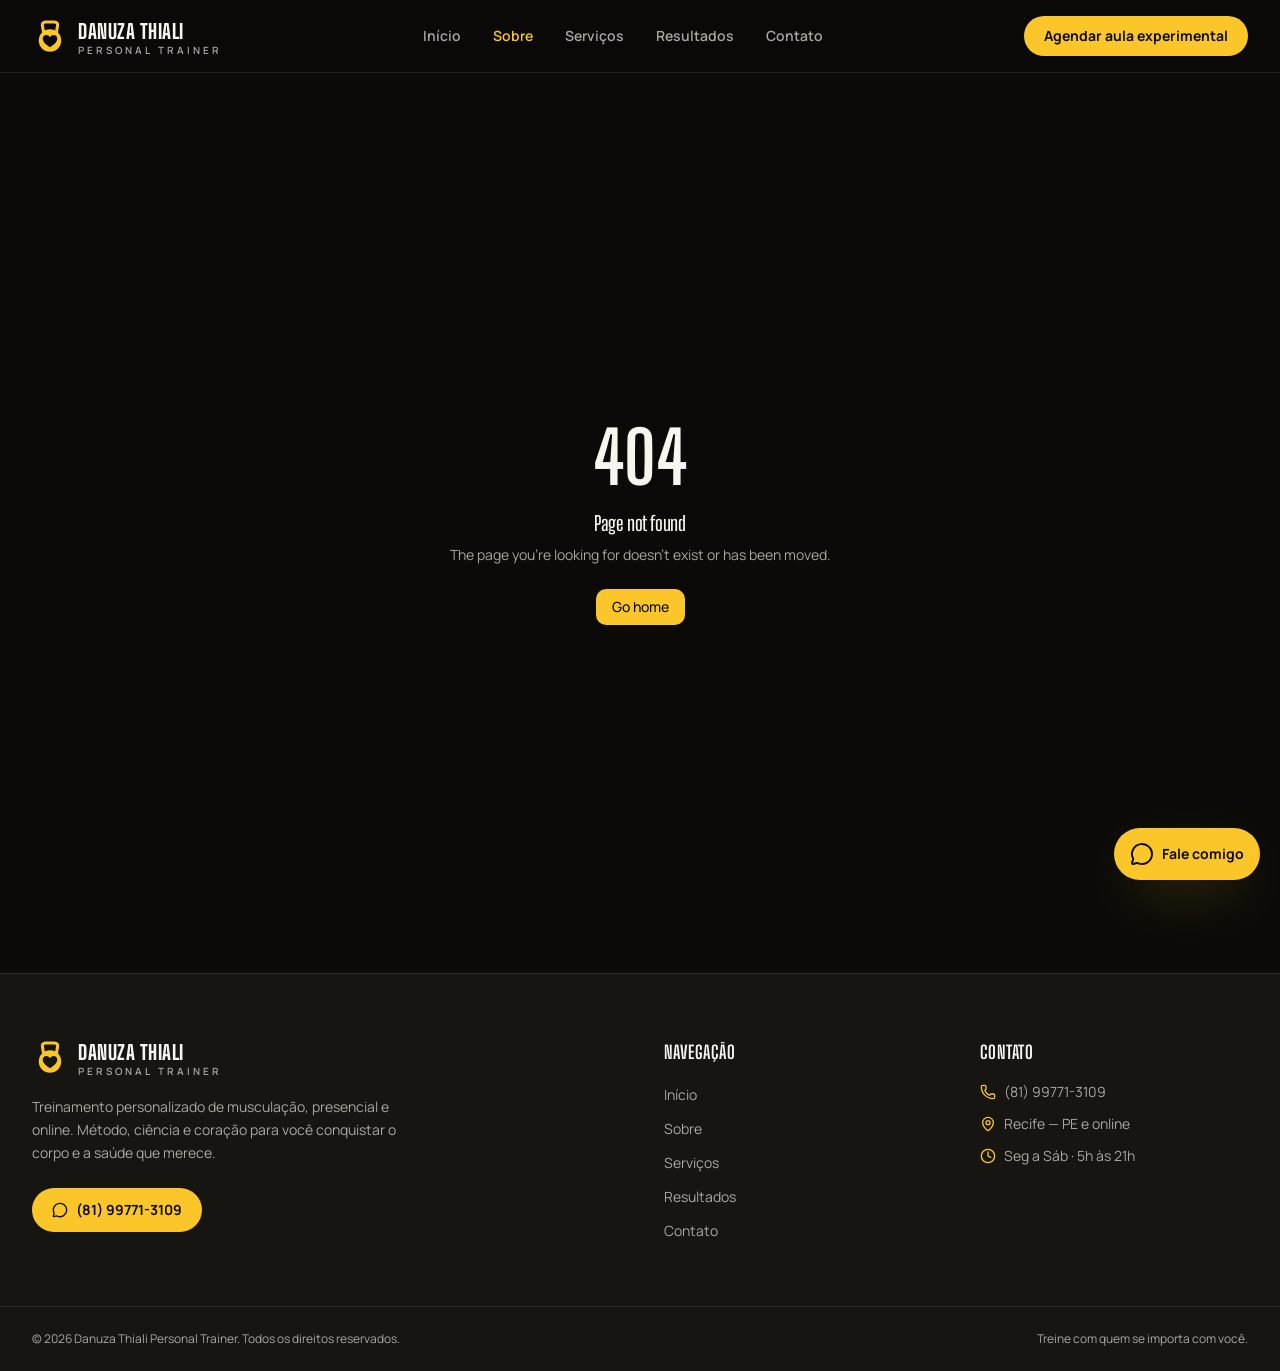
<file: sobre/index.html>
<!DOCTYPE html><html lang="pt-BR"><head><meta charSet="utf-8"/><meta name="viewport" content="width=device-width, initial-scale=1"/><link rel="preload" as="image" href="/assets/danuza-hero-GEyf8Cq0.jpg"/><link rel="stylesheet" href="https://fonts.googleapis.com/css2?family=Big+Shoulders+Display:wght@600;700;800;900&amp;family=Manrope:wght@400;500;600;700;800&amp;display=swap" data-precedence="default"/><link rel="stylesheet" href="/assets/styles-DkXuRHug.css" data-precedence="default"/><title>Sobre Danuza Thiali | Personal Trainer</title><meta name="author" content="Danuza Thiali"/><meta name="theme-color" content="#151412"/><meta property="og:site_name" content="Danuza Thiali Personal Trainer"/><meta property="og:locale" content="pt_BR"/><meta name="description" content="Conheça a história, a formação e os valores da personal trainer Danuza Thiali: força e cuidado em cada treino."/><meta property="og:title" content="Sobre Danuza Thiali | Personal Trainer"/><meta property="og:description" content="Força e cuidado andam juntos. Conheça a personal por trás do método DT."/><meta property="og:type" content="profile"/><meta name="twitter:card" content="summary_large_image"/><link rel="modulepreload" href="/assets/index-BcAekRw5.js"/><link rel="modulepreload" href="/assets/sobre-pTtsHDSe.js"/><link rel="modulepreload" href="/assets/Section-DLd5bglw.js"/><link rel="modulepreload" href="/assets/gym-ambient-sR6r0HcW.js"/><link rel="modulepreload" href="/assets/danuza-yellow-tTh6wFEi.js"/><link rel="preconnect" href="https://fonts.googleapis.com"/><link rel="preconnect" href="https://fonts.gstatic.com" crossorigin="anonymous"/><link rel="icon" href="/favicon.svg" type="image/svg+xml"/>

<meta name="twitter:title" content="Sobre Danuza Thiali | Personal Trainer"><meta name="twitter:description" content="Força e cuidado andam juntos. Conheça a personal por trás do método DT."><meta property="og:image" content="https://pub-bb2e103a32db4e198524a2e9ed8f35b4.r2.dev/lovp_6x3fj16ymk8ngt6sn42rgd6zc5/0e1764448b3bba5dacd5113a201d87d5_1794667320408.png"><meta name="twitter:image" content="https://pub-bb2e103a32db4e198524a2e9ed8f35b4.r2.dev/lovp_6x3fj16ymk8ngt6sn42rgd6zc5/0e1764448b3bba5dacd5113a201d87d5_1794667320408.png"></head><body><header class="sticky top-0 z-50 border-b border-border bg-background/85 backdrop-blur-lg"><div class="mx-auto flex h-18 max-w-7xl items-center justify-between px-5 py-3 lg:px-8"><a aria-label="Danuza Thiali — início" href="/"><span class="flex items-center gap-2.5"><svg viewBox="0 0 64 64" aria-hidden="true" class="h-9 w-9 text-primary"><defs><mask id="kb-heart"><rect width="64" height="64" fill="#fff"></rect><path d="M32 52c-8.5-5.6-13-10.2-13-15.2 0-3.9 2.9-6.6 6.3-6.6 2.8 0 4.9 1.5 6.7 4 1.8-2.5 3.9-4 6.7-4 3.4 0 6.3 2.7 6.3 6.6 0 5-4.5 9.6-13 15.2z" fill="#000"></path></mask></defs><path d="M21 28 18.5 13.5C17.8 9.6 20 7 24 7h16c4 0 6.2 2.6 5.5 6.5L43 28" fill="none" stroke="currentColor" stroke-width="5.5" stroke-linecap="round"></path><circle cx="32" cy="40" r="20" fill="currentColor" mask="url(#kb-heart)"></circle></svg><span class="flex flex-col leading-none"><span class="font-display text-xl font-extrabold uppercase tracking-wide">Danuza Thiali</span><span class="text-[10px] font-semibold uppercase tracking-[0.3em] text-muted-foreground">Personal Trainer</span></span></span></a><nav class="hidden items-center gap-8 md:flex" aria-label="Principal"><a class="text-sm font-semibold text-muted-foreground transition-colors hover:text-foreground" href="/">Início</a><a class="text-sm font-semibold text-muted-foreground transition-colors hover:text-foreground text-primary hover:text-primary" href="/sobre" data-status="active" aria-current="page">Sobre</a><a class="text-sm font-semibold text-muted-foreground transition-colors hover:text-foreground" href="/servicos">Serviços</a><a class="text-sm font-semibold text-muted-foreground transition-colors hover:text-foreground" href="/resultados">Resultados</a><a class="text-sm font-semibold text-muted-foreground transition-colors hover:text-foreground" href="/contato">Contato</a></nav><a href="https://wa.me/5581997713109?text=Ol%C3%A1%2C%20Danuza!%20Vim%20pelo%20seu%20site%20e%20quero%20saber%20mais%20sobre%20os%20treinos%20personalizados." target="_blank" rel="noreferrer" class="hidden rounded-full bg-primary px-5 py-2.5 text-sm font-bold text-primary-foreground transition-transform hover:scale-105 md:inline-flex">Agendar aula experimental</a><button type="button" class="inline-flex h-10 w-10 items-center justify-center rounded-full border border-border md:hidden" aria-label="Abrir menu" aria-expanded="false"><svg xmlns="http://www.w3.org/2000/svg" width="24" height="24" viewBox="0 0 24 24" fill="none" stroke="currentColor" stroke-width="2" stroke-linecap="round" stroke-linejoin="round" class="lucide lucide-menu h-5 w-5" aria-hidden="true"><path d="M4 5h16"></path><path d="M4 12h16"></path><path d="M4 19h16"></path></svg></button></div></header><main><!--$--><section class="relative overflow-hidden border-b border-border"><div class="absolute -right-32 -top-32 h-96 w-96 rounded-full bg-primary/15 blur-3xl"></div><div class="relative mx-auto max-w-7xl px-5 py-20 md:py-28 lg:px-8"><p class="inline-flex items-center gap-2 text-xs font-bold uppercase tracking-[0.3em] text-primary"><span class="h-px w-8 bg-current"></span>Sobre mim</p><h1 class="mt-5 max-w-4xl text-6xl font-black uppercase leading-[0.9] md:text-8xl">Força com <span class="text-primary">coração</span></h1><p class="mt-6 max-w-2xl text-lg leading-relaxed text-muted-foreground">Por trás de cada treino existe uma pessoa que acredita no seu potencial antes mesmo de você. Prazer, eu sou a Danuza Thiali.</p></div></section><section class="mx-auto grid max-w-7xl items-center gap-14 px-5 py-24 lg:grid-cols-2 lg:px-8"><div class="grid grid-cols-2 gap-4"><img src="/assets/danuza-hero-GEyf8Cq0.jpg" alt="Retrato profissional de Danuza Thiali" width="1296" height="1296" class="aspect-[3/4] w-full rounded-3xl object-cover object-top"/><img src="/assets/danuza-yellow-BIT_Y7Sm.jpg" alt="Danuza Thiali sorrindo em frente a azulejos amarelos" width="1296" height="1568" loading="lazy" class="mt-12 aspect-[3/4] w-full rounded-3xl object-cover object-top"/></div><div><div class="max-w-2xl"><p class="inline-flex items-center gap-2 text-xs font-bold uppercase tracking-[0.3em] text-primary"><span class="h-px w-8 bg-current"></span>Minha história</p><h2 class="mt-4 text-5xl font-extrabold uppercase leading-[0.95] md:text-6xl">O treino mudou <span class="text-primary">a minha vida</span></h2></div><div class="mt-6 space-y-4 text-lg leading-relaxed text-muted-foreground"><p>Desde cedo descobri na academia muito mais do que exercícios: encontrei confiança, disciplina e uma forma de cuidar de mim. Foi aí que decidi dedicar minha carreira a levar essa mesma transformação para outras pessoas.</p><p>Ao longo dos anos atendi iniciantes, atletas, mães, executivos e idosos. Aprendi que o melhor treino é aquele que você consegue manter — e que resultado de verdade nasce da combinação de método, constância e alguém do seu lado acreditando em você.</p><p>Hoje atendo presencialmente em Recife e online para alunos do Brasil e do exterior, sempre com o mesmo propósito: <strong class="text-foreground">fazer você se sentir forte, por dentro e por fora.</strong></p></div></div></section><section class="bg-cream text-cream-foreground"><div class="mx-auto max-w-7xl px-5 py-24 lg:px-8"><p class="inline-flex items-center gap-2 text-xs font-bold uppercase tracking-[0.3em] text-cream-foreground"><span class="h-px w-8 bg-current"></span>Meus valores</p><h2 class="mt-4 max-w-3xl text-5xl font-black uppercase leading-[0.92] md:text-7xl">O que você encontra comigo</h2><div class="mt-14 grid gap-5 md:grid-cols-2 lg:grid-cols-4"><div class="rounded-3xl border border-cream-foreground/15 p-8"><span class="flex h-14 w-14 items-center justify-center rounded-2xl bg-cream-foreground text-primary"><svg xmlns="http://www.w3.org/2000/svg" width="24" height="24" viewBox="0 0 24 24" fill="none" stroke="currentColor" stroke-width="2" stroke-linecap="round" stroke-linejoin="round" class="lucide lucide-heart h-7 w-7" aria-hidden="true"><path d="M2 9.5a5.5 5.5 0 0 1 9.591-3.676.56.56 0 0 0 .818 0A5.49 5.49 0 0 1 22 9.5c0 2.29-1.5 4-3 5.5l-5.492 5.313a2 2 0 0 1-3 .019L5 15c-1.5-1.5-3-3.2-3-5.5"></path></svg></span><h3 class="mt-6 text-3xl font-extrabold uppercase">Cuidado</h3><p class="mt-3 leading-relaxed text-cream-muted">Cada aluno é único. Escuto, acolho e respeito o seu tempo.</p></div><div class="rounded-3xl border border-cream-foreground/15 p-8"><span class="flex h-14 w-14 items-center justify-center rounded-2xl bg-cream-foreground text-primary"><svg xmlns="http://www.w3.org/2000/svg" width="24" height="24" viewBox="0 0 24 24" fill="none" stroke="currentColor" stroke-width="2" stroke-linecap="round" stroke-linejoin="round" class="lucide lucide-shield h-7 w-7" aria-hidden="true"><path d="M20 13c0 5-3.5 7.5-7.66 8.95a1 1 0 0 1-.67-.01C7.5 20.5 4 18 4 13V6a1 1 0 0 1 1-1c2 0 4.5-1.2 6.24-2.72a1.17 1.17 0 0 1 1.52 0C14.51 3.81 17 5 19 5a1 1 0 0 1 1 1z"></path></svg></span><h3 class="mt-6 text-3xl font-extrabold uppercase">Segurança</h3><p class="mt-3 leading-relaxed text-cream-muted">Técnica antes da carga. Seu corpo saudável vem primeiro.</p></div><div class="rounded-3xl border border-cream-foreground/15 p-8"><span class="flex h-14 w-14 items-center justify-center rounded-2xl bg-cream-foreground text-primary"><svg xmlns="http://www.w3.org/2000/svg" width="24" height="24" viewBox="0 0 24 24" fill="none" stroke="currentColor" stroke-width="2" stroke-linecap="round" stroke-linejoin="round" class="lucide lucide-target h-7 w-7" aria-hidden="true"><circle cx="12" cy="12" r="10"></circle><circle cx="12" cy="12" r="6"></circle><circle cx="12" cy="12" r="2"></circle></svg></span><h3 class="mt-6 text-3xl font-extrabold uppercase">Foco no resultado</h3><p class="mt-3 leading-relaxed text-cream-muted">Metas claras, medidas e acompanhadas de perto.</p></div><div class="rounded-3xl border border-cream-foreground/15 p-8"><span class="flex h-14 w-14 items-center justify-center rounded-2xl bg-cream-foreground text-primary"><svg xmlns="http://www.w3.org/2000/svg" width="24" height="24" viewBox="0 0 24 24" fill="none" stroke="currentColor" stroke-width="2" stroke-linecap="round" stroke-linejoin="round" class="lucide lucide-sparkles h-7 w-7" aria-hidden="true"><path d="M11.017 2.814a1 1 0 0 1 1.966 0l1.051 5.558a2 2 0 0 0 1.594 1.594l5.558 1.051a1 1 0 0 1 0 1.966l-5.558 1.051a2 2 0 0 0-1.594 1.594l-1.051 5.558a1 1 0 0 1-1.966 0l-1.051-5.558a2 2 0 0 0-1.594-1.594l-5.558-1.051a1 1 0 0 1 0-1.966l5.558-1.051a2 2 0 0 0 1.594-1.594z"></path><path d="M20 2v4"></path><path d="M22 4h-4"></path><circle cx="4" cy="20" r="2"></circle></svg></span><h3 class="mt-6 text-3xl font-extrabold uppercase">Leveza</h3><p class="mt-3 leading-relaxed text-cream-muted">Treinar pode (e deve) ser prazeroso. Aqui tem energia boa.</p></div></div></div></section><section class="mx-auto grid max-w-7xl gap-10 px-5 py-24 lg:grid-cols-2 lg:px-8"><div class="rounded-3xl border border-border bg-card p-10"><svg xmlns="http://www.w3.org/2000/svg" width="24" height="24" viewBox="0 0 24 24" fill="none" stroke="currentColor" stroke-width="2" stroke-linecap="round" stroke-linejoin="round" class="lucide lucide-book-open h-10 w-10 text-primary" aria-hidden="true"><path d="M12 7v14"></path><path d="M3 18a1 1 0 0 1-1-1V4a1 1 0 0 1 1-1h5a4 4 0 0 1 4 4 4 4 0 0 1 4-4h5a1 1 0 0 1 1 1v13a1 1 0 0 1-1 1h-6a3 3 0 0 0-3 3 3 3 0 0 0-3-3z"></path></svg><h2 class="mt-6 text-4xl font-extrabold uppercase">Formação &amp; especializações</h2><ul class="mt-6 space-y-4"><li class="flex items-start gap-3"><svg xmlns="http://www.w3.org/2000/svg" width="24" height="24" viewBox="0 0 24 24" fill="none" stroke="currentColor" stroke-width="2" stroke-linecap="round" stroke-linejoin="round" class="lucide lucide-award mt-0.5 h-5 w-5 shrink-0 text-primary" aria-hidden="true"><path d="m15.477 12.89 1.515 8.526a.5.5 0 0 1-.81.47l-3.58-2.687a1 1 0 0 0-1.197 0l-3.586 2.686a.5.5 0 0 1-.81-.469l1.514-8.526"></path><circle cx="12" cy="8" r="6"></circle></svg><span>Graduação em Educação Física</span></li><li class="flex items-start gap-3"><svg xmlns="http://www.w3.org/2000/svg" width="24" height="24" viewBox="0 0 24 24" fill="none" stroke="currentColor" stroke-width="2" stroke-linecap="round" stroke-linejoin="round" class="lucide lucide-award mt-0.5 h-5 w-5 shrink-0 text-primary" aria-hidden="true"><path d="m15.477 12.89 1.515 8.526a.5.5 0 0 1-.81.47l-3.58-2.687a1 1 0 0 0-1.197 0l-3.586 2.686a.5.5 0 0 1-.81-.469l1.514-8.526"></path><circle cx="12" cy="8" r="6"></circle></svg><span>Especialização em treinamento de força e hipertrofia</span></li><li class="flex items-start gap-3"><svg xmlns="http://www.w3.org/2000/svg" width="24" height="24" viewBox="0 0 24 24" fill="none" stroke="currentColor" stroke-width="2" stroke-linecap="round" stroke-linejoin="round" class="lucide lucide-award mt-0.5 h-5 w-5 shrink-0 text-primary" aria-hidden="true"><path d="m15.477 12.89 1.515 8.526a.5.5 0 0 1-.81.47l-3.58-2.687a1 1 0 0 0-1.197 0l-3.586 2.686a.5.5 0 0 1-.81-.469l1.514-8.526"></path><circle cx="12" cy="8" r="6"></circle></svg><span>Treinamento funcional e kettlebell</span></li><li class="flex items-start gap-3"><svg xmlns="http://www.w3.org/2000/svg" width="24" height="24" viewBox="0 0 24 24" fill="none" stroke="currentColor" stroke-width="2" stroke-linecap="round" stroke-linejoin="round" class="lucide lucide-award mt-0.5 h-5 w-5 shrink-0 text-primary" aria-hidden="true"><path d="m15.477 12.89 1.515 8.526a.5.5 0 0 1-.81.47l-3.58-2.687a1 1 0 0 0-1.197 0l-3.586 2.686a.5.5 0 0 1-.81-.469l1.514-8.526"></path><circle cx="12" cy="8" r="6"></circle></svg><span>Exercício para gestantes e pós-parto</span></li><li class="flex items-start gap-3"><svg xmlns="http://www.w3.org/2000/svg" width="24" height="24" viewBox="0 0 24 24" fill="none" stroke="currentColor" stroke-width="2" stroke-linecap="round" stroke-linejoin="round" class="lucide lucide-award mt-0.5 h-5 w-5 shrink-0 text-primary" aria-hidden="true"><path d="m15.477 12.89 1.515 8.526a.5.5 0 0 1-.81.47l-3.58-2.687a1 1 0 0 0-1.197 0l-3.586 2.686a.5.5 0 0 1-.81-.469l1.514-8.526"></path><circle cx="12" cy="8" r="6"></circle></svg><span>Treinamento para a terceira idade</span></li><li class="flex items-start gap-3"><svg xmlns="http://www.w3.org/2000/svg" width="24" height="24" viewBox="0 0 24 24" fill="none" stroke="currentColor" stroke-width="2" stroke-linecap="round" stroke-linejoin="round" class="lucide lucide-award mt-0.5 h-5 w-5 shrink-0 text-primary" aria-hidden="true"><path d="m15.477 12.89 1.515 8.526a.5.5 0 0 1-.81.47l-3.58-2.687a1 1 0 0 0-1.197 0l-3.586 2.686a.5.5 0 0 1-.81-.469l1.514-8.526"></path><circle cx="12" cy="8" r="6"></circle></svg><span>Atualização contínua em fisiologia do exercício</span></li></ul></div><div class="rounded-3xl bg-primary p-10 text-primary-foreground"><svg xmlns="http://www.w3.org/2000/svg" width="24" height="24" viewBox="0 0 24 24" fill="none" stroke="currentColor" stroke-width="2" stroke-linecap="round" stroke-linejoin="round" class="lucide lucide-target h-10 w-10" aria-hidden="true"><circle cx="12" cy="12" r="10"></circle><circle cx="12" cy="12" r="6"></circle><circle cx="12" cy="12" r="2"></circle></svg><h2 class="mt-6 text-4xl font-extrabold uppercase">Para quem é o meu trabalho</h2><ul class="mt-6 space-y-4"><li class="flex items-start gap-3 font-semibold"><span class="mt-2 h-2 w-2 shrink-0 rotate-45 bg-primary-foreground"></span>Quem nunca treinou e quer começar do jeito certo</li><li class="flex items-start gap-3 font-semibold"><span class="mt-2 h-2 w-2 shrink-0 rotate-45 bg-primary-foreground"></span>Mulheres que buscam força, autoestima e saúde hormonal</li><li class="flex items-start gap-3 font-semibold"><span class="mt-2 h-2 w-2 shrink-0 rotate-45 bg-primary-foreground"></span>Quem quer emagrecer sem dietas malucas ou treinos sofridos</li><li class="flex items-start gap-3 font-semibold"><span class="mt-2 h-2 w-2 shrink-0 rotate-45 bg-primary-foreground"></span>Quem já treina mas parou de evoluir</li><li class="flex items-start gap-3 font-semibold"><span class="mt-2 h-2 w-2 shrink-0 rotate-45 bg-primary-foreground"></span>Pessoas 60+ que querem autonomia e disposição</li><li class="flex items-start gap-3 font-semibold"><span class="mt-2 h-2 w-2 shrink-0 rotate-45 bg-primary-foreground"></span>Quem tem rotina corrida e precisa de treinos eficientes</li></ul></div></section><section class="relative isolate overflow-hidden"><img src="/assets/gym-ambient-C6cYzi-H.jpg" alt="" width="1600" height="1008" loading="lazy" class="absolute inset-0 -z-10 h-full w-full object-cover"/><div class="absolute inset-0 -z-10 bg-background/85"></div><div class="mx-auto max-w-4xl px-5 py-24 text-center lg:px-8"><p class="font-display text-4xl font-black uppercase leading-tight md:text-6xl">“Meu maior resultado não é o shape dos meus alunos. É ver eles<!-- --> <span class="text-primary">acreditando em si mesmos</span>.”</p></div></section><section class="px-5 py-20 lg:px-8"><div class="relative mx-auto max-w-7xl overflow-hidden rounded-3xl bg-primary px-8 py-14 text-primary-foreground md:px-16 md:py-20"><div class="absolute -bottom-24 -right-10 font-display text-[16rem] font-black uppercase leading-none opacity-10">DT</div><div class="relative grid items-center gap-10 md:grid-cols-[1.4fr_1fr]"><div><h2 class="text-5xl font-black uppercase leading-[0.9] md:text-7xl">Vamos treinar juntas(os)?</h2><p class="mt-5 max-w-xl text-lg font-medium opacity-80">A primeira conversa é sem compromisso. Me conta seu objetivo e eu monto o caminho com você.</p></div><div class="flex flex-col gap-3"><a href="https://wa.me/5581997713109?text=Ol%C3%A1%2C%20Danuza!%20Vim%20pelo%20seu%20site%20e%20quero%20saber%20mais%20sobre%20os%20treinos%20personalizados." target="_blank" rel="noreferrer" class="rounded-full bg-primary-foreground px-8 py-4 text-center font-bold text-primary transition-transform hover:scale-[1.03]">Chamar no WhatsApp</a><a href="tel:+5581997713109" class="rounded-full border-2 border-primary-foreground px-8 py-4 text-center font-bold">Ligar: <!-- -->(81) 99771-3109</a></div></div></div></section><script>(function(a,f){let l;try{l=JSON.parse(sessionStorage.getItem(a)||"{}")}catch{return}const n=l?.[f||history.state?.__TSR_key];let c=!1;for(const t in n){const e=n[t],o=e?.scrollX,s=e?.scrollY;if(Number.isFinite(o)&&Number.isFinite(s)){if(t==="window")scrollTo(o,s),c=!0;else if(t)try{const r=document.querySelector(t);r&&(r.scrollLeft=o,r.scrollTop=s)}catch{}}}if(c)return;const i=location.hash.slice(1);if(i){const t=history.state?.__hashScrollIntoViewOptions??!0;if(t){const e=document.getElementById(i);e&&e.scrollIntoView(t)}return}scrollTo(0,0)})("tsr-scroll-restoration-v1_3");document.currentScript.remove()</script><!--/$--></main><footer class="border-t border-border bg-card"><div class="mx-auto grid max-w-7xl gap-12 px-5 py-16 md:grid-cols-4 lg:px-8"><div class="md:col-span-2"><span class="flex items-center gap-2.5"><svg viewBox="0 0 64 64" aria-hidden="true" class="h-9 w-9 text-primary"><defs><mask id="kb-heart"><rect width="64" height="64" fill="#fff"></rect><path d="M32 52c-8.5-5.6-13-10.2-13-15.2 0-3.9 2.9-6.6 6.3-6.6 2.8 0 4.9 1.5 6.7 4 1.8-2.5 3.9-4 6.7-4 3.4 0 6.3 2.7 6.3 6.6 0 5-4.5 9.6-13 15.2z" fill="#000"></path></mask></defs><path d="M21 28 18.5 13.5C17.8 9.6 20 7 24 7h16c4 0 6.2 2.6 5.5 6.5L43 28" fill="none" stroke="currentColor" stroke-width="5.5" stroke-linecap="round"></path><circle cx="32" cy="40" r="20" fill="currentColor" mask="url(#kb-heart)"></circle></svg><span class="flex flex-col leading-none"><span class="font-display text-xl font-extrabold uppercase tracking-wide">Danuza Thiali</span><span class="text-[10px] font-semibold uppercase tracking-[0.3em] text-muted-foreground">Personal Trainer</span></span></span><p class="mt-5 max-w-sm text-sm leading-relaxed text-muted-foreground">Treinamento personalizado de musculação, presencial e online. Método, ciência e coração para você conquistar o corpo e a saúde que merece.</p><a href="https://wa.me/5581997713109?text=Ol%C3%A1%2C%20Danuza!%20Vim%20pelo%20seu%20site%20e%20quero%20saber%20mais%20sobre%20os%20treinos%20personalizados." target="_blank" rel="noreferrer" class="mt-6 inline-flex items-center gap-2 rounded-full bg-primary px-5 py-3 text-sm font-bold text-primary-foreground"><svg xmlns="http://www.w3.org/2000/svg" width="24" height="24" viewBox="0 0 24 24" fill="none" stroke="currentColor" stroke-width="2" stroke-linecap="round" stroke-linejoin="round" class="lucide lucide-message-circle h-4 w-4" aria-hidden="true"><path d="M2.992 16.342a2 2 0 0 1 .094 1.167l-1.065 3.29a1 1 0 0 0 1.236 1.168l3.413-.998a2 2 0 0 1 1.099.092 10 10 0 1 0-4.777-4.719"></path></svg> <!-- -->(81) 99771-3109</a></div><div><h3 class="text-lg font-bold uppercase tracking-wide">Navegação</h3><ul class="mt-4 space-y-2.5"><li><a class="text-sm text-muted-foreground hover:text-primary" href="/">Início</a></li><li><a class="text-sm text-muted-foreground hover:text-primary active" href="/sobre" data-status="active" aria-current="page">Sobre</a></li><li><a class="text-sm text-muted-foreground hover:text-primary" href="/servicos">Serviços</a></li><li><a class="text-sm text-muted-foreground hover:text-primary" href="/resultados">Resultados</a></li><li><a class="text-sm text-muted-foreground hover:text-primary" href="/contato">Contato</a></li></ul></div><div><h3 class="text-lg font-bold uppercase tracking-wide">Contato</h3><ul class="mt-4 space-y-3 text-sm text-muted-foreground"><li><a href="tel:+5581997713109" class="flex items-center gap-2 hover:text-primary"><svg xmlns="http://www.w3.org/2000/svg" width="24" height="24" viewBox="0 0 24 24" fill="none" stroke="currentColor" stroke-width="2" stroke-linecap="round" stroke-linejoin="round" class="lucide lucide-phone h-4 w-4 text-primary" aria-hidden="true"><path d="M13.832 16.568a1 1 0 0 0 1.213-.303l.355-.465A2 2 0 0 1 17 15h3a2 2 0 0 1 2 2v3a2 2 0 0 1-2 2A18 18 0 0 1 2 4a2 2 0 0 1 2-2h3a2 2 0 0 1 2 2v3a2 2 0 0 1-.8 1.6l-.468.351a1 1 0 0 0-.292 1.233 14 14 0 0 0 6.392 6.384"></path></svg> <!-- -->(81) 99771-3109</a></li><li class="flex items-center gap-2"><svg xmlns="http://www.w3.org/2000/svg" width="24" height="24" viewBox="0 0 24 24" fill="none" stroke="currentColor" stroke-width="2" stroke-linecap="round" stroke-linejoin="round" class="lucide lucide-map-pin h-4 w-4 text-primary" aria-hidden="true"><path d="M20 10c0 4.993-5.539 10.193-7.399 11.799a1 1 0 0 1-1.202 0C9.539 20.193 4 14.993 4 10a8 8 0 0 1 16 0"></path><circle cx="12" cy="10" r="3"></circle></svg> Recife — PE e online</li><li class="flex items-center gap-2"><svg xmlns="http://www.w3.org/2000/svg" width="24" height="24" viewBox="0 0 24 24" fill="none" stroke="currentColor" stroke-width="2" stroke-linecap="round" stroke-linejoin="round" class="lucide lucide-clock h-4 w-4 text-primary" aria-hidden="true"><circle cx="12" cy="12" r="10"></circle><path d="M12 6v6l4 2"></path></svg> Seg a Sáb · 5h às 21h</li></ul></div></div><div class="border-t border-border"><div class="mx-auto flex max-w-7xl flex-col gap-2 px-5 py-6 text-xs text-muted-foreground md:flex-row md:justify-between lg:px-8"><p>© <!-- -->2026<!-- --> Danuza Thiali Personal Trainer. Todos os direitos reservados.</p><p>Treine com quem se importa com você.</p></div></div></footer><a href="https://wa.me/5581997713109?text=Ol%C3%A1%2C%20Danuza!%20Vim%20pelo%20seu%20site%20e%20quero%20saber%20mais%20sobre%20os%20treinos%20personalizados." target="_blank" rel="noreferrer" aria-label="Conversar com a Danuza no WhatsApp" class="fixed bottom-5 right-5 z-50 flex items-center gap-2 rounded-full bg-primary px-4 py-3.5 font-bold text-primary-foreground shadow-glow transition-transform hover:scale-105"><svg xmlns="http://www.w3.org/2000/svg" width="24" height="24" viewBox="0 0 24 24" fill="none" stroke="currentColor" stroke-width="2" stroke-linecap="round" stroke-linejoin="round" class="lucide lucide-message-circle h-6 w-6" aria-hidden="true"><path d="M2.992 16.342a2 2 0 0 1 .094 1.167l-1.065 3.29a1 1 0 0 0 1.236 1.168l3.413-.998a2 2 0 0 1 1.099.092 10 10 0 1 0-4.777-4.719"></path></svg><span class="hidden text-sm sm:inline">Fale comigo</span></a><script data-tsr-stream-part="">(self.$R=self.$R||{})["tsr"]=[];self.$_TSR={h(){this.hydrated=!0,this.c()},e(){this.streamEnded=!0,this.c()},c(){this.hydrated&&this.streamEnded&&(delete self.$_TSR,delete self.$R.tsr)},p(e){this.initialized?e():this.buffer.push(e)},buffer:[]};$_TSR.router=($R=>$R[0]={manifest:$R[1]={routes:$R[2]={__root__:$R[3]={preloads:$R[4]=["/assets/index-BcAekRw5.js"],scripts:$R[5]=[$R[6]={attrs:$R[7]={type:"module",async:!0,src:"/assets/index-BcAekRw5.js"}}]},"/sobre":$R[8]={preloads:$R[9]=["/assets/sobre-pTtsHDSe.js","/assets/Section-DLd5bglw.js","/assets/gym-ambient-sR6r0HcW.js","/assets/danuza-yellow-tTh6wFEi.js"]}}},matches:$R[10]=[$R[11]={i:"__root__ ",u:1794669801638,s:"success",ssr:!0},$R[12]={i:" sobre sobre",u:1794669801638,s:"success",ssr:!0}]})($R["tsr"]);$_TSR.e();{let s=document.currentScript,p;while((p=s.previousElementSibling)&&p.hasAttribute('data-tsr-stream-part'))p.remove();s.remove()}</script><script type="module" async="" src="/assets/index-BcAekRw5.js"></script><script>document.currentScript.remove();/*$tsr-stream-boundary*/</script>

<script>
	(() => {
		if (window.self !== window.top || navigator.userAgent.includes('puppeteer')) {
			const badge = document.querySelector('#lovable-badge');
			if (badge) {
				badge.style.display = 'none';
			}
			return;
		}

		const closeButton = document.querySelector('#lovable-badge-close');
		if (closeButton) {
			closeButton.addEventListener('click', function(event) {
				event.preventDefault();
				event.stopPropagation();
				const badge = document.querySelector('#lovable-badge');
				if (badge) {
					badge.classList.add('closing');
					setTimeout(function() {
						if (badge) {
							badge.style.display = 'none';
						}
					}, 240);
				}
			});
		}
	})();
</script>
</body></html>
</file>
